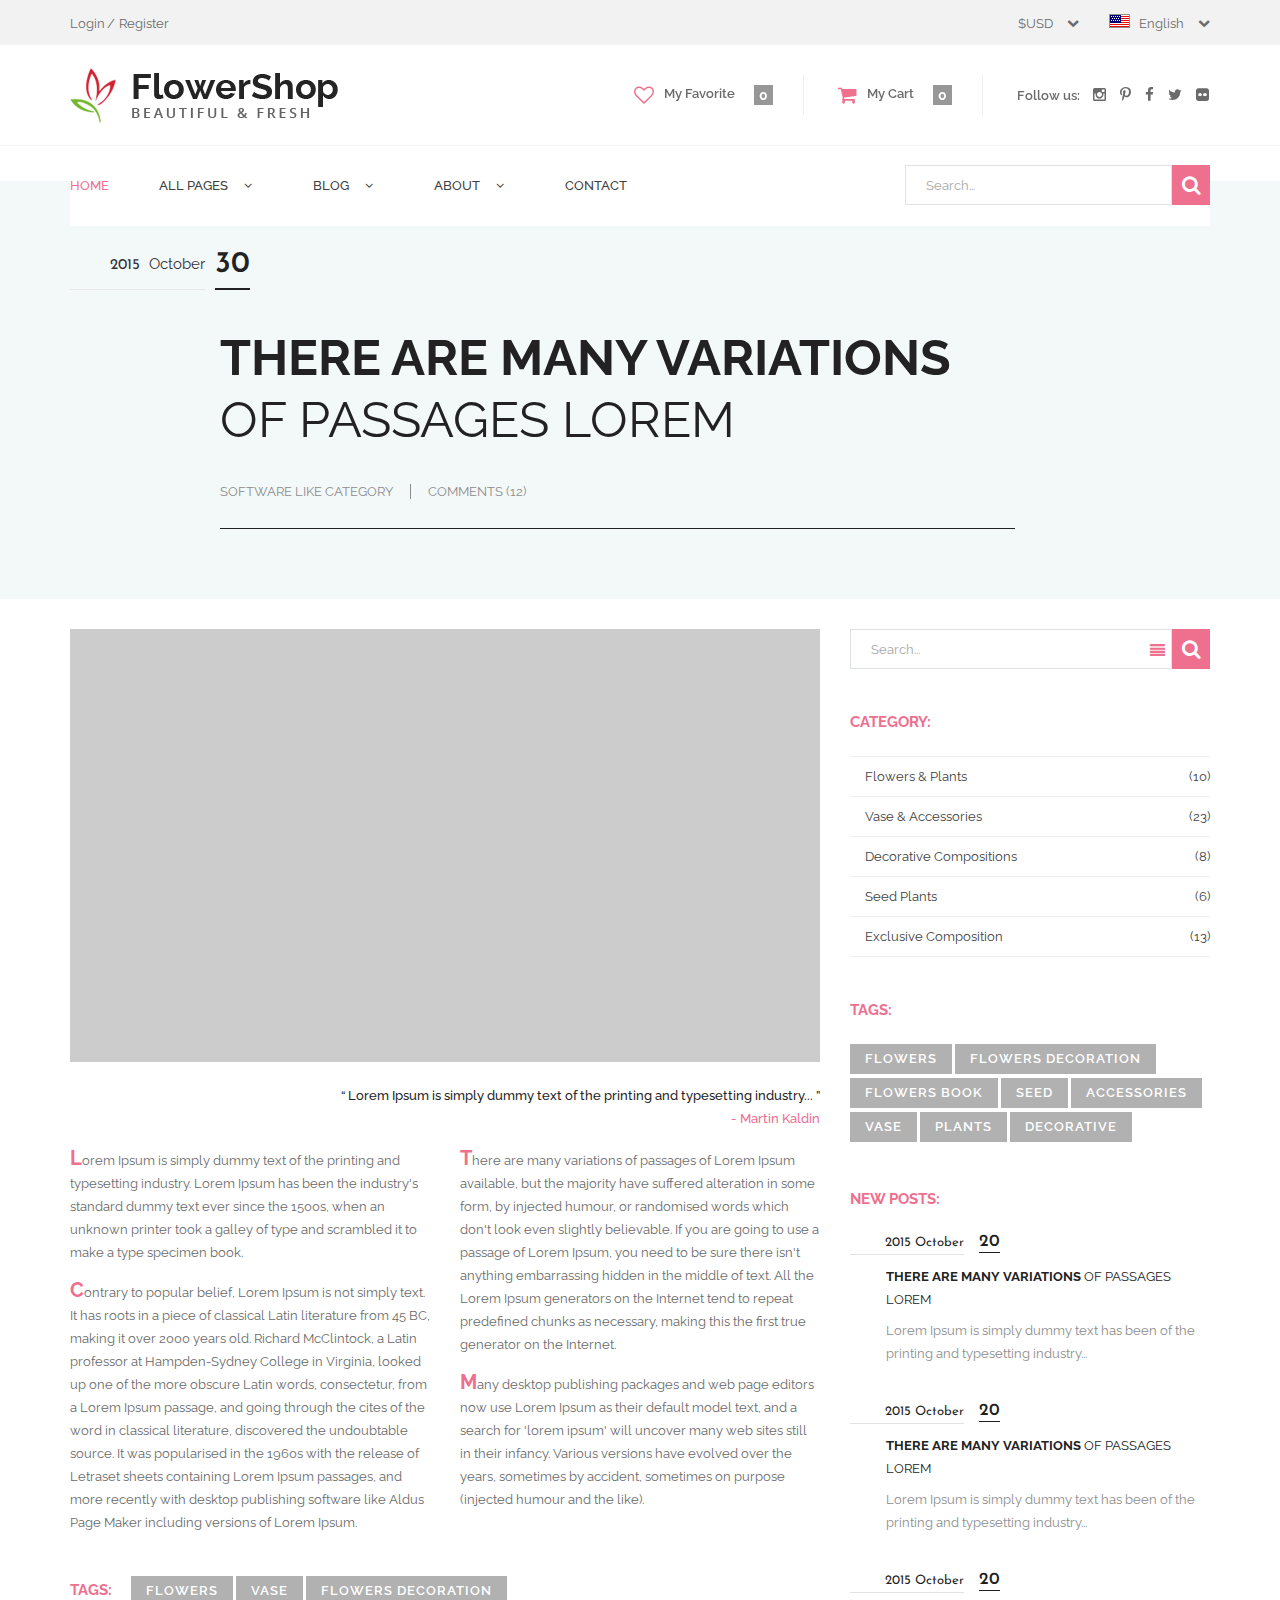
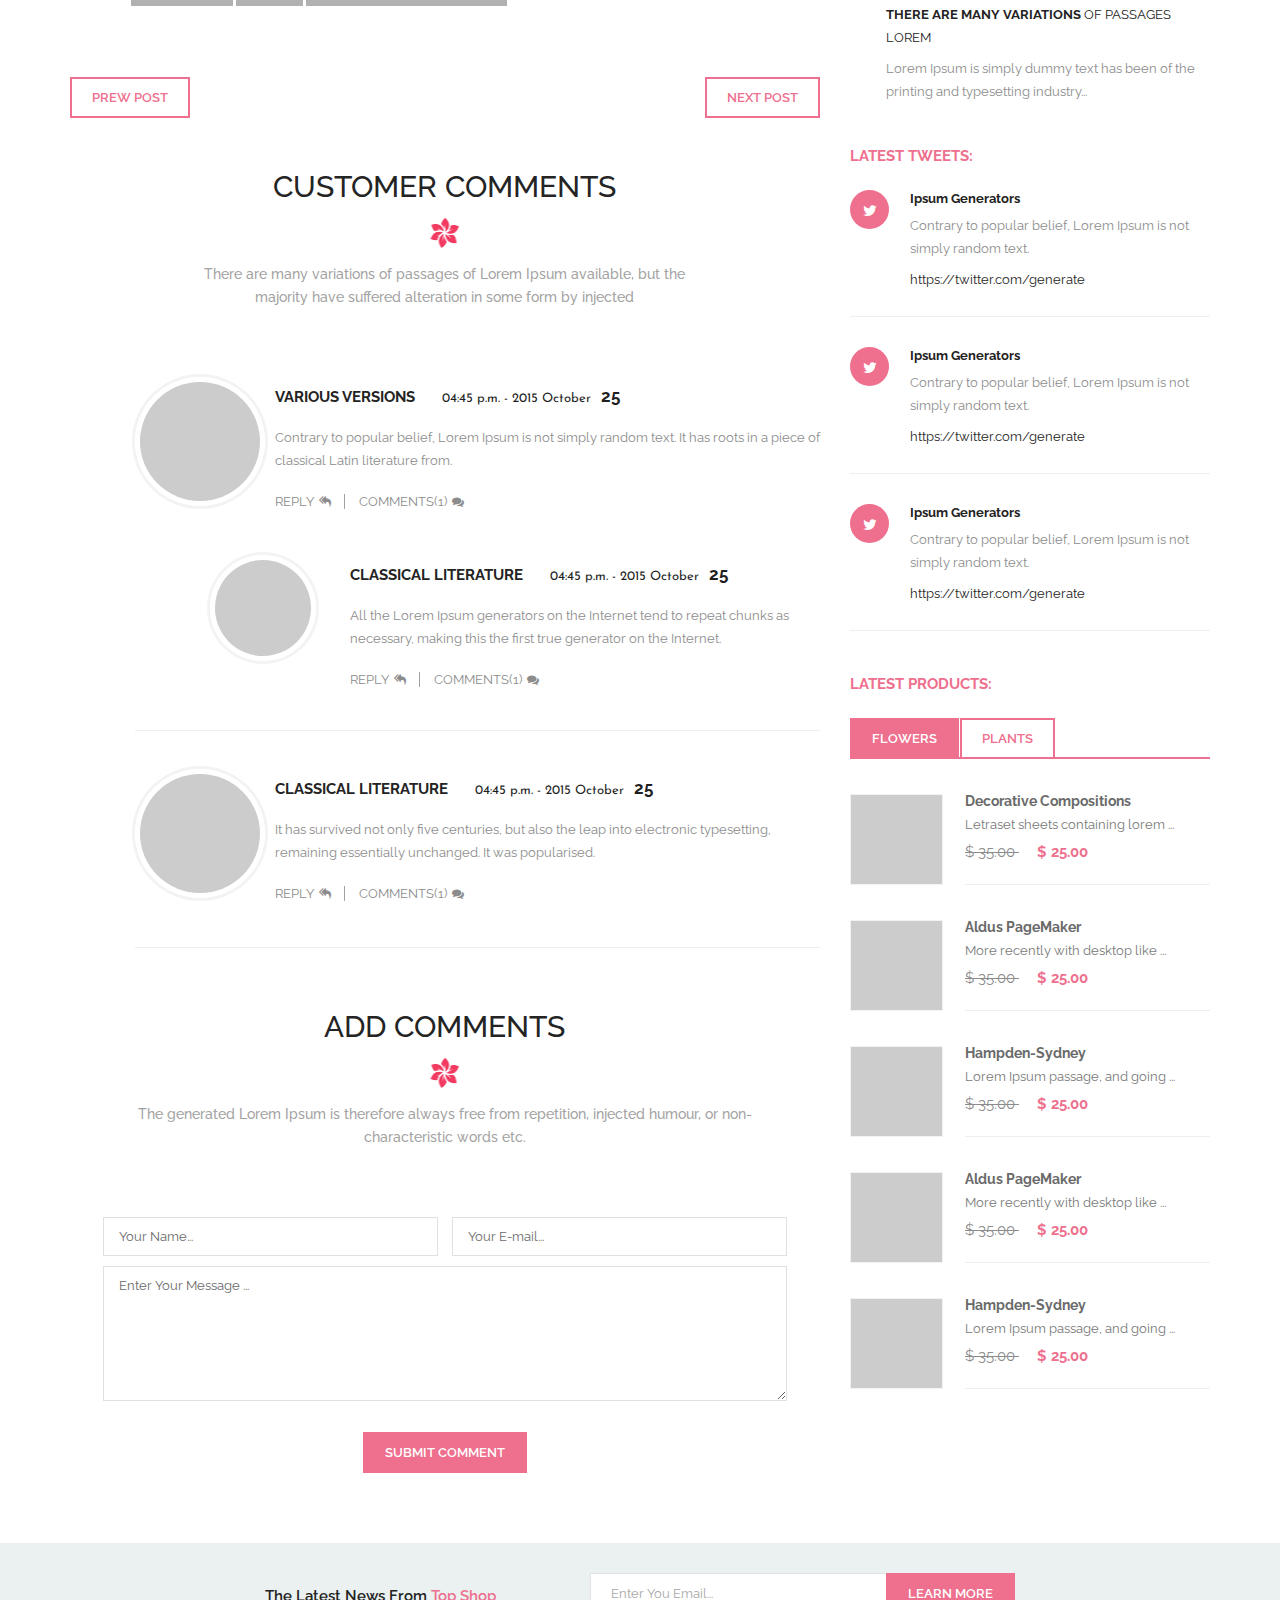
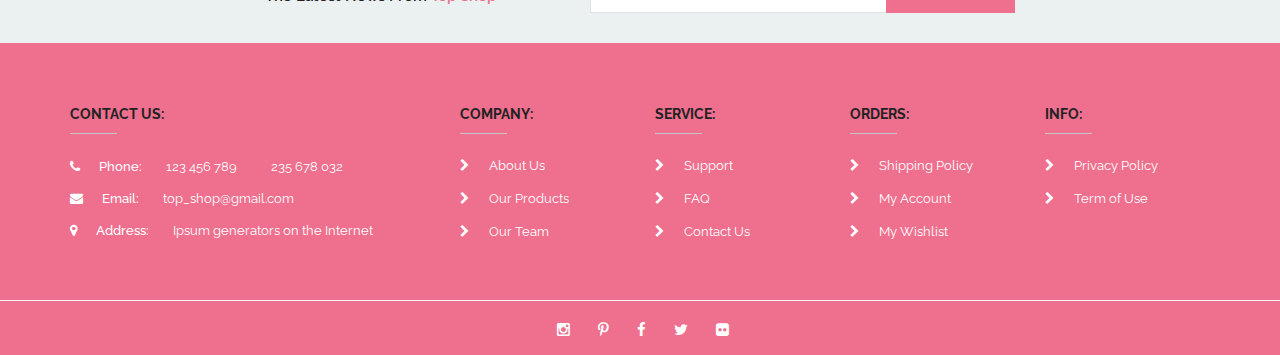
<file: blog-detail.html>
<!DOCTYPE html>
<html>
<head>
	<meta http-equiv="content-type" content="text/html; charset=utf-8" />
    <meta name="format-detection" content="telephone=no" />
    <meta name="apple-mobile-web-app-capable" content="yes" />
    <meta name="viewport" content="width=device-width, initial-scale=1, maximum-scale=1.0, user-scalable=no, minimal-ui"/>

    <!-- FONTS -->
    <link href='https://fonts.googleapis.com/css?family=Raleway:400,800,600,500,700' rel='stylesheet' type='text/css'>
    <link href='https://fonts.googleapis.com/css?family=Josefin+Sans:400,700' rel='stylesheet' type='text/css'>
    <link href='https://fonts.googleapis.com/css?family=Open+Sans:400,300,700,800,600' rel='stylesheet' type='text/css'>
    <link href="css/font-awesome.min.css" rel="stylesheet">
    <link href="css/stroke-gap.min.css" rel="stylesheet">  

	<!-- CSS -->
    <link href="css/bootstrap.min.css" rel="stylesheet" type="text/css" />
    <link href="css/idangerous.swiper.css" rel="stylesheet" type="text/css" />
    <link href="css/style.css" rel="stylesheet" type="text/css" />
    
    <link rel="shortcut icon" href="img/favicon.ico" />
  	<title>Flowers Top Shop</title>
</head>
<body class="">

    <!-- LOADER -->
    <div id="loader-wrapper">
		<div id="loader-container">
			<p id="loadingText">Loading</p>
		</div>
    </div>

    <!-- HEADER -->
    <header>
        <div class="header-top">
	        <div class="container">
	        	<div class="login fl">
	        		<a href="#">Login</a>
	        		<a href="#">Register</a>
	        	</div>
	        	<div class="custom-cont fr">
					<div class="settings">
						<div class="sort">
							<div class="text-sort active">
								<span>$USD<i class="fa fa-chevron-down"></i></span>
								<div class="sort-drop">
									<a href="#" class="text-sort">EU euro</a>
									<a href="#" class="text-sort">AU dollar</a>
								</div>
							</div>
						</div>
						<div class="sort">
							<div class="text-sort active lang">
								<span><img src="img/flag.png" alt="">English<i class="fa fa-chevron-down"></i></span>
								<div class="sort-drop">
									<a href="#" class="text-sort">German</a>
									<a href="#" class="text-sort">Spain</a>
								</div>
							</div>
						</div>
					</div>
				</div>
	        </div>
	    </div>
	    <div class="header-bottom">
	        <div class="container main">
				<div class="upper">
		        	<a href="index.html" id="logo"><img src="img/logo.png" alt=""></a>
		        	<a href="#" class="menu-icon">
		                <span class="line line-1"></span>
		                <span class="line line-2"></span>
		                <span class="line line-3"></span>
		            </a> 
	            </div>       
	        	<div class="bottom">
	        		<div class="info-block">
	        			<a href="#" class="info-one">
	        				<i class="fa fa-heart-o"></i>My Favorite<span>0</span>
	        			</a>
	        			<a href="#" class="info-one">
	        				<i class="fa fa-shopping-cart"></i>My Cart<span>0</span>
	        			</a>
	        			<div class="social">
							<span>Follow us:</span>
							<a href="#"><i class="fa fa-instagram"></i></a>
							<a href="#"><i class="fa fa-pinterest-p"></i></a>
							<a href="#"><i class="fa fa-facebook"></i></a>
							<a href="#"><i class="fa fa-twitter"></i></a>
	    					<a href="#"><i class="fa fa-flickr"></i></a>
						</div>
	        		</div>
	        		<div class="main-menu">
			        	<div class="menu">
			            	<div class="search">
					        	<form>
			    					<input required="" type="search" class="simple-input" placeholder="Search..." value="">
			    					<div class="submit-button">
			    						<input type="submit" class="submit" value=""><i class="fa fa-search"></i>
			    					</div>
			    				</form>
				        	</div>
				        	<nav>
				        		<ul>
				        			<li><a href="index.html" class="active">Home</a></li>
				        			<li class="sub-menu style-2"><a href="#">All pages<i class="fa fa-angle-down"></i></a>
									    <ul>
									        <li><a href="about_us.html">About us</a></li>
									        <li><a href="acheivements.html">Acheivements</a></li>
									        <li><a href="career.html">Career</a></li>
									        <li><a href="category.html">Category</a></li>
									        <li><a href="choose_us.html">Choose us</a></li>
									        <li><a href="contact_us.html">Contact us</a></li>
									        <li><a href="service.html">Service</a></li>
									        <li><a href="story.html">Story</a></li>
									        <li><a href="support.html">Support</a></li>
									        <li><a href="team.html">Team</a></li>
									    </ul> 
				        			</li>				        			
				        			<li class="sub-menu style-2"><a href="#">Blog<i class="fa fa-angle-down"></i></a>
				        				<ul>
				        					<li><a href="elements.html">Elements</a></li>
				        					<li><a href="product-detail.html">Product detail</a></li>
				        					<li><a href="product-list.html">Product list</a></li>
				        					<li><a href="gallery.html">Gallery</a></li>
				        					<li><a href="gallery-detail.html">Gallery detail</a></li>
				        					<li><a href="blog.html">Blog</a></li>
				        					<li><a href="blog-grid.html">Blog grid</a></li>
				        					<li><a href="blog-detail.html">Blog detail</a></li>
				        					<li><a href="contact.html">Contact</a></li>
				        				</ul>
				        			</li>				        			
				        			<li class="sub-menu style-1"><a href="#">About<i class="fa fa-angle-down"></i></a>
				        				<div class="mega">
				        				<div class="left-mega fl">
				        					<div class="menu-title">Category:</div>
				        					<div class="items">
				        						<div class="one-item">
				        							<i class="fa fa-leaf"></i>
				        							<div class="item-text">
				        								<a href="#" class="item-title">Flowers & Plants</a>
				        								<div class="item-description">Lorem Ipsum is simply dummy text of the printing and type</div>
				        							</div>
				        						</div>
				        						<div class="one-item">
				        							<i class="fa fa-pagelines"></i>
				        							<div class="item-text">
				        								<a href="#" class="item-title">Vase & Accessories</a>
				        								<div class="item-description">Lorem Ipsum is simply dummy text of the printing and type</div>
				        							</div>
				        						</div>
				        					</div>
				        					<div class="items">
				        						<div class="one-item">
				        							<i class="fa fa-diamond"></i>
				        							<div class="item-text">
				        								<a href="#" class="item-title">Decorative Compositions</a>
				        								<div class="item-description">Lorem Ipsum is simply dummy text of the printing and type</div>
				        							</div>
				        						</div>
				        						<div class="one-item">
				        							<i class="fa fa-pagelines"></i>
				        							<div class="item-text">
				        								<a href="#" class="item-title">Seed Plants</a>
				        								<div class="item-description">Lorem Ipsum is simply dummy text of the printing and type</div>
				        							</div>
				        						</div>
				        					</div>
				        				</div>
				        				<div class="right-mega fr">
				        					<div class="menu-title">popular products:</div>
				        					<div class="items style-2">
				        						<div class="one-item style-2">
				        							<a href="#"><img src="img/last-1.jpg" alt=""></a>
				        							<div class="item-text">
				        								<a href="#" class="item-title">Decorative Compositions</a>
				        								<div class="item-description">Letraset sheets containing lorem ipsum more </div>
				        								<div class="price">$ 35.00</div>
				        							</div>
				        						</div>
				        						<div class="one-item style-2">
				        							<a href="#"><img src="img/last-2.jpg" alt=""></a>
				        							<div class="item-text">
				        								<a href="#" class="item-title">Suffered Alteration in Some</a>
				        								<div class="item-description">Ipsum generators on the internet tend to repeat </div>
				        								<div class="price"><span class="old-price"> $ 35.00 </span>$ 25.00</div>
				        							</div>
				        						</div>
				        					</div>
				        				</div>
			        				</div>
				        			</li>
				        			<li><a href="contact.html">Contact</a></li>
				        		</ul>
				        	</nav>
				        </div>
			        </div>
	        	</div>
	        </div>
	   	 </div> 
    </header>
    <!-- CONTENT -->

    <div id="content-block">
    <!-- main block blog-->
    	<div class="block bg-4 padding-top-60 padding-bottom-45">
	    	<div class="container">
		    	<div class="row">
			    	<div class="col-md-10">
			    		<div class="one-blog detail-banner">
	    					<div class="blog-date">
	    						<span><i>2015</i>  October</span>
	    						<span>30</span>
	    					</div>
	    					<div class="special-text simple-article small color-1 blog-line">
	    						<div class="special-title h1"><b>There are many variations</b> of passages Lorem
	    							<div class="special-subtitle">software like category<a href="#">comments (12)</a></div>
	    						</div>
	    						
							</div>
						</div>
					</div>
				</div>
	    	</div>
	    </div>
	    <!--  -->
	    <!-- blog-detail-content -->
	    <div class="block padding-top-30 padding-bottom-70">
	    	<div class="container">
		    	<div class="row">
		    		<div class="col-md-8">
		    			<div class="blod-detail">
		    				<div class="for-img">
		    					<img src="img/blog-detail.jpg" alt="">
		    				</div>
		    				<div class="detail-content">
		    					<div class="quote text-right">
		    						<blockquote>“ Lorem Ipsum is simply dummy text of the printing and typesetting industry...  ”</blockquote>
		    						<div class="quote-author">- Martin Kaldin</div>
		    					</div>
		    					<div class="row">
		    						<div class="col-md-6">
		    							<div class="simple-article small color-2">
		    								<p>Lorem Ipsum is simply dummy text of the printing and typesetting industry. Lorem Ipsum has been the industry's standard dummy text ever since the 1500s, when an unknown printer took a galley of type and scrambled it to make a type specimen book.</p>
		    								<p>Contrary to popular belief, Lorem Ipsum is not simply text. It has roots in a piece of classical Latin literature from 45 BC, making it over 2000 years old. Richard McClintock, a Latin professor at Hampden-Sydney College in Virginia, looked up one of the more obscure Latin words, consectetur, from a Lorem Ipsum passage, and going through the cites of the word in classical literature, discovered the undoubtable source. It was popularised in the 1960s with the release of Letraset sheets containing Lorem Ipsum passages, and more recently with desktop publishing software like Aldus Page Maker including versions of Lorem Ipsum.</p>
		    							</div>
		    						</div>
		    						<div class="col-md-6">
		    							<div class="simple-article small color-2">
		    								<p>There are many variations of passages of Lorem Ipsum available, but the majority have suffered alteration in some form, by injected humour, or randomised words which don't look even slightly believable. If you are going to use a passage of Lorem Ipsum, you need to be sure there isn't anything embarrassing hidden in the middle of text. All the Lorem Ipsum generators on the Internet tend to repeat predefined chunks as necessary, making this the first true generator on the Internet.</p>
		    								<p>Many desktop publishing packages and web page editors now use Lorem Ipsum as their default model text, and a search for 'lorem ipsum' will uncover many web sites still in their infancy. Various versions have evolved over the years, sometimes by accident, sometimes on purpose (injected humour and the like).</p>
		    							</div>
		    						</div>
		    					</div>
		    				</div>
		    				<div class="one-widget style-2">
		    					<div class="widget-title">Tags:</div>
								<div class="tags-block">
									<a href="#" class="tag">flowers</a>
									<a href="#" class="tag">Vase</a>
									<a href="#" class="tag">flowers Decoration</a>
								</div>
							</div>
							<div class="detail-button">
								<a href="#" class="button color-1 style-1 fl">Prew post</a>
								<a href="#" class="button color-1 style-1 fr">Next post</a>
							</div>
							<div class="clearfix"></div>
							<div class="comments">
								<div class="row">
									<div class="col-md-8 col-md-push-2">
					    				<div class="simple-article text-center medium color-1">
					    					<h3 class="title"><span>Customer Comments</span></h3>
					    					<p>There are many variations of passages of Lorem Ipsum available, but the majority have suffered alteration in some form by injected</p>
					    				</div>
					    			</div>
					    		</div>
			    				<!-- comments list -->
			    				<ol class="commentlist style-2">
									<li class="comment">
								      	<div class="comment_container">
											<div class="avatar"><img src="img/com-1.jpg" alt=""></div>
								            <div class="comment-text">
									            <div class="comment-head"> 
									            	<div class="name"><a href="#">Various versions </a></div>
									                <span class="date">04:45 p.m. - 2015 October<b>25</b></span>
												</div><!-- /.comment-head -->
										   		<div class="comment-entry">
													<p>Contrary to popular belief, Lorem Ipsum is not simply random text. It has roots in a piece of classical Latin literature from.</p>
												</div><!-- /comment-entry -->
												
												<div class="reply">
													<a href="#">Reply<i class="fa fa-reply-all"></i></a>
													<a href="#">Comments<span>(1)</span><i class="fa fa-comments"></i></a>					
												</div><!-- /.reply -->
											</div><!--/.comment-text-->
										</div><!-- /.comment-container -->
										<ul class="children">
											<li class="comment">
										      	<div class="comment_container">
													<div class="avatar"><img src="img/com-2.jpg" alt=""></div>
										            <div class="comment-text">
											            <div class="comment-head"> 
											            	<div class="name"><a href="#">classical literature</a></div>
											                <span class="date">04:45 p.m. - 2015 October<b>25</b></span>
														</div><!-- /.comment-head -->
												   		<div class="comment-entry">
															<p>All the Lorem Ipsum generators on the Internet tend to repeat chunks as necessary, making this the first true generator on the Internet.</p>
														</div><!-- /comment-entry -->
														
														<div class="reply">
															<a href="#">Reply<i class="fa fa-reply-all"></i></a>
															<a href="#">Comments<span>(1)</span><i class="fa fa-comments"></i></a>					
														</div><!-- /.reply -->
													</div><!--/.comment-text-->
												</div><!-- /.comment-container -->
											</li><!-- #comment-## -->
										</ul>
									</li><!-- #comment-## -->
									<li class="comment">
								      	<div class="comment_container">
											<div class="avatar"><img src="img/com-3.jpg" alt=""></div>
								            <div class="comment-text">
									            <div class="comment-head"> 
									            	<div class="name"><a href="#">classical literature</a></div>
									                <span class="date">04:45 p.m. - 2015 October<b>25</b></span>
												</div><!-- /.comment-head -->
										   		<div class="comment-entry">
													<p>It has survived not only five centuries, but also the leap into electronic typesetting, remaining essentially unchanged. It was popularised.</p>
												</div><!-- /comment-entry -->
												
												<div class="reply">
													<a href="#">Reply<i class="fa fa-reply-all"></i></a>
													<a href="#">Comments<span>(1)</span><i class="fa fa-comments"></i></a>					
												</div><!-- /.reply -->
											</div><!--/.comment-text-->
										</div><!-- /.comment-container -->
									</li><!-- #comment-## -->
								</ol>
			    				<!--  -->
								<div class="add-comments">
				    				<div class="row">
				    					<div class="col-md-10 col-md-push-1">
						    				<div class="simple-article text-center medium color-1">
						    					<h3 class="title"><span>Add Comments</span></h3>
						    					<p>The generated Lorem Ipsum is therefore always free from repetition, injected humour, or non-characteristic words etc.</p>
						    				</div>
						    			</div>
				    				</div>
				    				<form class="text-center">
				    					<div class="fl">
											<input required="" type="text" class="simple-input" placeholder="Your Name..." value="">
										</div>
										<div class="fr">
				                        	<input required="" type="email" class="simple-input" placeholder="Your E-mail..." value="">
				                        </div>
				                        <textarea required="" placeholder="Enter Your Message ..."></textarea>
				                        <input type="submit" class="button color-1" value="submit comment" name="submit">
									</form>
								</div>
							</div>
		    			</div>
		    		</div>
		    		<div class="col-md-4">
		    			<div class="one-widget">
		    				<div class="search">
		    					<form>
			    					<input required="" type="search" class="simple-input" placeholder="Search..." value="">
			    					<div class="submit-button">
			    						<input type="submit" class="submit" value=""><i class="fa fa-search"></i>
			    					</div>
			    					<div class="search-category">
			    						<div class="icon-search"><i class="fa fa-align-justify"></i></div>
			    						<div class="drop-search">
			    							<div class="categories">
												<ul>
													<li><a href="#">Flowers &amp; Plants	<span>(10)</span></a></li>
													<li><a href="#">Vase &amp; Accessories 	<span>(23)</span></a></li>
													<li><a href="#">Decorative Compositions	<span>(8)</span></a></li>
													<li><a href="#">Seed Plants		 	<span>(6)</span></a></li>
													<li><a href="#">Exclusive Composition<span>(13)</span></a></li>
												</ul>
											</div>
											<div class="product-search">
												<div class="one-item style-2">
				        							<a href="#"><img src="img/last-3.jpg" alt=""></a>
				        							<div class="item-text">
				        								<a href="#" class="item-title">Decorative Compositions</a>
				        								<div class="item-description">Letraset sheets containing lorem ... </div>
				        								<div class="price"><span class="old-price"> $ 35.00 </span>$ 25.00</div>
				        							</div>
				        						</div>
				        						<div class="one-item style-2">
				        							<a href="#"><img src="img/last-4.jpg" alt=""></a>
				        							<div class="item-text">
				        								<a href="#" class="item-title">Decorative Compositions</a>
				        								<div class="item-description">Letraset sheets containing lorem ... </div>
				        								<div class="price"><span class="old-price"> $ 35.00 </span>$ 25.00</div>
				        							</div>
			        							</div>
			        							<div class="one-item style-2">
				        							<a href="#"><img src="img/last-5.jpg" alt=""></a>
				        							<div class="item-text">
				        								<a href="#" class="item-title">Decorative Compositions</a>
				        								<div class="item-description">Letraset sheets containing lorem ... </div>
				        								<div class="price"><span class="old-price"> $ 35.00 </span>$ 25.00</div>
				        							</div>
			        							</div>
											</div>
			    						</div>
			    					</div>
			    				</form>
		    				</div>
	    				</div>
	    				<div class="one-widget">
	    					<div class="widget-title">Category:</div>
		    				<div class="categories">
								<ul>
									<li><a href="#">Flowers & Plants	<span>(10)</span></a></li>
									<li><a href="#">Vase & Accessories 	<span>(23)</span></a></li>
									<li><a href="#">Decorative Compositions	<span>(8)</span></a></li>
									<li><a href="#">Seed Plants		 	<span>(6)</span></a></li>
									<li><a href="#">Exclusive Composition<span>(13)</span></a></li>
								
								</ul>
							</div>
						</div>
						<div class="one-widget">
	    					<div class="widget-title">Tags:</div>
							<div class="tags-block">
								<a href="#" class="tag">flowers</a>
								<a href="#" class="tag">flowers Decoration</a>
								<a href="#" class="tag">flowers book</a>
								<a href="#" class="tag">seed</a>
								<a href="#" class="tag">accessories</a>
								<a href="#" class="tag">Vase</a>
								<a href="#" class="tag">Plants</a>
								<a href="#" class="tag">Decorative</a>
							</div>
						</div>
						<div class="one-widget">
	    					<div class="widget-title">New posts:</div>
	    					<div class="new-post">
	    						<div class="post-date"><span>2015   October</span><b>20</b></div>
	    						<div class="post-text">
	    							<a href="#" class="post-title"><b>There are many variations</b> of passages Lorem</a>
	    							<p>Lorem Ipsum is simply dummy text has been of the printing and typesetting industry...</p>
	    						</div>
	    					</div>
	    					<div class="new-post">
	    						<div class="post-date"><span>2015   October</span><b>20</b></div>
	    						<div class="post-text">
	    							<a href="#" class="post-title"><b>There are many variations</b> of passages Lorem</a>
	    							<p>Lorem Ipsum is simply dummy text has been of the printing and typesetting industry...</p>
	    						</div>
	    					</div>
	    					<div class="new-post">
	    						<div class="post-date"><span>2015   October</span><b>20</b></div>
	    						<div class="post-text">
	    							<a href="#" class="post-title"><b>There are many variations</b> of passages Lorem</a>
	    							<p>Lorem Ipsum is simply dummy text has been of the printing and typesetting industry...</p>
	    						</div>
	    					</div>
	    				</div>
	    				<div class="one-widget">
	    					<div class="widget-title">Latest tweets:</div>
	    					<div class="tweets">
	    						<div class="one-tweet">
	    							<div class="icon-tweet"><i class="fa fa-twitter"></i></div>
	    							<div class="tweet-text">
	    								<a href="#">Ipsum Generators</a>
	    								<p>Contrary to popular belief, Lorem Ipsum is not simply random text.</p>
	    								<a href="#" class="link">https://twitter.com/generate</a>
	    							</div>
	    						</div>
	    						<div class="one-tweet">
	    							<div class="icon-tweet"><i class="fa fa-twitter"></i></div>
	    							<div class="tweet-text">
	    								<a href="#">Ipsum Generators</a>
	    								<p>Contrary to popular belief, Lorem Ipsum is not simply random text.</p>
	    								<a href="#" class="link">https://twitter.com/generate</a>
	    							</div>
	    						</div>
	    						<div class="one-tweet">
	    							<div class="icon-tweet"><i class="fa fa-twitter"></i></div>
	    							<div class="tweet-text">
	    								<a href="#">Ipsum Generators</a>
	    								<p>Contrary to popular belief, Lorem Ipsum is not simply random text.</p>
	    								<a href="#" class="link">https://twitter.com/generate</a>
	    							</div>
	    						</div>
	    					</div>
	    				</div>
	    				<div class="one-widget">
	    					<div class="widget-title">Latest products:</div>
	    					<div class="latest-products">
	    						<div class="tabs">
					    			<div class="tabs-drop">flowers</div>
							    	<div class="tabs-line">
							    		<a class="tab-switch active">flowers</a>
							    		<a class="tab-switch">plants</a>
							    	</div>
									<div class="tab-wrapper" style="display: block;">
										<div class="tab-block">
											<div class="one-item style-2">
			        							<a href="#"><img src="img/last-3.jpg" alt=""></a>
			        							<div class="item-text">
			        								<a href="#" class="item-title">Decorative Compositions</a>
			        								<div class="item-description">Letraset sheets containing lorem ... </div>
			        								<div class="price"><span class="old-price"> $ 35.00 </span>$ 25.00</div>
			        							</div>
			        						</div>
			        						<div class="one-item style-2">
			        							<a href="#"><img src="img/last-4.jpg" alt=""></a>
			        							<div class="item-text">
			        								<a href="#" class="item-title">Aldus PageMaker </a>
			        								<div class="item-description">More recently with desktop like ...  </div>
			        								<div class="price"><span class="old-price"> $ 35.00 </span>$ 25.00</div>
			        							</div>
			        						</div>
			        						<div class="one-item style-2">
			        							<a href="#"><img src="img/last-5.jpg" alt=""></a>
			        							<div class="item-text">
			        								<a href="#" class="item-title">Hampden-Sydney</a>
			        								<div class="item-description">Lorem Ipsum passage, and going ... </div>
			        								<div class="price"><span class="old-price"> $ 35.00 </span>$ 25.00</div>
			        							</div>
			        						</div>
			        						<div class="one-item style-2">
			        							<a href="#"><img src="img/last-6.jpg" alt=""></a>
			        							<div class="item-text">
			        								<a href="#" class="item-title">Aldus PageMaker </a>
			        								<div class="item-description">More recently with desktop like ...  </div>
			        								<div class="price"><span class="old-price"> $ 35.00 </span>$ 25.00</div>
			        							</div>
			        						</div>
			        						<div class="one-item style-2">
			        							<a href="#"><img src="img/last-7.jpg" alt=""></a>
			        							<div class="item-text">
			        								<a href="#" class="item-title">Hampden-Sydney</a>
			        								<div class="item-description">Lorem Ipsum passage, and going ... </div>
			        								<div class="price"><span class="old-price"> $ 35.00 </span>$ 25.00</div>
			        							</div>
			        						</div>
										</div>
									</div>
	    							<div class="tab-wrapper">
										<div class="tab-block">
											<div class="one-item style-2">
			        							<a href="#"><img src="img/last-3.jpg" alt=""></a>
			        							<div class="item-text">
			        								<a href="#" class="item-title">Decorative Compositions</a>
			        								<div class="item-description">Letraset sheets containing lorem ... </div>
			        								<div class="price"><span class="old-price"> $ 35.00 </span>$ 25.00</div>
			        							</div>
			        						</div>
			        						<div class="one-item style-2">
			        							<a href="#"><img src="img/last-4.jpg" alt=""></a>
			        							<div class="item-text">
			        								<a href="#" class="item-title">Aldus PageMaker </a>
			        								<div class="item-description">More recently with desktop like ...  </div>
			        								<div class="price"><span class="old-price"> $ 35.00 </span>$ 25.00</div>
			        							</div>
			        						</div>
			        						<div class="one-item style-2">
			        							<a href="#"><img src="img/last-5.jpg" alt=""></a>
			        							<div class="item-text">
			        								<a href="#" class="item-title">Hampden-Sydney</a>
			        								<div class="item-description">Lorem Ipsum passage, and going ... </div>
			        								<div class="price"><span class="old-price"> $ 35.00 </span>$ 25.00</div>
			        							</div>
			        						</div>
			        						<div class="one-item style-2">
			        							<a href="#"><img src="img/last-6.jpg" alt=""></a>
			        							<div class="item-text">
			        								<a href="#" class="item-title">Aldus PageMaker </a>
			        								<div class="item-description">More recently with desktop like ...  </div>
			        								<div class="price"><span class="old-price"> $ 35.00 </span>$ 25.00</div>
			        							</div>
			        						</div>
			        						<div class="one-item style-2">
			        							<a href="#"><img src="img/last-7.jpg" alt=""></a>
			        							<div class="item-text">
			        								<a href="#" class="item-title">Hampden-Sydney</a>
			        								<div class="item-description">Lorem Ipsum passage, and going ... </div>
			        								<div class="price"><span class="old-price"> $ 35.00 </span>$ 25.00</div>
			        							</div>
			        						</div>
										</div>
									</div>
	    						</div>
	    						<div class="clearfix"></div>
	    					</div>
	    				</div>
		    		</div>
		    	</div>
		    </div>
		</div>


	    <!--  -->
	    <!-- line grey -->
	    <div class="block grey-line padding-top-30 padding-bottom-30">
	    	<div class="container">
	    		<div class="row">
	    			<div class="col-md-8 col-md-push-2">
	    				<div class="row">
	    					<div class="col-md-5">
	    						<div class="line-text">The Latest News From <span>Top Shop</span></div>
	    					</div>
	    					<div class="col-md-7">
	    						<div class="search line">
						        	<form>
				    					<input required="" type="email" class="simple-input" placeholder="Enter You Email..." value="">
				    					<div class="submit-button button color-1">
				    						<input type="submit" class="submit" value="">
				    						<span>learn more</span>
				    					</div>
				    				</form>
					        	</div>
	    					</div>
	    				</div>
	    			</div>
	    		</div>
	    	</div>
	    </div>
    </div>
    <!--  -->
    <!-- FOOTER -->
    <footer>
		<div class="footer">
		    <div class="footer-top">
		        <div class="container">
		        	<div class="row">
		        		<div class="col-md-4">
		        			<div class="menu-title">Contact us:</div>
		        			<div class="one-contact">
		        				<i class="fa fa-phone"></i>
		        				<span>Phone:</span>
		        				<a href="tel:123456789">123 456 789</a>
		        				<a href="tel:123456789">235 678 032</a>
		        			</div>
		        			<div class="one-contact">
		        				<i class="fa fa-envelope"></i>
		        				<span>Email:</span>
		        				<a href="#">top_shop@gmail.com</a>
		        			</div>
		        			<div class="one-contact">
		        				<i class="fa fa-map-marker"></i>
		        				<span>Address:</span>
		        				<a href="#">Ipsum generators on the Internet</a>
		        			</div>
		        		</div>
		        		<div class="col-md-2 col-sm-3">
		        			<div class="menu-title">Company:</div>
		        			<div class="footer-nav">
	        					<a href="#"><i class="fa fa-chevron-right"></i>About Us</a>
	        					<a href=""><i class="fa fa-chevron-right"></i>Our Products</a>
	        					<a href="#"><i class="fa fa-chevron-right"></i>Our Team</a>
		        			</div>
		        		</div>
		        		<div class="col-md-2 col-sm-3">
		        			<div class="menu-title">Service:</div>
		        			<div class="footer-nav">
	        					<a href="#"><i class="fa fa-chevron-right"></i>Support</a>
	        					<a href=""><i class="fa fa-chevron-right"></i>FAQ</a>
	        					<a href="#"><i class="fa fa-chevron-right"></i>Contact Us</a>
		        			</div>
		        		</div>
		        		<div class="col-md-2 col-sm-3">
		        			<div class="menu-title">orders:</div>
		        			<div class="footer-nav">
	        					<a href="#"><i class="fa fa-chevron-right"></i>Shipping Policy</a>
	        					<a href=""><i class="fa fa-chevron-right"></i>My Account</a>
	        					<a href="#"><i class="fa fa-chevron-right"></i>My Wishlist</a>
		        			</div>
		        		</div>
		        		<div class="col-md-2 col-sm-3">
		        			<div class="menu-title">info:</div>
		        			<div class="footer-nav">
	        					<a href="#"><i class="fa fa-chevron-right"></i>Privacy Policy</a>
	        					<a href=""><i class="fa fa-chevron-right"></i>Term of Use</a>
		        			</div>
		        		</div>
		        	</div>
		        </div>
	        </div>
	        <div class="footer-bottom">
	            <div class="container">
	            	<div class="social">
						<a href="#"><i class="fa fa-instagram"></i></a>
						<a href="#"><i class="fa fa-pinterest-p"></i></a>
						<a href="#"><i class="fa fa-facebook"></i></a>
						<a href="#"><i class="fa fa-twitter"></i></a>
    					<a href="#"><i class="fa fa-flickr"></i></a>
					</div>
	            </div>
	        </div>
		</div>
    </footer>
    <script src="js/jquery-2.1.4.min.js"></script>
    <script src="js/idangerous.swiper.min.js"></script>
    <script src="js/jquery.viewportchecker.min.js"></script>  
    <script src="js/global.js"></script>
</body>
</html>
</file>
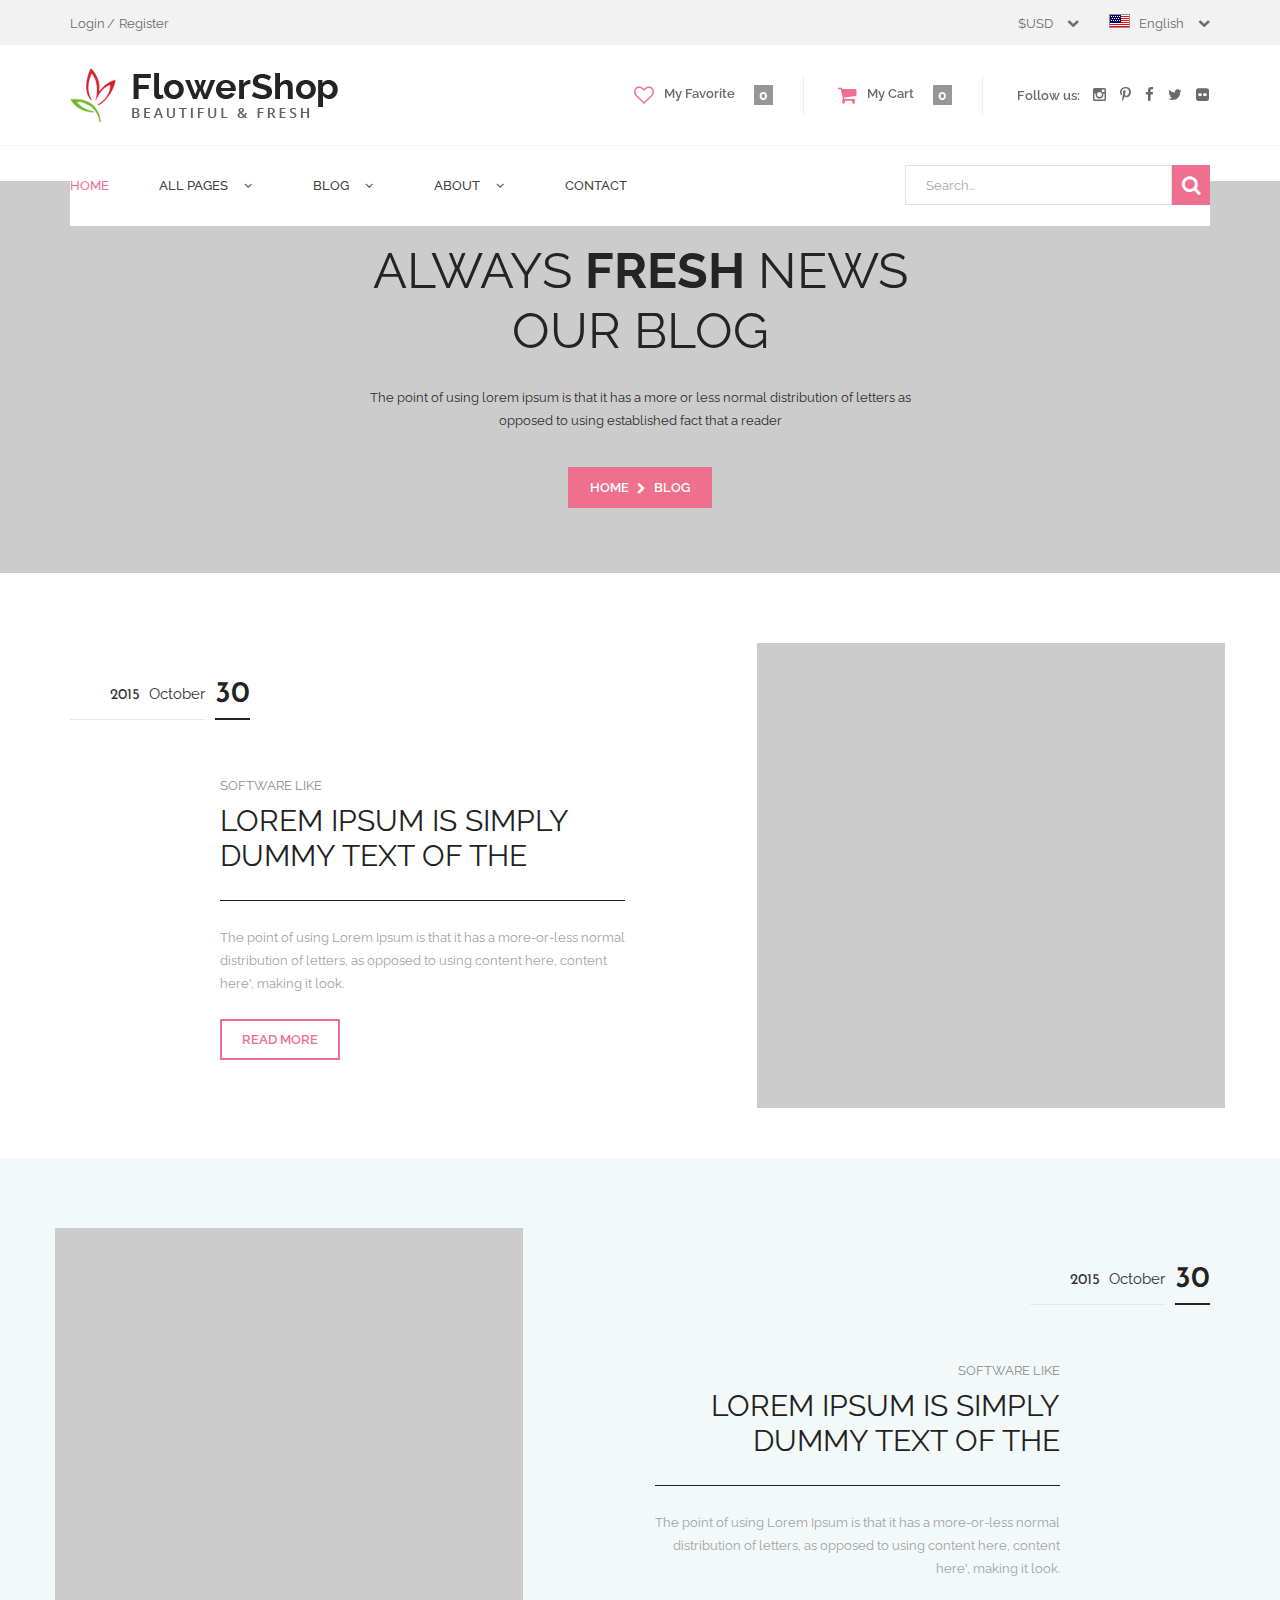
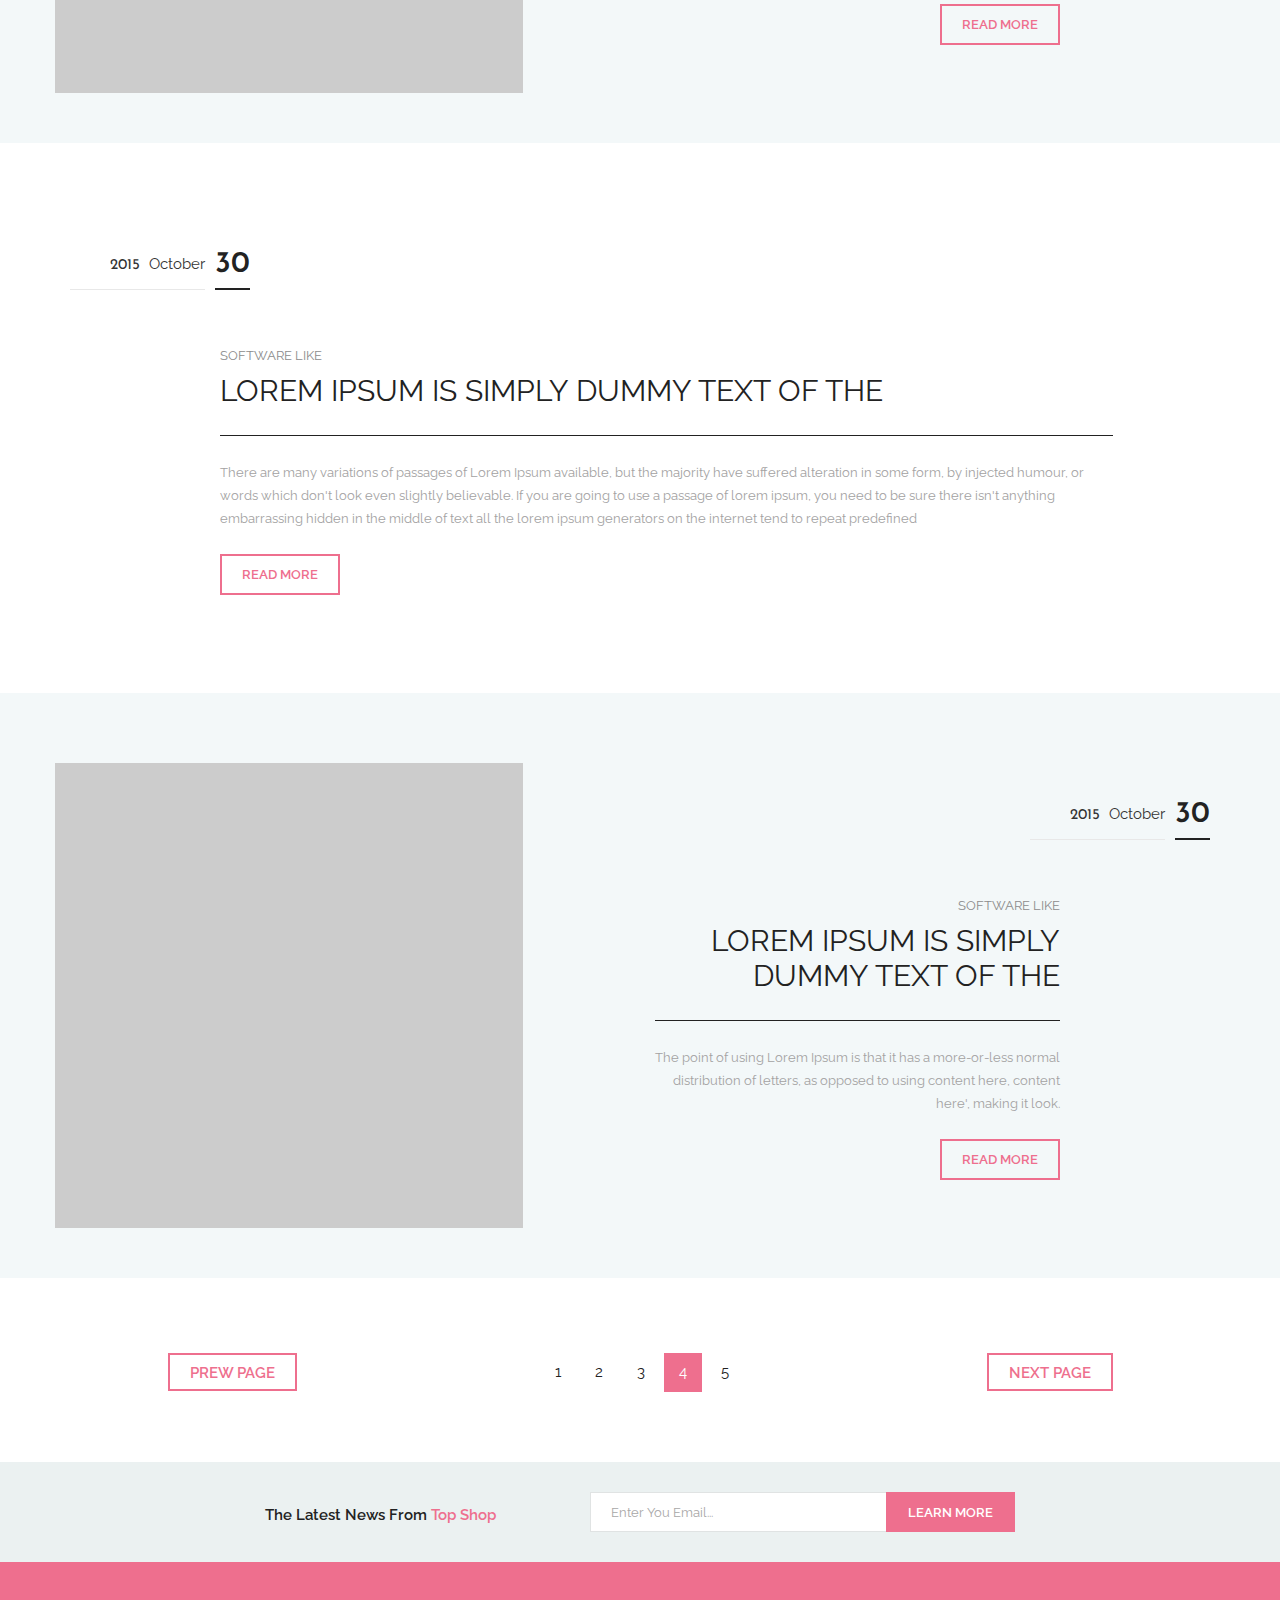
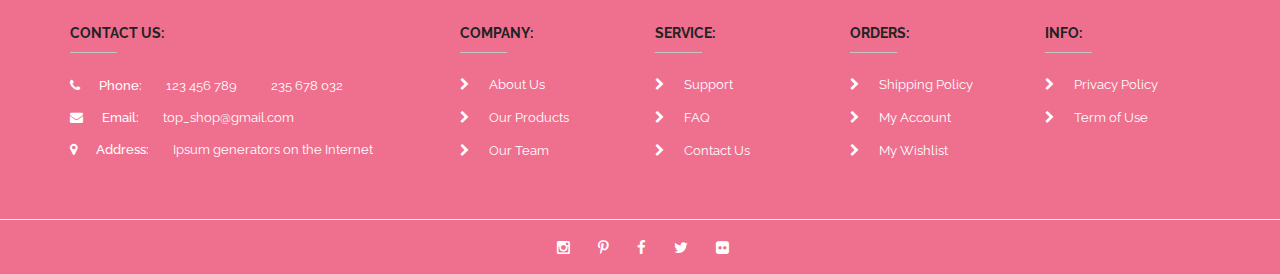
<file: blog.html>
<!DOCTYPE html>
<html>
<head>
	<meta http-equiv="content-type" content="text/html; charset=utf-8" />
    <meta name="format-detection" content="telephone=no" />
    <meta name="apple-mobile-web-app-capable" content="yes" />
    <meta name="viewport" content="width=device-width, initial-scale=1, maximum-scale=1.0, user-scalable=no, minimal-ui"/>

    <!-- FONTS -->
    <link href='https://fonts.googleapis.com/css?family=Raleway:400,800,600,500,700' rel='stylesheet' type='text/css'>
    <link href='https://fonts.googleapis.com/css?family=Josefin+Sans:400,700' rel='stylesheet' type='text/css'>
    <link href='https://fonts.googleapis.com/css?family=Open+Sans:400,300,700,800,600' rel='stylesheet' type='text/css'>
    <link href="css/font-awesome.min.css" rel="stylesheet">
    <link href="css/stroke-gap.min.css" rel="stylesheet"> 

	<!-- CSS -->
    <link href="css/bootstrap.min.css" rel="stylesheet" type="text/css" />
    <link href="css/idangerous.swiper.css" rel="stylesheet" type="text/css" />
    <link href="css/style.css" rel="stylesheet" type="text/css" />

    <link rel="shortcut icon" href="img/favicon.ico" />
  	<title>Flowers Top Shop</title>
</head>
<body class="">

    <!-- LOADER -->
    <div id="loader-wrapper">
		<div id="loader-container">
			<p id="loadingText">Loading</p>
		</div>
    </div>

    <!-- HEADER -->
    <header>
        <div class="header-top">
	        <div class="container">
	        	<div class="login fl">
	        		<a href="#">Login</a>
	        		<a href="#">Register</a>
	        	</div>
	        	<div class="custom-cont fr">
					<div class="settings">
						<div class="sort">
							<div class="text-sort active">
								<span>$USD<i class="fa fa-chevron-down"></i></span>
								<div class="sort-drop">
									<a href="#" class="text-sort">EU euro</a>
									<a href="#" class="text-sort">AU dollar</a>
								</div>
							</div>
						</div>
						<div class="sort">
							<div class="text-sort active lang">
								<span><img src="img/flag.png" alt="">English<i class="fa fa-chevron-down"></i></span>
								<div class="sort-drop">
									<a href="#" class="text-sort">German</a>
									<a href="#" class="text-sort">Spain</a>
								</div>
							</div>
						</div>
					</div>
				</div>
	        </div>
	    </div>
	    <div class="header-bottom">
	        <div class="container main">
				<div class="upper">
		        	<a href="index.html" id="logo"><img src="img/logo.png" alt=""></a>
		        	<a href="#" class="menu-icon">
		                <span class="line line-1"></span>
		                <span class="line line-2"></span>
		                <span class="line line-3"></span>
		            </a> 
	            </div>       
	        	<div class="bottom">
	        		<div class="info-block">
	        			<a href="#" class="info-one">
	        				<i class="fa fa-heart-o"></i>My Favorite<span>0</span>
	        			</a>
	        			<a href="#" class="info-one">
	        				<i class="fa fa-shopping-cart"></i>My Cart<span>0</span>
	        			</a>
	        			<div class="social">
							<span>Follow us:</span>
							<a href="#"><i class="fa fa-instagram"></i></a>
							<a href="#"><i class="fa fa-pinterest-p"></i></a>
							<a href="#"><i class="fa fa-facebook"></i></a>
							<a href="#"><i class="fa fa-twitter"></i></a>
	    					<a href="#"><i class="fa fa-flickr"></i></a>
						</div>
	        		</div>
	        		<div class="main-menu">
			        	<div class="menu">
			            	<div class="search">
					        	<form>
			    					<input required="" type="search" class="simple-input" placeholder="Search..." value="">
			    					<div class="submit-button">
			    						<input type="submit" class="submit" value=""><i class="fa fa-search"></i>
			    					</div>
			    				</form>
				        	</div>
				        	<nav>
				        		<ul>
				        			<li><a href="index.html" class="active">Home</a></li>
				        			<li class="sub-menu style-2"><a href="#">All pages<i class="fa fa-angle-down"></i></a>
									    <ul>
									        <li><a href="about_us.html">About us</a></li>
									        <li><a href="acheivements.html">Acheivements</a></li>
									        <li><a href="career.html">Career</a></li>
									        <li><a href="category.html">Category</a></li>
									        <li><a href="choose_us.html">Choose us</a></li>
									        <li><a href="contact_us.html">Contact us</a></li>
									        <li><a href="service.html">Service</a></li>
									        <li><a href="story.html">Story</a></li>
									        <li><a href="support.html">Support</a></li>
									        <li><a href="team.html">Team</a></li>
									    </ul> 
				        			</li>				        			
				        			<li class="sub-menu style-2"><a href="#">Blog<i class="fa fa-angle-down"></i></a>
				        				<ul>
				        					<li><a href="elements.html">Elements</a></li>
				        					<li><a href="product-detail.html">Product detail</a></li>
				        					<li><a href="product-list.html">Product list</a></li>
				        					<li><a href="gallery.html">Gallery</a></li>
				        					<li><a href="gallery-detail.html">Gallery detail</a></li>
				        					<li><a href="blog.html">Blog</a></li>
				        					<li><a href="blog-grid.html">Blog grid</a></li>
				        					<li><a href="blog-detail.html">Blog detail</a></li>
				        					<li><a href="contact.html">Contact</a></li>
				        				</ul>
				        			</li>				        			
				        			<li class="sub-menu style-1"><a href="#">About<i class="fa fa-angle-down"></i></a>
				        				<div class="mega">
				        				<div class="left-mega fl">
				        					<div class="menu-title">Category:</div>
				        					<div class="items">
				        						<div class="one-item">
				        							<i class="fa fa-leaf"></i>
				        							<div class="item-text">
				        								<a href="#" class="item-title">Flowers & Plants</a>
				        								<div class="item-description">Lorem Ipsum is simply dummy text of the printing and type</div>
				        							</div>
				        						</div>
				        						<div class="one-item">
				        							<i class="fa fa-pagelines"></i>
				        							<div class="item-text">
				        								<a href="#" class="item-title">Vase & Accessories</a>
				        								<div class="item-description">Lorem Ipsum is simply dummy text of the printing and type</div>
				        							</div>
				        						</div>
				        					</div>
				        					<div class="items">
				        						<div class="one-item">
				        							<i class="fa fa-diamond"></i>
				        							<div class="item-text">
				        								<a href="#" class="item-title">Decorative Compositions</a>
				        								<div class="item-description">Lorem Ipsum is simply dummy text of the printing and type</div>
				        							</div>
				        						</div>
				        						<div class="one-item">
				        							<i class="fa fa-pagelines"></i>
				        							<div class="item-text">
				        								<a href="#" class="item-title">Seed Plants</a>
				        								<div class="item-description">Lorem Ipsum is simply dummy text of the printing and type</div>
				        							</div>
				        						</div>
				        					</div>
				        				</div>
				        				<div class="right-mega fr">
				        					<div class="menu-title">popular products:</div>
				        					<div class="items style-2">
				        						<div class="one-item style-2">
				        							<a href="#"><img src="img/last-1.jpg" alt=""></a>
				        							<div class="item-text">
				        								<a href="#" class="item-title">Decorative Compositions</a>
				        								<div class="item-description">Letraset sheets containing lorem ipsum more </div>
				        								<div class="price">$ 35.00</div>
				        							</div>
				        						</div>
				        						<div class="one-item style-2">
				        							<a href="#"><img src="img/last-2.jpg" alt=""></a>
				        							<div class="item-text">
				        								<a href="#" class="item-title">Suffered Alteration in Some</a>
				        								<div class="item-description">Ipsum generators on the internet tend to repeat </div>
				        								<div class="price"><span class="old-price"> $ 35.00 </span>$ 25.00</div>
				        							</div>
				        						</div>
				        					</div>
				        				</div>
			        				</div>
				        			</li>
				        			<li><a href="contact.html">Contact</a></li>
				        		</ul>
				        	</nav>
				        </div>
			        </div>
	        	</div>
	        </div>
	   	 </div> 
    </header>
    <!-- CONTENT -->

    <div id="content-block">
    <!-- main block blog-->
    	<div class="block padding-top-60 padding-bottom-65" style="background: url(img/banner-bg.jpg) no-repeat; background-size: cover; background-position: center center;">
	    	<div class="container">
	    		<div class="row">
	    			<div class="col-md-6 col-md-push-3">
	    				<div class="banner-text text-center">
		    				<div class=" simple-article small">
		    					<div class="h1">always <b>fresh</b> news Our blog</div>
		    					<p>The point of using lorem ipsum is that it has a more or less normal distribution of letters as opposed to using established fact that a reader</p>
							</div>
							<a href="#" class="button color-1 blog-b">home <i class="fa fa-chevron-right"></i> blog</a>
	    				</div>
	    			</div>
	    		</div>
	    	</div>
	    </div>
	    <!-- blog post -->
	    <div class="block padding-top-70 padding-bottom-50">
	    	<div class="container">
	    		<div class="row">
		    		<div class="one-blog">
						<div class="special-img fr blog-img" style="background: url(img/blog-1.jpg) no-repeat center center; background-size: cover; background-position: center center;"></div>
	    				<div class="col-md-6 col-sm-6">
	    					<div class="cell-view blog">
		    					<div class="blog-date">
		    						<span><i>2015</i>  October</span>
		    						<span>30</span>
		    					</div>
		    					<div class="special-text simple-article small color-1 blog-line">
		    						<div class="special-subtitle">software like</div>
		    						<div class="special-title">Lorem Ipsum is simply dummy text of the </div>
		    						<p>The point of using Lorem Ipsum is that it has a more-or-less normal distribution of letters, as opposed to using content here, content here', making it look.</p>
		    						<div class="special-bottom">
		    							<a href="#" class="button color-1 style-1">read more</a>
		    						</div>
	    						</div>
	    					</div>
	    				</div>
					</div>
    			</div>
	    	</div>
	    </div>
	    <!--  -->
	    <!-- blog post -->
	    <div class="block bg-4 padding-top-70 padding-bottom-50">
	    	<div class="container">
	    		<div class="row">
	    			<div class="one-blog">
						<div class="special-img fl blog-img" style="background: url(img/blog-2.jpg) no-repeat; background-size: cover; background-position: center center;"></div>
	    				<div class="col-md-6 col-sm-6 col-md-push-6 col-sm-push-6">
	    					<div class="cell-view blog">
		    					<div class="blog-date text-right">
		    						<span><i>2015</i> October</span>
		    						<span>30</span>
		    					</div>
		    					<div class="special-text simple-article small color-1 blog-line text-right">
		    						<div class="special-subtitle">software like</div>
		    						<div class="special-title">Lorem Ipsum is simply dummy text of the </div>
		    						<p>The point of using Lorem Ipsum is that it has a more-or-less normal distribution of letters, as opposed to using content here, content here', making it look.</p>
		    						<div class="special-bottom">
		    							<a href="#" class="button color-1 style-1">read more</a>
		    						</div>
	    						</div>
	    					</div>
	    				</div>
					</div>
    			</div>
	    	</div>
	    </div>
	    <!--  -->
	    <!-- blog post -->
	    <div class="block padding-top-70 padding-bottom-50">
	    	<div class="container">
	    		<div class="row">
		    		<div class="one-blog">
	    				<div class="col-md-11 col-sm-11">
	    					<div class="cell-view blog">
		    					<div class="blog-date">
		    						<span><i>2015</i>  October</span>
		    						<span>30</span>
		    					</div>
		    					<div class="special-text simple-article small color-1 blog-line">
		    						<div class="special-subtitle">software like</div>
		    						<div class="special-title">Lorem Ipsum is simply dummy text of the </div>
		    						<p>There are many variations of passages of Lorem Ipsum available, but the majority have suffered alteration in some form, by injected humour, or  words which don't look even slightly believable. If you are going to use a passage of lorem ipsum, you need to be sure there isn't anything embarrassing hidden in the middle of text all the lorem ipsum generators on the internet tend to repeat predefined</p>
		    						<div class="special-bottom">
		    							<a href="#" class="button color-1 style-1">read more</a>
		    						</div>
	    						</div>
	    					</div>
	    				</div>
	    			</div>
	    		</div>
	    	</div>
	    </div>
	    <!--  -->
	    <!-- blog post -->
	    <div class="block bg-4 padding-top-70 padding-bottom-50">
	    	<div class="container">
	    		<div class="row">
		    		<div class="one-blog">
						<div class="special-img fl blog-img" style="background: url(img/blog-3.jpg) no-repeat; background-size: cover; background-position: center center;"></div>
	    				<div class="col-md-6 col-sm-6 col-md-push-6 col-sm-push-6">
	    					<div class="cell-view blog">
		    					<div class="blog-date text-right">
		    						<span><i>2015</i> October</span>
		    						<span>30</span>
		    					</div>
		    					<div class="special-text simple-article small color-1 blog-line text-right">
		    						<div class="special-subtitle">software like</div>
		    						<div class="special-title">Lorem Ipsum is simply dummy text of the </div>
		    						<p>The point of using Lorem Ipsum is that it has a more-or-less normal distribution of letters, as opposed to using content here, content here', making it look.</p>
		    						<div class="special-bottom">
		    							<a href="#" class="button color-1 style-1">read more</a>
		    						</div>
	    						</div>
	    					</div>
	    				</div>
	    			</div>
	    		</div>
	    	</div>
	    </div>
	    <!--  -->
	    <!-- blog-pagination -->
		<div class="block padding-bottom-70">
	    	<div class="container">
	    		<div class="row">
	    			<div class="col-md-10 col-md-push-1">
	    				<div class="page-pagination">
							<a href="#" class="prew button color-1 style-1">prew page</a>
							<a href="#">1</a>
							<a href="#">2</a>
							<a href="#">3</a>
							<a href="#" class="active">4</a>
							<a href="#">5</a>
							<a href="#" class="next button color-1 style-1">next page</a>
						</div>
	    			</div>
	    		</div>
	    	</div>
	    </div>
	    <!--  -->
	    <!-- line grey -->
	    <div class="block grey-line padding-top-30 padding-bottom-30">
	    	<div class="container">
	    		<div class="row">
	    			<div class="col-md-8 col-md-push-2">
	    				<div class="row">
	    					<div class="col-md-5">
	    						<div class="line-text">The Latest News From <span>Top Shop</span></div>
	    					</div>
	    					<div class="col-md-7">
	    						<div class="search line">
						        	<form>
				    					<input required="" type="email" class="simple-input" placeholder="Enter You Email..." value="">
				    					<div class="submit-button button color-1">
				    						<input type="submit" class="submit" value="">
				    						<span>learn more</span>
				    					</div>
				    				</form>
					        	</div>
	    					</div>
	    				</div>
	    			</div>
	    		</div>
	    	</div>
	    </div>
    </div>
    <!--  -->
    <!-- FOOTER -->
    <footer>
		<div class="footer">
		    <div class="footer-top">
		        <div class="container">
		        	<div class="row">
		        		<div class="col-md-4">
		        			<div class="menu-title">Contact us:</div>
		        			<div class="one-contact">
		        				<i class="fa fa-phone"></i>
		        				<span>Phone:</span>
		        				<a href="tel:123456789">123 456 789</a>
		        				<a href="tel:123456789">235 678 032</a>
		        			</div>
		        			<div class="one-contact">
		        				<i class="fa fa-envelope"></i>
		        				<span>Email:</span>
		        				<a href="#">top_shop@gmail.com</a>
		        			</div>
		        			<div class="one-contact">
		        				<i class="fa fa-map-marker"></i>
		        				<span>Address:</span>
		        				<a href="#">Ipsum generators on the Internet</a>
		        			</div>
		        		</div>
		        		<div class="col-md-2 col-sm-3">
		        			<div class="menu-title">Company:</div>
		        			<div class="footer-nav">
	        					<a href="#"><i class="fa fa-chevron-right"></i>About Us</a>
	        					<a href=""><i class="fa fa-chevron-right"></i>Our Products</a>
	        					<a href="#"><i class="fa fa-chevron-right"></i>Our Team</a>
		        			</div>
		        		</div>
		        		<div class="col-md-2 col-sm-3">
		        			<div class="menu-title">Service:</div>
		        			<div class="footer-nav">
	        					<a href="#"><i class="fa fa-chevron-right"></i>Support</a>
	        					<a href=""><i class="fa fa-chevron-right"></i>FAQ</a>
	        					<a href="#"><i class="fa fa-chevron-right"></i>Contact Us</a>
		        			</div>
		        		</div>
		        		<div class="col-md-2 col-sm-3">
		        			<div class="menu-title">orders:</div>
		        			<div class="footer-nav">
	        					<a href="#"><i class="fa fa-chevron-right"></i>Shipping Policy</a>
	        					<a href=""><i class="fa fa-chevron-right"></i>My Account</a>
	        					<a href="#"><i class="fa fa-chevron-right"></i>My Wishlist</a>
		        			</div>
		        		</div>
		        		<div class="col-md-2 col-sm-3">
		        			<div class="menu-title">info:</div>
		        			<div class="footer-nav">
	        					<a href="#"><i class="fa fa-chevron-right"></i>Privacy Policy</a>
	        					<a href=""><i class="fa fa-chevron-right"></i>Term of Use</a>
		        			</div>
		        		</div>
		        	</div>
		        </div>
	        </div>
	        <div class="footer-bottom">
	            <div class="container">
	            	<div class="social">
						<a href="#"><i class="fa fa-instagram"></i></a>
						<a href="#"><i class="fa fa-pinterest-p"></i></a>
						<a href="#"><i class="fa fa-facebook"></i></a>
						<a href="#"><i class="fa fa-twitter"></i></a>
    					<a href="#"><i class="fa fa-flickr"></i></a>
					</div>
	            </div>
	        </div>
		</div>
    </footer>
    <script src="js/jquery-2.1.4.min.js"></script>
    <script src="js/idangerous.swiper.min.js"></script>
    <script src="js/jquery.viewportchecker.min.js"></script>      
    <script src="js/global.js"></script>
</body>
</html>
</file>
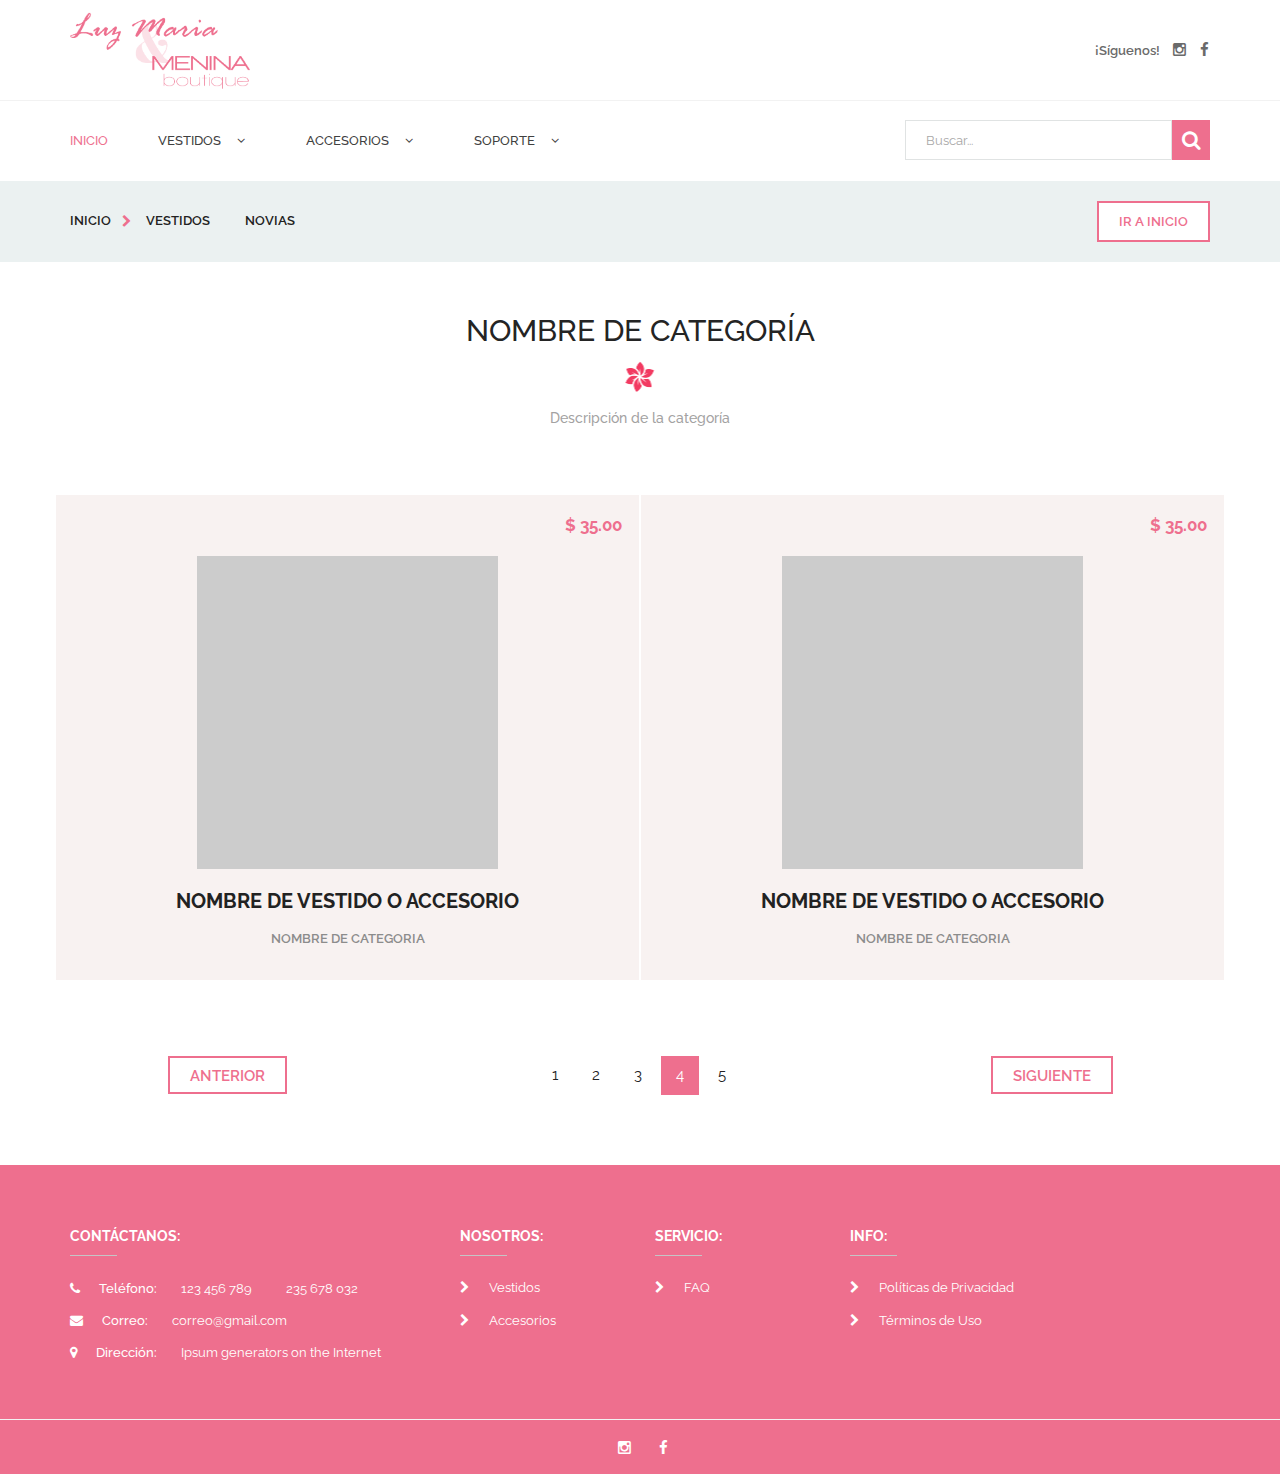
<file: categoria.html>
<!DOCTYPE html>
<html>
<head>
	<meta http-equiv="content-type" content="text/html; charset=utf-8" />
    <meta name="format-detection" content="telephone=no" />
    <meta name="apple-mobile-web-app-capable" content="yes" />
    <meta name="viewport" content="width=device-width, initial-scale=1, maximum-scale=1.0, user-scalable=no, minimal-ui"/>

    <!-- FONTS -->
    <link href='https://fonts.googleapis.com/css?family=Raleway:400,800,600,500,700' rel='stylesheet' type='text/css'>
    <link href='https://fonts.googleapis.com/css?family=Josefin+Sans:400,700' rel='stylesheet' type='text/css'>
    <link href='https://fonts.googleapis.com/css?family=Open+Sans:400,300,700,800,600' rel='stylesheet' type='text/css'>
    <link href="css/font-awesome.min.css" rel="stylesheet">
    <link href="css/stroke-gap.min.css" rel="stylesheet">

	<!-- CSS -->
    <link href="css/bootstrap.min.css" rel="stylesheet" type="text/css" />
    <link href="css/idangerous.swiper.css" rel="stylesheet" type="text/css" />
    <link href="css/style.css" rel="stylesheet" type="text/css" />
    
    <link rel="shortcut icon" href="img/favicon.ico" />
  	<title>Vestidos</title>
</head>
<body>
	<!-- LOADER -->
    <div id="loader-wrapper">
		<div id="loader-container">
			<p id="loadingText">Cargando</p>
		</div>
    </div>
    <!-- HEADER -->
    <header>
	    <div class="header-bottom">
	        <div class="container main">
				<div class="upper">
		        	<a href="index.html" id="logo" class="logo"><img src="img/logo_menina_boutique.png" alt=""></a>
		        	<a href="#" class="menu-icon">
		                <span class="line line-1"></span>
		                <span class="line line-2"></span>
		                <span class="line line-3"></span>
		            </a> 
	            </div>       
	        	<div class="bottom">
	        		<div class="info-block">
	        			<div class="social">
							<span>¡Síguenos!</span>
							<a href="instagram.com/boutique_luzmaria" target="_blank"><i class="fa fa-instagram"></i></a>
							<a href="https://www.facebook.com/Luz-Mar%C3%ADa-Boutique-244630189604933" target="_blank"><i class="fa fa-facebook"></i></a>
						</div>
	        		</div>
	        		<div class="main-menu">
			        	<div class="menu">
			            	<div class="search">
					        	<form>
			    					<input required="" type="search" class="simple-input" placeholder="Buscar..." value="">
			    					<div class="submit-button">
			    						<input type="submit" class="submit" value=""><i class="fa fa-search"></i>
			    					</div>
			    				</form>
				        	</div>
				        	<nav>
				        		<ul>
				        			<li><a href="index.html" class="active">Inicio</a></li>
									<li class="sub-menu style-2"><a href="#">Vestidos<i class="fa fa-angle-down"></i></a>
									    <ul>
									        <li><a href="categoria.html">Novias</a></li>
									        <li><a href="categoria.html">XV Años</a></li>
									        <li><a href="categoria.html">3 años</a></li>
									        <li><a href="categoria.html">Especiales</a></li>
									    </ul> 
				        			</li>
									<li class="sub-menu style-2"><a href="#">Accesorios<i class="fa fa-angle-down"></i></a>
									    <ul>
									        <li><a href="categoria.html">Coronas</a></li>
									        <li><a href="categoria.html">Ramos</a></li>
									    </ul> 
				        			</li>
									<li class="sub-menu style-2"><a href="#">Soporte<i class="fa fa-angle-down"></i></a>
									    <ul>
									        <li><a href="faq.html">Preguntas Frecuentes</a></li>
									    </ul> 
				        			</li>				        			
				        		</ul>
				        	</nav>
				        </div>
			        </div>
	        	</div>
	        </div>
	   	 </div> 
    </header>
    <div id="content-block">
    	<!-- breadcrumbs -->
    	<div class="block grey-line">
    		<div class="container">
    			<div class="row">
		    		<div class="top-line">
		    			<div class="col-md-8">
			    			<div class="breadcrumbs fl">
			    				<ul>
				    				<li><a href="index.html">Inicio<i class="fa fa-chevron-right"></i></a></li>
				    				<li><a href="grid-categorias.html">Vestidos</a></li>
									<li><a href="categoria.html">Novias</a></li>
			    				</ul>
			    			</div>
			    		</div>
			    		<div class="col-md-4">
			    			<div class="fr">
			    				<a href="index.html" class="button color-1 style-1">Ir a Inicio</a>
			    			</div>
			    		</div>
		    		</div>
		    	</div>
    		</div>
    	</div>
    	<!--  -->
    	<!-- title -->
    	<div class="block padding-top-50">
	    	<div class="container">
	    		<div class="row">
	    			<div class="col-md-6 col-md-push-3">
	    				<div class="simple-article text-center medium color-1 margin-bottom-65">
	    					<h3 class="title"><span>Nombre de Categoría</span></h3>
	    					<p>Descripción de la categoría</p>
	    				</div>
	    			</div>
	    		</div>
	    	</div>
	    </div>
	    <!--  -->
	    <!-- products and sidebar -->
	    <div class="block padding-bottom-70">
	    	<div class="container">
	    		<div class="row">
	    			<div class="col-12">
	    				<div class="row nopadding">
		    				<div class="col-md-6 nopadding col-sm-6">
		    					<div class="one-product">
		    						<div class="price">$ 35.00</div>
		    						<img src="img/prod-1.png" alt="">
		    						<a href="product-detail.html" class="h4 prod-title">Nombre de Vestido o Accesorio</a>
		    						<div class="prod-subtitle">Nombre de categoria</div>
		    					</div>
		    				</div>
		    				<div class="col-md-6 nopadding col-sm-6">
		    					<div class="one-product">
		    						<div class="price">$ 35.00</div>
		    						<img src="img/prod-1.png" alt="">
		    						<a href="product-detail.html" class="h4 prod-title">Nombre de Vestido o Accesorio</a>
		    						<div class="prod-subtitle">Nombre de categoria</div>
		    					</div>
		    				</div>
			    		</div>
	    			</div>
	    			<div class="clearfix"></div>
	    			<div class="col-md-10 col-md-push-1">
	    				<div class="page-pagination">
							<a href="#" class="prew button color-1 style-1">Anterior</a>
							<a href="#">1</a>
							<a href="#">2</a>
							<a href="#">3</a>
							<a href="#" class="active">4</a>
							<a href="#">5</a>
							<a href="#" class="next button color-1 style-1">Siguiente</a>
						</div>
	    			</div>
	    		</div>
	    	</div>
	    </div>
    </div>
	<!-- FOOTER -->
	<footer>
		<div class="footer">
			<div class="footer-top">
				<div class="container">
					<div class="row">
						<div class="col-md-4">
							<div class="menu-title" style="color:#fff !important;">Contáctanos:</div>
							<div class="one-contact">
								<i class="fa fa-phone"></i>
								<span>Teléfono:</span>
								<a href="tel:123456789">123 456 789</a>
								<a href="tel:123456789">235 678 032</a>
							</div>
							<div class="one-contact">
								<i class="fa fa-envelope"></i>
								<span>Correo:</span>
								<a href="#">correo@gmail.com</a>
							</div>
							<div class="one-contact">
								<i class="fa fa-map-marker"></i>
								<span>Dirección:</span>
								<a href="#">Ipsum generators on the Internet</a>
							</div>
						</div>
						<div class="col-md-2 col-sm-3">
							<div class="menu-title" style="color:#fff !important;">Nosotros:</div>
							<div class="footer-nav">
								<a href="vestidos.html"><i class="fa fa-chevron-right"></i>Vestidos</a>
								<a href="accesorios.html"><i class="fa fa-chevron-right"></i>Accesorios</a>
							</div>
						</div>
						<div class="col-md-2 col-sm-3">
							<div class="menu-title" style="color:#fff !important;">Servicio:</div>
							<div class="footer-nav">
								<a href="faq.html"><i class="fa fa-chevron-right"></i>FAQ</a>
							</div>
						</div>
						<div class="col-md-2 col-sm-3">
							<div class="menu-title" style="color:#fff !important;">info:</div>
							<div class="footer-nav">
								<a href="#"><i class="fa fa-chevron-right"></i>Políticas de Privacidad</a>
								<a href="#"><i class="fa fa-chevron-right"></i>Términos de Uso</a>
							</div>
						</div>
					</div>
				</div>
			</div>
			<div class="footer-bottom">
				<div class="container">
					<div class="social">
						<a href="instagram.com/boutique_luzmaria" target="_blank"><i class="fa fa-instagram"></i></a>
						<a href="https://www.facebook.com/Luz-Mar%C3%ADa-Boutique-244630189604933" target="_blank"><i class="fa fa-facebook"></i></a>
					</div>
				</div>
			</div>
		</div>
	</footer>
    <script src="js/jquery-2.1.4.min.js"></script>
    <script src="js/idangerous.swiper.min.js"></script>
    <script src="js/jquery.viewportchecker.min.js"></script>     
    <script src="js/global.js"></script>
</body>
</html>
</file>
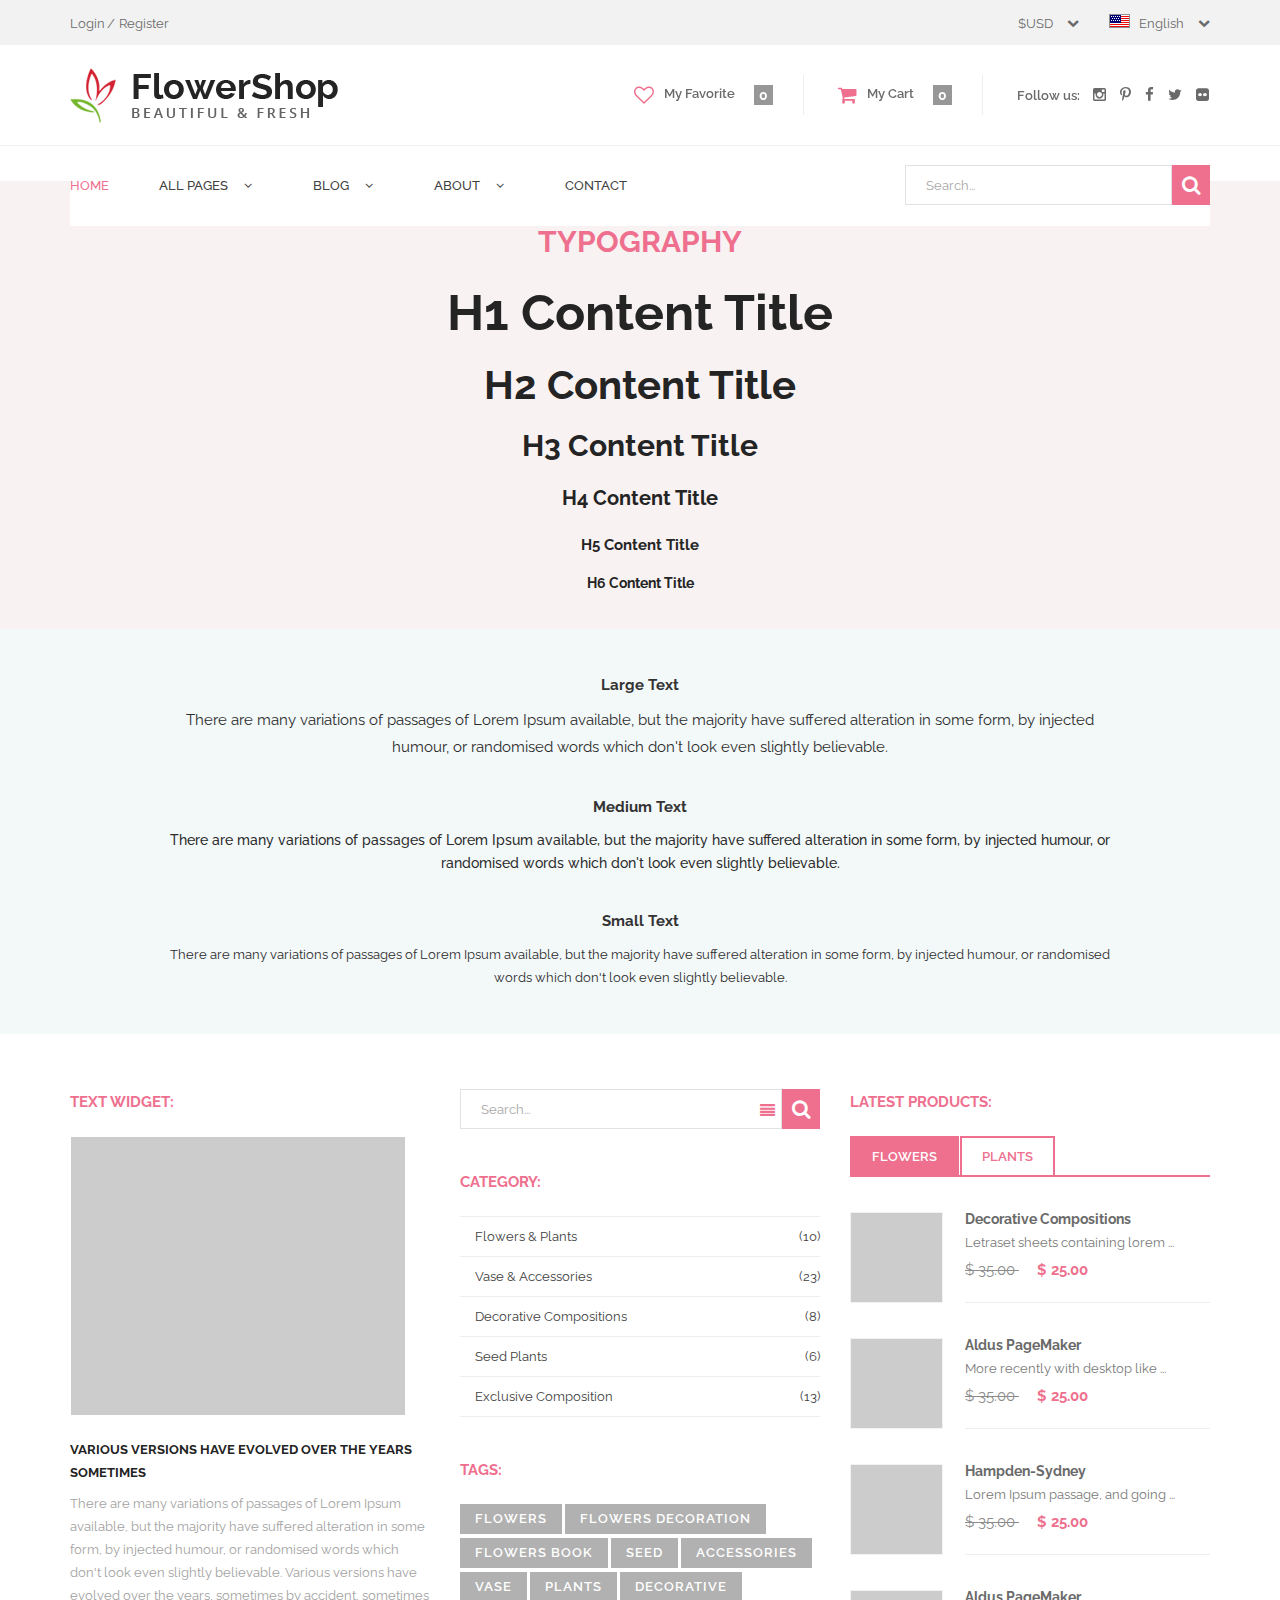
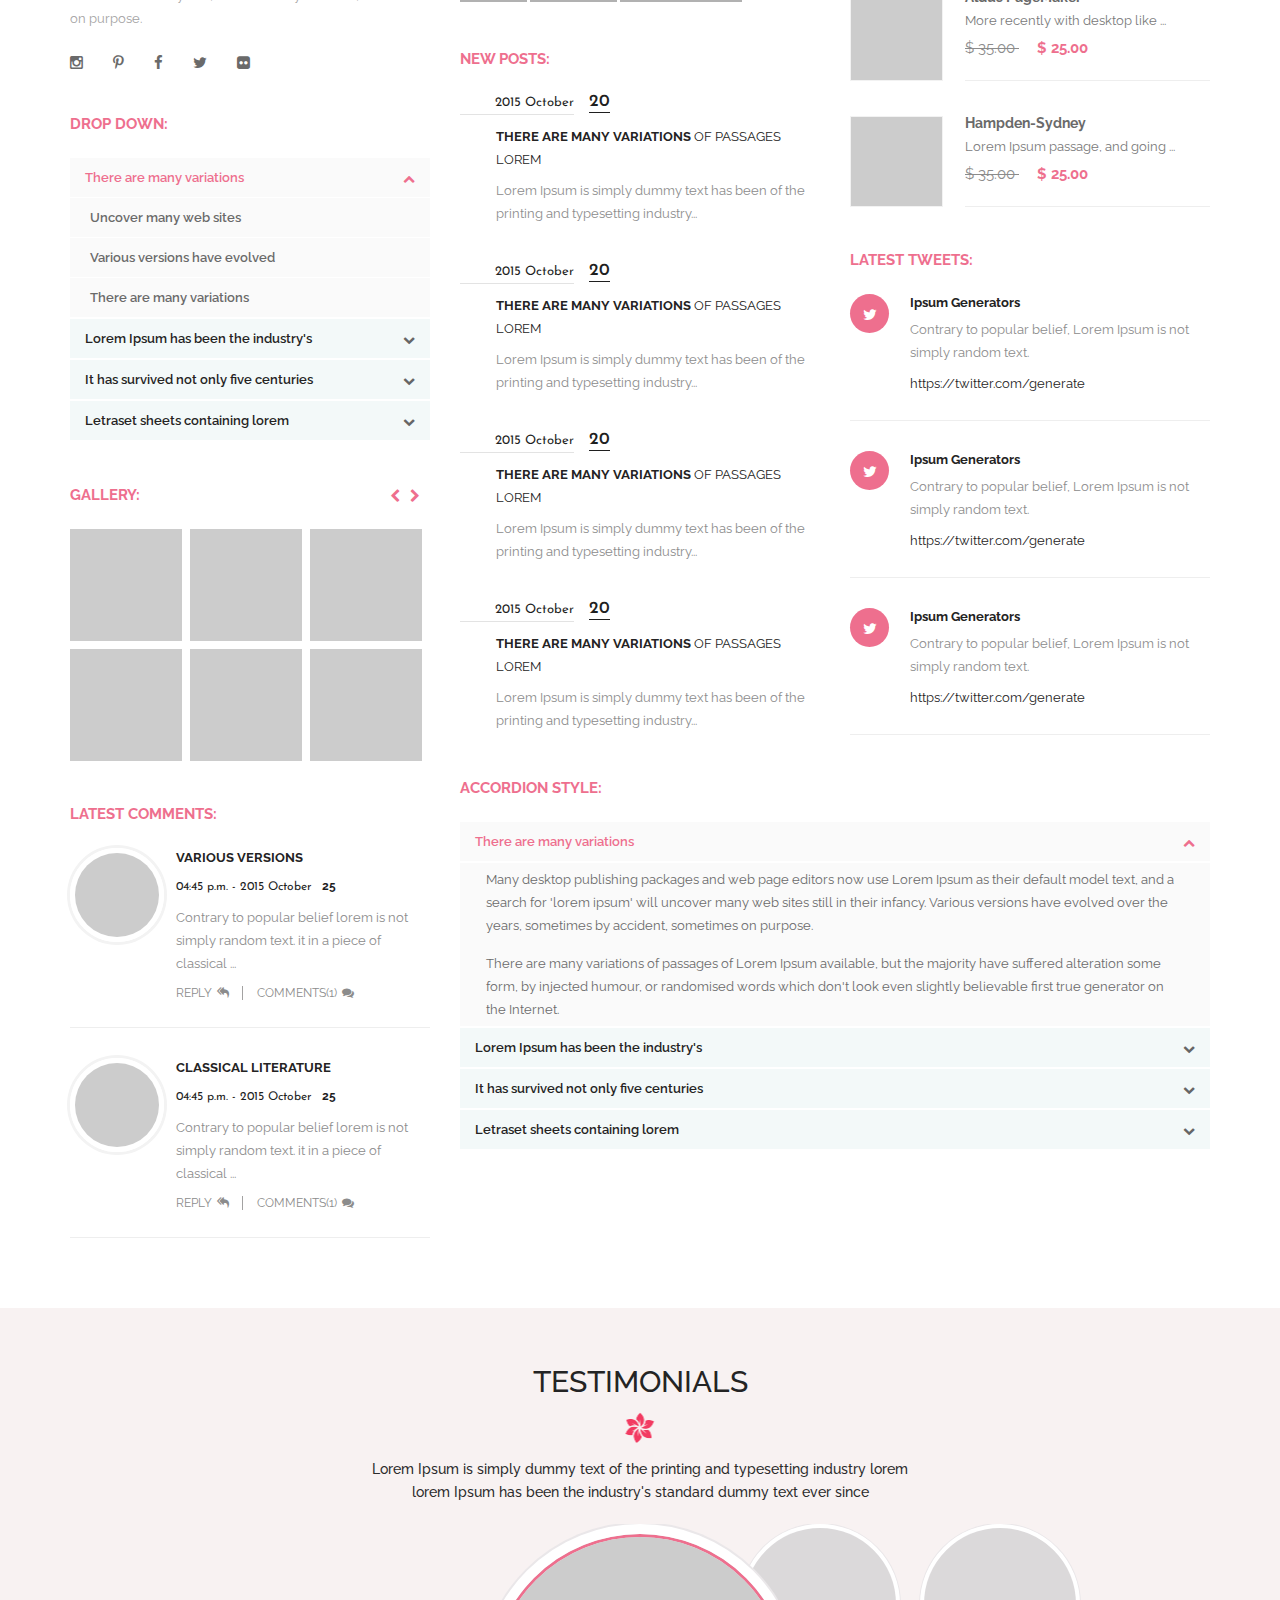
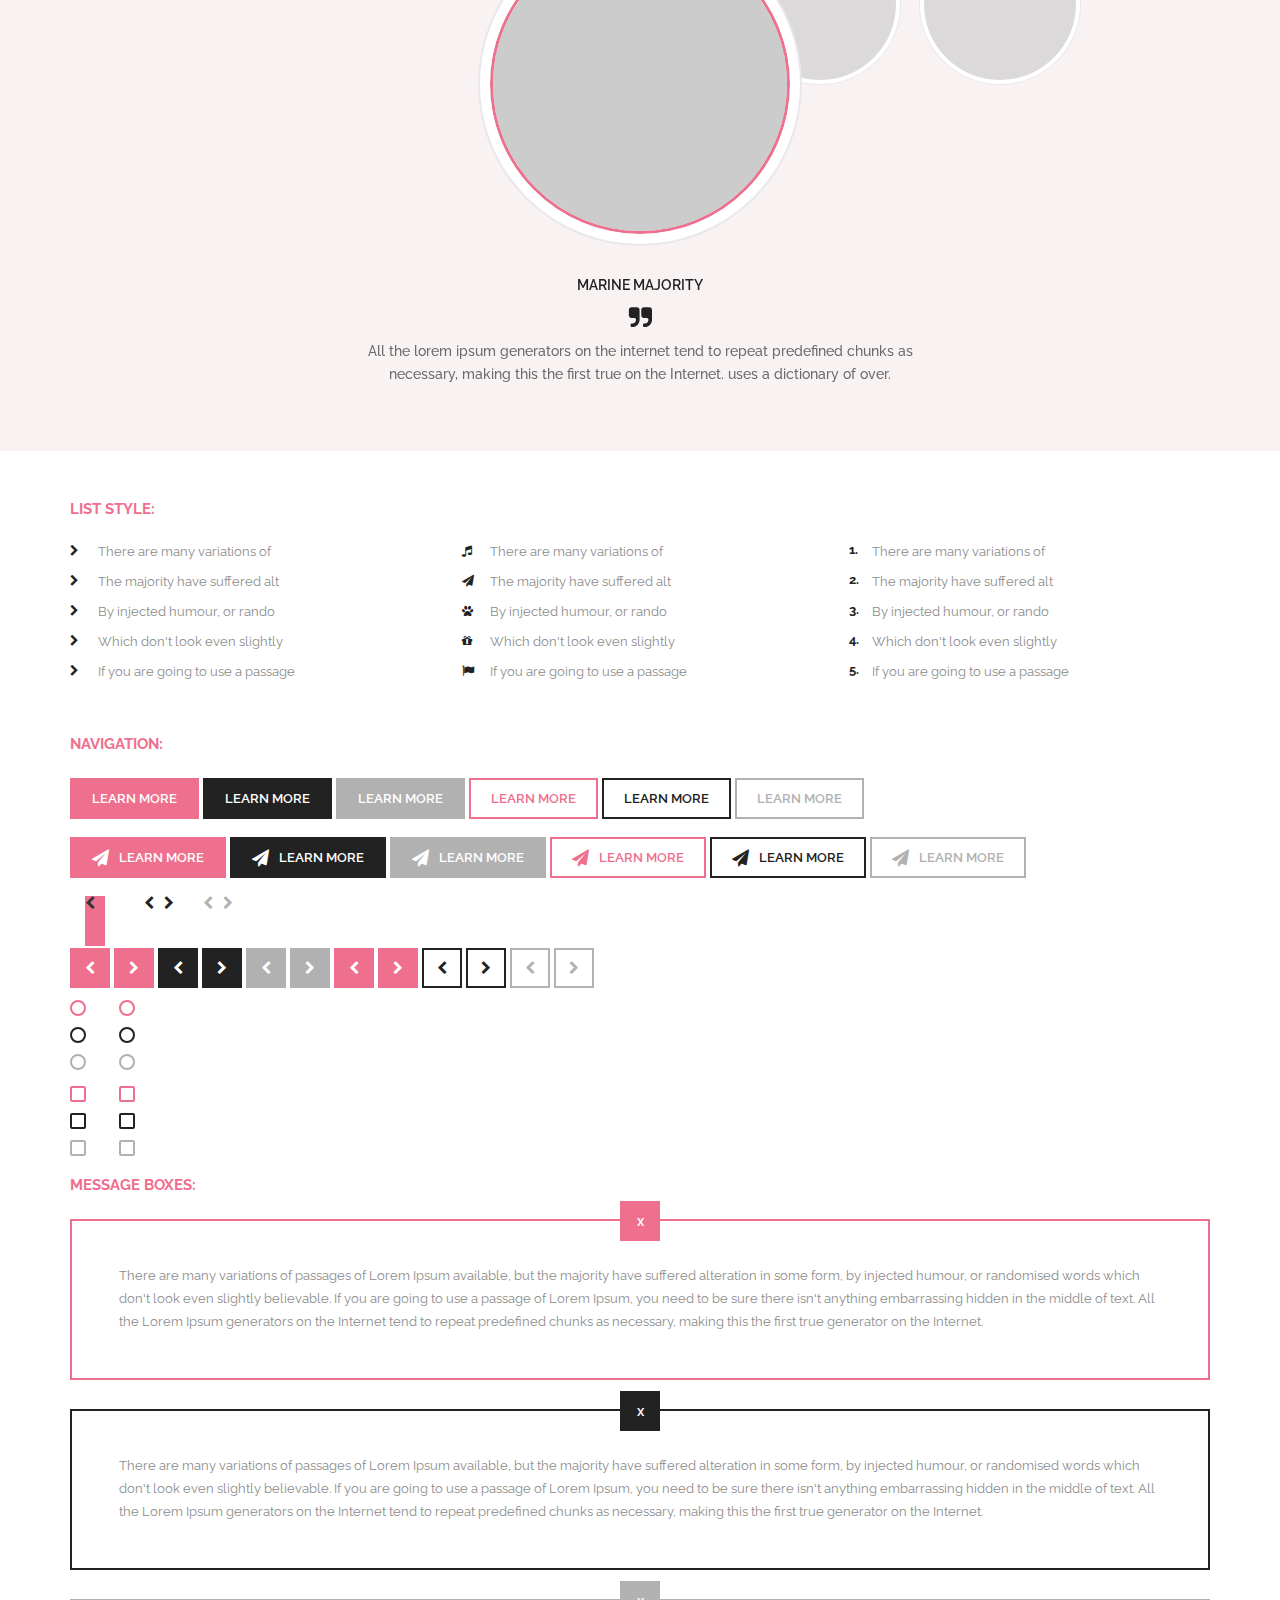
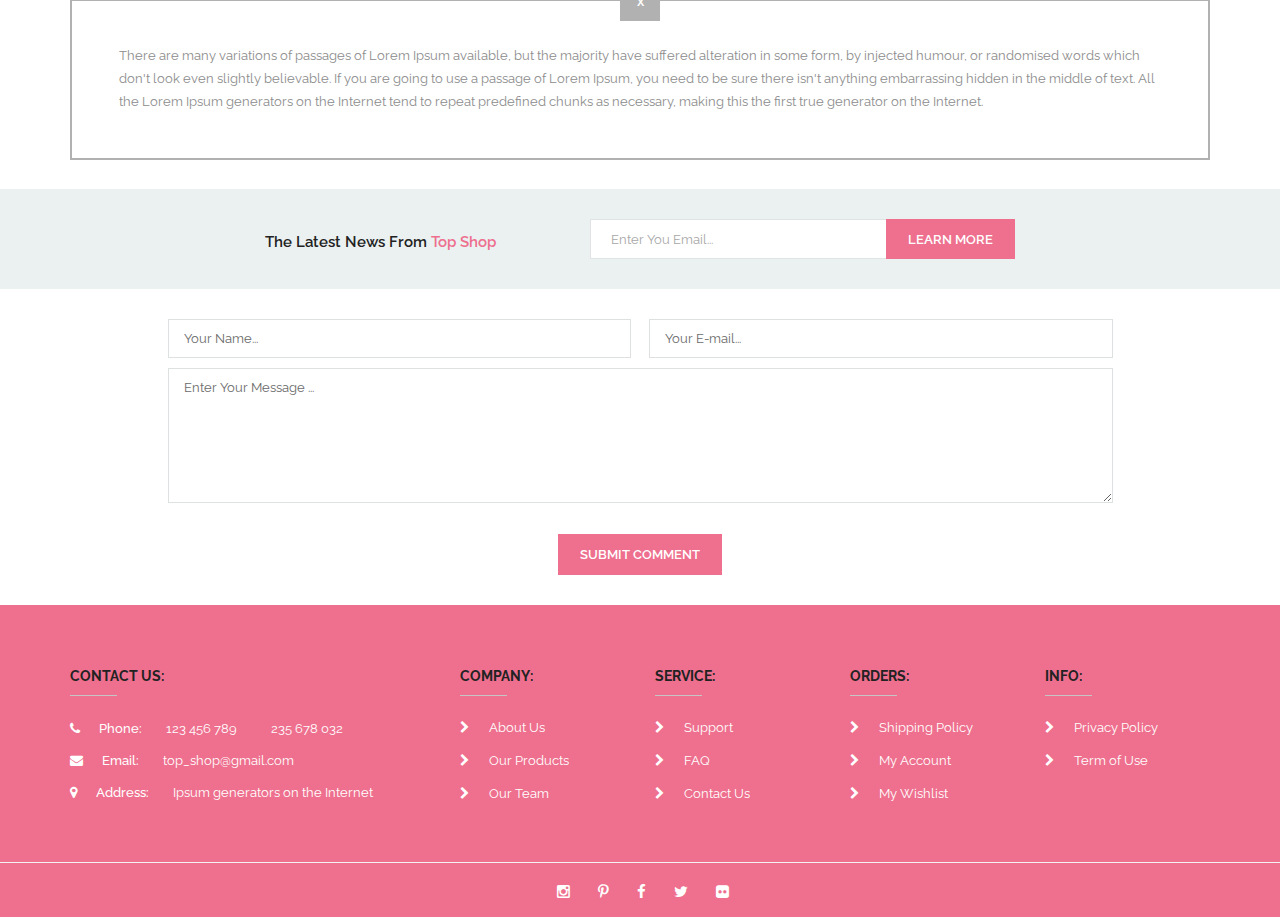
<file: elements.html>
<!DOCTYPE html>
<html>
<head>
	<meta http-equiv="content-type" content="text/html; charset=utf-8" />
    <meta name="format-detection" content="telephone=no" />
    <meta name="apple-mobile-web-app-capable" content="yes" />
    <meta name="viewport" content="width=device-width, initial-scale=1, maximum-scale=1.0, user-scalable=no, minimal-ui"/>

    <!-- FONTS -->
    <link href='https://fonts.googleapis.com/css?family=Raleway:400,800,600,500,700' rel='stylesheet' type='text/css'>
    <link href='https://fonts.googleapis.com/css?family=Josefin+Sans:400,700' rel='stylesheet' type='text/css'>
    <link href='https://fonts.googleapis.com/css?family=Open+Sans:400,300,700,800,600' rel='stylesheet' type='text/css'>
    <link href="css/font-awesome.min.css" rel="stylesheet">
    <link href="css/stroke-gap.min.css" rel="stylesheet"> 

	<!-- CSS -->
    <link href="css/bootstrap.min.css" rel="stylesheet" type="text/css" />
    <link href="css/idangerous.swiper.css" rel="stylesheet" type="text/css" />
    <link href="css/style.css" rel="stylesheet" type="text/css" />

    <link rel="shortcut icon" href="img/favicon.ico" />
  	<title>Flowers Top Shop</title>
</head>
<body class="">

    <!-- LOADER -->
    <div id="loader-wrapper">
		<div id="loader-container">
			<p id="loadingText">Loading</p>
		</div>
    </div>

    <!-- HEADER -->
    <header>
        <div class="header-top">
	        <div class="container">
	        	<div class="login fl">
	        		<a href="#">Login</a>
	        		<a href="#">Register</a>
	        	</div>
	        	<div class="custom-cont fr">
					<div class="settings">
						<div class="sort">
							<div class="text-sort active">
								<span>$USD<i class="fa fa-chevron-down"></i></span>
								<div class="sort-drop">
									<a href="#" class="text-sort">EU euro</a>
									<a href="#" class="text-sort">AU dollar</a>
								</div>
							</div>
						</div>
						<div class="sort">
							<div class="text-sort active lang">
								<span><img src="img/flag.png" alt="">English<i class="fa fa-chevron-down"></i></span>
								<div class="sort-drop">
									<a href="#" class="text-sort">German</a>
									<a href="#" class="text-sort">Spain</a>
								</div>
							</div>
						</div>
					</div>
				</div>
	        </div>
	    </div>
	    <div class="header-bottom">
	        <div class="container main">
				<div class="upper">
		        	<a href="index.html" id="logo"><img src="img/logo.png" alt=""></a>
		        	<a href="#" class="menu-icon">
		                <span class="line line-1"></span>
		                <span class="line line-2"></span>
		                <span class="line line-3"></span>
		            </a> 
	            </div>       
	        	<div class="bottom">
	        		<div class="info-block">
	        			<a href="#" class="info-one">
	        				<i class="fa fa-heart-o"></i>My Favorite<span>0</span>
	        			</a>
	        			<a href="#" class="info-one">
	        				<i class="fa fa-shopping-cart"></i>My Cart<span>0</span>
	        			</a>
	        			<div class="social">
							<span>Follow us:</span>
							<a href="#"><i class="fa fa-instagram"></i></a>
							<a href="#"><i class="fa fa-pinterest-p"></i></a>
							<a href="#"><i class="fa fa-facebook"></i></a>
							<a href="#"><i class="fa fa-twitter"></i></a>
	    					<a href="#"><i class="fa fa-flickr"></i></a>
						</div>
	        		</div>
	        		<div class="main-menu">
			        	<div class="menu">
			            	<div class="search">
					        	<form>
			    					<input required="" type="search" class="simple-input" placeholder="Search..." value="">
			    					<div class="submit-button">
			    						<input type="submit" class="submit" value=""><i class="fa fa-search"></i>
			    					</div>
			    				</form>
				        	</div>
				        	<nav>
				        		<ul>
				        			<li><a href="index.html" class="active">Home</a></li>
				        			<li class="sub-menu style-2"><a href="#">All pages<i class="fa fa-angle-down"></i></a>
									    <ul>
									        <li><a href="about_us.html">About us</a></li>
									        <li><a href="acheivements.html">Acheivements</a></li>
									        <li><a href="career.html">Career</a></li>
									        <li><a href="category.html">Category</a></li>
									        <li><a href="choose_us.html">Choose us</a></li>
									        <li><a href="contact_us.html">Contact us</a></li>
									        <li><a href="service.html">Service</a></li>
									        <li><a href="story.html">Story</a></li>
									        <li><a href="support.html">Support</a></li>
									        <li><a href="team.html">Team</a></li>
									    </ul> 
				        			</li>				        			
				        			<li class="sub-menu style-2"><a href="#">Blog<i class="fa fa-angle-down"></i></a>
				        				<ul>
				        					<li><a href="elements.html">Elements</a></li>
				        					<li><a href="product-detail.html">Product detail</a></li>
				        					<li><a href="product-list.html">Product list</a></li>
				        					<li><a href="gallery.html">Gallery</a></li>
				        					<li><a href="gallery-detail.html">Gallery detail</a></li>
				        					<li><a href="blog.html">Blog</a></li>
				        					<li><a href="blog-grid.html">Blog grid</a></li>
				        					<li><a href="blog-detail.html">Blog detail</a></li>
				        					<li><a href="contact.html">Contact</a></li>
				        				</ul>
				        			</li>				        			
				        			<li class="sub-menu style-1"><a href="#">About<i class="fa fa-angle-down"></i></a>
				        				<div class="mega">
				        				<div class="left-mega fl">
				        					<div class="menu-title">Category:</div>
				        					<div class="items">
				        						<div class="one-item">
				        							<i class="fa fa-leaf"></i>
				        							<div class="item-text">
				        								<a href="#" class="item-title">Flowers & Plants</a>
				        								<div class="item-description">Lorem Ipsum is simply dummy text of the printing and type</div>
				        							</div>
				        						</div>
				        						<div class="one-item">
				        							<i class="fa fa-pagelines"></i>
				        							<div class="item-text">
				        								<a href="#" class="item-title">Vase & Accessories</a>
				        								<div class="item-description">Lorem Ipsum is simply dummy text of the printing and type</div>
				        							</div>
				        						</div>
				        					</div>
				        					<div class="items">
				        						<div class="one-item">
				        							<i class="fa fa-diamond"></i>
				        							<div class="item-text">
				        								<a href="#" class="item-title">Decorative Compositions</a>
				        								<div class="item-description">Lorem Ipsum is simply dummy text of the printing and type</div>
				        							</div>
				        						</div>
				        						<div class="one-item">
				        							<i class="fa fa-pagelines"></i>
				        							<div class="item-text">
				        								<a href="#" class="item-title">Seed Plants</a>
				        								<div class="item-description">Lorem Ipsum is simply dummy text of the printing and type</div>
				        							</div>
				        						</div>
				        					</div>
				        				</div>
				        				<div class="right-mega fr">
				        					<div class="menu-title">popular products:</div>
				        					<div class="items style-2">
				        						<div class="one-item style-2">
				        							<a href="#"><img src="img/last-1.jpg" alt=""></a>
				        							<div class="item-text">
				        								<a href="#" class="item-title">Decorative Compositions</a>
				        								<div class="item-description">Letraset sheets containing lorem ipsum more </div>
				        								<div class="price">$ 35.00</div>
				        							</div>
				        						</div>
				        						<div class="one-item style-2">
				        							<a href="#"><img src="img/last-2.jpg" alt=""></a>
				        							<div class="item-text">
				        								<a href="#" class="item-title">Suffered Alteration in Some</a>
				        								<div class="item-description">Ipsum generators on the internet tend to repeat </div>
				        								<div class="price"><span class="old-price"> $ 35.00 </span>$ 25.00</div>
				        							</div>
				        						</div>
				        					</div>
				        				</div>
			        				</div>
				        			</li>
				        			<li><a href="contact.html">Contact</a></li>
				        		</ul>
				        	</nav>
				        </div>
			        </div>
	        	</div>
	        </div>
	   	 </div> 
    </header>
    <!-- CONTENT -->

    <div id="content-block">
    	<div class="block padding-top-30 padding-bottom-15" style="background-color: #f8f2f2;">
	    	<div class="container">
		    	<div class="typography text-center simple-article">
		    		<div>Typography</div>
		    		<h1>H1 Content Title</h1>
		    		<h2>H2 Content Title</h2>
		    		<h3>H3 Content Title</h3>
		    		<h4>H4 Content Title</h4>
		    		<h5>H5 Content Title</h5>
		    		<h6>H6 Content Title</h6>
	    		</div>
	    	</div>
    	</div>
    	<div class="block padding-top-45 padding-bottom-10" style="background-color: #f3f8f9;">
	    	<div class="container">
	    		<div class="row">
	    			<div class="col-md-10 col-md-push-1">
				    	<div class="text-center simple-article large margin-bottom-35">
				    		<div class="el-title">Large Text</div>
				    		<p>There are many variations of passages of Lorem Ipsum available, but the majority have suffered alteration in some form, by injected humour, or randomised words which don't look even slightly believable.</p>
			    		</div>
			    		<div class="text-center simple-article medium margin-bottom-35">
				    		<div class="el-title">Medium Text</div>
				    		<p>There are many variations of passages of Lorem Ipsum available, but the majority have suffered alteration in some form, by injected humour, or randomised words which don't look even slightly believable.</p>
			    		</div>
			    		<div class="text-center simple-article small margin-bottom-35">
				    		<div class="el-title">Small Text</div>
				    		<p>There are many variations of passages of Lorem Ipsum available, but the majority have suffered alteration in some form, by injected humour, or randomised words which don't look even slightly believable.</p>
			    		</div>
			    	</div>
			    </div>
	    	</div>
    	</div>
    	<div class="block padding-top-55">
	    	<div class="container">
	    		<div class="row">
	    			<div class="col-md-4">
	    				<div class="widget">
	    					<div class="one-widget">
	    						<div class="widget-title">text widget:</div>
	    						<div class="text-widget">
	    							<a href="#"><img src="img/w-1.jpg" alt=""></a>
	    							<div class="simple-article small color-1">
	    								<a href="#" class="article-title">Various versions have evolved over the years sometimes</a>
	    								<p>There are many variations of passages of Lorem Ipsum available, but the majority have suffered alteration in some form, by injected humour, or randomised words which don't look even slightly believable. Various versions have evolved over the years, sometimes by accident, sometimes on purpose.</p>
	    							</div>
	    							<div class="social">
	    								<a href="#"><i class="fa fa-instagram"></i></a>
										<a href="#"><i class="fa fa-pinterest-p"></i></a>
										<a href="#"><i class="fa fa-facebook"></i></a>
										<a href="#"><i class="fa fa-twitter"></i></a>
				    					<a href="#"><i class="fa fa-flickr"></i></a>
	    							</div>
	    						</div>
	    					</div>
	    					<div class="one-widget">
	    						<div class="widget-title">Drop Down:</div>
	    						<div class="accordeon">	
							        <div class="accordeon-title active">
							            There are many variations
							        </div>
							        <div class="accordeon-content" style="display: block;">
							           <div class="one-content">Uncover many web sites</div>
							           <div class="one-content">Various versions have evolved</div>
							           <div class="one-content">There are many variations</div>
							        </div>
							        <div class="accordeon-title">
							            Lorem Ipsum has been the industry's
							        </div>
							        <div class="accordeon-content">
							           <div class="one-content">Uncover many web sites</div>
							           <div class="one-content">Various versions have evolved</div>
							           <div class="one-content">There are many variations</div>
							        </div>
							        <div class="accordeon-title">
							            It has survived not only five centuries
							        </div>
							        <div class="accordeon-content">
							           <div class="one-content">Uncover many web sites</div>
							           <div class="one-content">Various versions have evolved</div>
							           <div class="one-content">There are many variations</div>
							        </div>
							        <div class="accordeon-title">
							            Letraset sheets containing lorem
							        </div>
							        <div class="accordeon-content">
							           <div class="one-content">Uncover many web sites</div>
							           <div class="one-content">Various versions have evolved</div>
							           <div class="one-content">There are many variations</div>
							        </div>
							    </div>
	    					</div>
	    					<div class="one-widget">
	    						<div class="widget-title">gallery:</div>
	    						<div class="widget-slider">
	    							<div class="swiper-container" data-autoplay="5000" data-loop="0" data-speed="500" data-center="0" data-slides-per-view="3" data-mode="horizontal">
						                <div class="swiper-wrapper">
						                    <div class="swiper-slide"> 
						                        <div class="slider-photo">
						                        	<a href="#"><img src="img/slider-1.jpg" alt=""><span></span></a>
						                        	<a href="#"><img src="img/slider-2.jpg" alt=""><span></span></a>
						                        </div>
						                    </div>
						                    <div class="swiper-slide"> 
						                        <div class="slider-photo">
						                        	<a href="#"><img src="img/slider-3.jpg" alt=""><span></span></a>
						                        	<a href="#"><img src="img/slider-4.jpg" alt=""><span></span></a>
						                        </div>
						                    </div>
						                    <div class="swiper-slide"> 
						                        <div class="slider-photo">
						                        	<a href="#"><img src="img/slider-5.jpg" alt=""><span></span></a>
						                        	<a href="#"><img src="img/slider-6.jpg" alt=""><span></span></a>
						                        </div>
						                    </div>
						                    <div class="swiper-slide"> 
						                        <div class="slider-photo">
						                        	<a href="#"><img src="img/slider-1.jpg" alt=""><span></span></a>
						                        	<a href="#"><img src="img/slider-2.jpg" alt=""><span></span></a>
						                        </div>
						                    </div>
						                    <div class="swiper-slide"> 
						                        <div class="slider-photo">
						                        	<a href="#"><img src="img/slider-3.jpg" alt=""><span></span></a>
						                        	<a href="#"><img src="img/slider-4.jpg" alt=""><span></span></a>
						                        </div>
						                    </div>
						                    <div class="swiper-slide"> 
						                        <div class="slider-photo">
						                        	<a href="#"><img src="img/slider-5.jpg" alt=""><span></span></a>
						                        	<a href="#"><img src="img/slider-6.jpg" alt=""><span></span></a>
						                        </div>
						                    </div>
						                </div>
						                <div class="pagination nopagination"></div>
						                
						            </div>
					            	<div class="swiper-arrow-left"><i class="fa fa-chevron-left"></i></div>
					                <div class="swiper-arrow-right"><i class="fa fa-chevron-right"></i></div>
	    						</div>
	    					</div>
	    					<div class="one-widget">
	    						<div class="widget-title">latest comments:</div>
	    						<!-- COMMENTS  -->
								<ol class="commentlist">
									<li class="comment">
								      	<div class="comment_container">
											<div class="avatar"><img src="img/l-c-1.jpg" alt=""></div>
								            <div class="comment-text">
									            <div class="comment-head"> 
									            	<div class="name"><a href="#">Various versions </a></div>
									                <span class="date">04:45 p.m. - 2015 October<b>25</b></span>
												</div><!-- /.comment-head -->
										   		<div class="comment-entry">
													<p>Contrary to popular belief lorem is not simply random text. it in a piece of classical ...</p>
												</div><!-- /comment-entry -->
												
												<div class="reply">
													<a href="#">Reply<i class="fa fa-reply-all"></i></a>
													<a href="#">Comments<span>(1)</span><i class="fa fa-comments"></i></a>					
												</div><!-- /.reply -->
											</div><!--/.comment-text-->
										</div><!-- /.comment-container -->
									</li><!-- #comment-## -->
									<li class="comment">
								      	<div class="comment_container">
											<div class="avatar"><img src="img/l-c-2.jpg" alt=""></div>
								            <div class="comment-text">
									            <div class="comment-head"> 
									            	<div class="name"><a href="#">classical literature</a></div>
									                <span class="date">04:45 p.m. - 2015 October<b>25</b></span>
												</div><!-- /.comment-head -->
										   		<div class="comment-entry">
													<p>Contrary to popular belief lorem is not simply random text. it in a piece of classical ...</p>
												</div><!-- /comment-entry -->
												
												<div class="reply">
													<a href="#">Reply<i class="fa fa-reply-all"></i></a>
													<a href="#">Comments<span>(1)</span><i class="fa fa-comments"></i></a>					
												</div><!-- /.reply -->
											</div><!--/.comment-text-->
										</div><!-- /.comment-container -->
									</li><!-- #comment-## -->
									
								</ol>

	    					</div>
	    				</div>
	    			</div>
	    			<div class="col-md-8">
		    			<div class="row">
			    			<div class="col-md-6">
			    				<div class="one-widget">
				    				<div class="search">
				    					<form>
					    					<input required="" type="search" class="simple-input" placeholder="Search..." value="">
					    					<div class="submit-button">
					    						<input type="submit" class="submit" value=""><i class="fa fa-search"></i>
					    					</div>
					    					<div class="search-category">
					    						<div class="icon-search"><i class="fa fa-align-justify"></i></div>
					    						<div class="drop-search">
					    							<div class="categories">
														<ul>
															<li><a href="#">Flowers &amp; Plants	<span>(10)</span></a></li>
															<li><a href="#">Vase &amp; Accessories 	<span>(23)</span></a></li>
															<li><a href="#">Decorative Compositions	<span>(8)</span></a></li>
															<li><a href="#">Seed Plants		 	<span>(6)</span></a></li>
															<li><a href="#">Exclusive Composition<span>(13)</span></a></li>
														</ul>
													</div>
													<div class="product-search">
														<div class="one-item style-2">
						        							<a href="#"><img src="img/last-3.jpg" alt=""></a>
						        							<div class="item-text">
						        								<a href="#" class="item-title">Decorative Compositions</a>
						        								<div class="item-description">Letraset sheets containing lorem ... </div>
						        								<div class="price"><span class="old-price"> $ 35.00 </span>$ 25.00</div>
						        							</div>
						        						</div>
						        						<div class="one-item style-2">
						        							<a href="#"><img src="img/last-4.jpg" alt=""></a>
						        							<div class="item-text">
						        								<a href="#" class="item-title">Decorative Compositions</a>
						        								<div class="item-description">Letraset sheets containing lorem ... </div>
						        								<div class="price"><span class="old-price"> $ 35.00 </span>$ 25.00</div>
						        							</div>
					        							</div>
					        							<div class="one-item style-2">
						        							<a href="#"><img src="img/last-5.jpg" alt=""></a>
						        							<div class="item-text">
						        								<a href="#" class="item-title">Decorative Compositions</a>
						        								<div class="item-description">Letraset sheets containing lorem ... </div>
						        								<div class="price"><span class="old-price"> $ 35.00 </span>$ 25.00</div>
						        							</div>
					        							</div>
													</div>
					    						</div>
					    					</div>
					    				</form>
				    				</div>
			    				</div>
			    				<div class="one-widget">
			    					<div class="widget-title">Category:</div>
				    				<div class="categories">
										<ul>
											<li><a href="#">Flowers & Plants	<span>(10)</span></a></li>
											<li><a href="#">Vase & Accessories 	<span>(23)</span></a></li>
											<li><a href="#">Decorative Compositions	<span>(8)</span></a></li>
											<li><a href="#">Seed Plants		 	<span>(6)</span></a></li>
											<li><a href="#">Exclusive Composition<span>(13)</span></a></li>
										
										</ul>
									</div>
								</div>
								<div class="one-widget">
			    					<div class="widget-title">Tags:</div>
									<div class="tags-block">
										<a href="#" class="tag">flowers</a>
										<a href="#" class="tag">flowers Decoration</a>
										<a href="#" class="tag">flowers book</a>
										<a href="#" class="tag">seed</a>
										<a href="#" class="tag">accessories</a>
										<a href="#" class="tag">Vase</a>
										<a href="#" class="tag">Plants</a>
										<a href="#" class="tag">Decorative</a>
									</div>
								</div>
								<div class="one-widget">
			    					<div class="widget-title">New posts:</div>
			    					<div class="new-post">
			    						<div class="post-date"><span>2015   October</span><b>20</b></div>
			    						<div class="post-text">
			    							<a href="#" class="post-title"><b>There are many variations</b> of passages Lorem</a>
			    							<p>Lorem Ipsum is simply dummy text has been of the printing and typesetting industry...</p>
			    						</div>
			    					</div>
			    					<div class="new-post">
			    						<div class="post-date"><span>2015   October</span><b>20</b></div>
			    						<div class="post-text">
			    							<a href="#" class="post-title"><b>There are many variations</b> of passages Lorem</a>
			    							<p>Lorem Ipsum is simply dummy text has been of the printing and typesetting industry...</p>
			    						</div>
			    					</div>
			    					<div class="new-post">
			    						<div class="post-date"><span>2015   October</span><b>20</b></div>
			    						<div class="post-text">
			    							<a href="#" class="post-title"><b>There are many variations</b> of passages Lorem</a>
			    							<p>Lorem Ipsum is simply dummy text has been of the printing and typesetting industry...</p>
			    						</div>
			    					</div>
			    					<div class="new-post">
			    						<div class="post-date"><span>2015   October</span><b>20</b></div>
			    						<div class="post-text">
			    							<a href="#" class="post-title"><b>There are many variations</b> of passages Lorem</a>
			    							<p>Lorem Ipsum is simply dummy text has been of the printing and typesetting industry...</p>
			    						</div>
			    					</div>
			    				</div>
			    			</div>
			    			<div class="col-md-6">
			    				<div class="one-widget">
			    					<div class="widget-title">Latest products:</div>
			    					<div class="latest-products">
			    						<div class="tabs">
							    			<div class="tabs-drop">flowers</div>
									    	<div class="tabs-line">
									    		<a class="tab-switch active">flowers</a>
									    		<a class="tab-switch">plants</a>
									    	</div>
											<div class="tab-wrapper" style="display: block;">
												<div class="tab-block">
													<div class="one-item style-2">
					        							<a href="#"><img src="img/last-3.jpg" alt=""></a>
					        							<div class="item-text">
					        								<a href="#" class="item-title">Decorative Compositions</a>
					        								<div class="item-description">Letraset sheets containing lorem ... </div>
					        								<div class="price"><span class="old-price"> $ 35.00 </span>$ 25.00</div>
					        							</div>
					        						</div>
					        						<div class="one-item style-2">
					        							<a href="#"><img src="img/last-4.jpg" alt=""></a>
					        							<div class="item-text">
					        								<a href="#" class="item-title">Aldus PageMaker </a>
					        								<div class="item-description">More recently with desktop like ...  </div>
					        								<div class="price"><span class="old-price"> $ 35.00 </span>$ 25.00</div>
					        							</div>
					        						</div>
					        						<div class="one-item style-2">
					        							<a href="#"><img src="img/last-5.jpg" alt=""></a>
					        							<div class="item-text">
					        								<a href="#" class="item-title">Hampden-Sydney</a>
					        								<div class="item-description">Lorem Ipsum passage, and going ... </div>
					        								<div class="price"><span class="old-price"> $ 35.00 </span>$ 25.00</div>
					        							</div>
					        						</div>
					        						<div class="one-item style-2">
					        							<a href="#"><img src="img/last-6.jpg" alt=""></a>
					        							<div class="item-text">
					        								<a href="#" class="item-title">Aldus PageMaker </a>
					        								<div class="item-description">More recently with desktop like ...  </div>
					        								<div class="price"><span class="old-price"> $ 35.00 </span>$ 25.00</div>
					        							</div>
					        						</div>
					        						<div class="one-item style-2">
					        							<a href="#"><img src="img/last-7.jpg" alt=""></a>
					        							<div class="item-text">
					        								<a href="#" class="item-title">Hampden-Sydney</a>
					        								<div class="item-description">Lorem Ipsum passage, and going ... </div>
					        								<div class="price"><span class="old-price"> $ 35.00 </span>$ 25.00</div>
					        							</div>
					        						</div>
												</div>
											</div>
			    							<div class="tab-wrapper">
												<div class="tab-block">
													<div class="one-item style-2">
					        							<a href="#"><img src="img/last-3.jpg" alt=""></a>
					        							<div class="item-text">
					        								<a href="#" class="item-title">Decorative Compositions</a>
					        								<div class="item-description">Letraset sheets containing lorem ... </div>
					        								<div class="price"><span class="old-price"> $ 35.00 </span>$ 25.00</div>
					        							</div>
					        						</div>
					        						<div class="one-item style-2">
					        							<a href="#"><img src="img/last-4.jpg" alt=""></a>
					        							<div class="item-text">
					        								<a href="#" class="item-title">Aldus PageMaker </a>
					        								<div class="item-description">More recently with desktop like ...  </div>
					        								<div class="price"><span class="old-price"> $ 35.00 </span>$ 25.00</div>
					        							</div>
					        						</div>
					        						<div class="one-item style-2">
					        							<a href="#"><img src="img/last-5.jpg" alt=""></a>
					        							<div class="item-text">
					        								<a href="#" class="item-title">Hampden-Sydney</a>
					        								<div class="item-description">Lorem Ipsum passage, and going ... </div>
					        								<div class="price"><span class="old-price"> $ 35.00 </span>$ 25.00</div>
					        							</div>
					        						</div>
					        						<div class="one-item style-2">
					        							<a href="#"><img src="img/last-6.jpg" alt=""></a>
					        							<div class="item-text">
					        								<a href="#" class="item-title">Aldus PageMaker </a>
					        								<div class="item-description">More recently with desktop like ...  </div>
					        								<div class="price"><span class="old-price"> $ 35.00 </span>$ 25.00</div>
					        							</div>
					        						</div>
					        						<div class="one-item style-2">
					        							<a href="#"><img src="img/last-7.jpg" alt=""></a>
					        							<div class="item-text">
					        								<a href="#" class="item-title">Hampden-Sydney</a>
					        								<div class="item-description">Lorem Ipsum passage, and going ... </div>
					        								<div class="price"><span class="old-price"> $ 35.00 </span>$ 25.00</div>
					        							</div>
					        						</div>
												</div>
											</div>
			    						</div>
			    						<div class="clearfix"></div>
			    					</div>
			    				</div>
			    				<div class="one-widget">
			    					<div class="widget-title">Latest tweets:</div>
			    					<div class="tweets">
			    						<div class="one-tweet">
			    							<div class="icon-tweet"><i class="fa fa-twitter"></i></div>
			    							<div class="tweet-text">
			    								<a href="#">Ipsum Generators</a>
			    								<p>Contrary to popular belief, Lorem Ipsum is not simply random text.</p>
			    								<a href="#" class="link">https://twitter.com/generate</a>
			    							</div>
			    						</div>
			    						<div class="one-tweet">
			    							<div class="icon-tweet"><i class="fa fa-twitter"></i></div>
			    							<div class="tweet-text">
			    								<a href="#">Ipsum Generators</a>
			    								<p>Contrary to popular belief, Lorem Ipsum is not simply random text.</p>
			    								<a href="#" class="link">https://twitter.com/generate</a>
			    							</div>
			    						</div>
			    						<div class="one-tweet">
			    							<div class="icon-tweet"><i class="fa fa-twitter"></i></div>
			    							<div class="tweet-text">
			    								<a href="#">Ipsum Generators</a>
			    								<p>Contrary to popular belief, Lorem Ipsum is not simply random text.</p>
			    								<a href="#" class="link">https://twitter.com/generate</a>
			    							</div>
			    						</div>
			    					</div>
			    				</div>
			    			</div>
			    		</div>
		    		</div>
		    		<div class="col-md-8">
		    			<div class="one-widget">
    						<div class="widget-title">accordion style:</div>
    						<div class="accordeon">	
						        <div class="accordeon-title active">
						            There are many variations
						        </div>
						        <div class="accordeon-content" style="display: block;">
						           <div class="simple-article small">
						           		<p>Many desktop publishing packages and web page editors now use Lorem Ipsum as their default model text, and a search for 'lorem ipsum' will uncover many web sites still in their infancy. Various versions have evolved over the years, sometimes by accident, sometimes on purpose.</p>
						           		<p>There are many variations of passages of Lorem Ipsum available, but the majority have suffered alteration some form, by injected humour, or randomised words which don't look even slightly believable first true generator on the Internet.</p>
						           </div>
						        </div>
						        <div class="accordeon-title">
						            Lorem Ipsum has been the industry's
						        </div>
						        <div class="accordeon-content">
						           <div class="simple-article small">
						           		<p>Many desktop publishing packages and web page editors now use Lorem Ipsum as their default model text, and a search for 'lorem ipsum' will uncover many web sites still in their infancy. Various versions have evolved over the years, sometimes by accident, sometimes on purpose.</p>
						           		<p>There are many variations of passages of Lorem Ipsum available, but the majority have suffered alteration some form, by injected humour, or randomised words which don't look even slightly believable first true generator on the Internet.</p>
						           </div>
						        </div>
						        <div class="accordeon-title">
						            It has survived not only five centuries
						        </div>
						        <div class="accordeon-content">
						           <div class="simple-article small">
						           		<p>Many desktop publishing packages and web page editors now use Lorem Ipsum as their default model text, and a search for 'lorem ipsum' will uncover many web sites still in their infancy. Various versions have evolved over the years, sometimes by accident, sometimes on purpose.</p>
						           		<p>There are many variations of passages of Lorem Ipsum available, but the majority have suffered alteration some form, by injected humour, or randomised words which don't look even slightly believable first true generator on the Internet.</p>
						           </div>
						        </div>
						        <div class="accordeon-title">
						            Letraset sheets containing lorem
						        </div>
						        <div class="accordeon-content">
						          	<div class="simple-article small">
						           		<p>Many desktop publishing packages and web page editors now use Lorem Ipsum as their default model text, and a search for 'lorem ipsum' will uncover many web sites still in their infancy. Various versions have evolved over the years, sometimes by accident, sometimes on purpose.</p>
						           		<p>There are many variations of passages of Lorem Ipsum available, but the majority have suffered alteration some form, by injected humour, or randomised words which don't look even slightly believable first true generator on the Internet.</p>
						           </div>
						        </div>
						    </div>
						</div>
		    		</div>
	    		</div>
	    	</div>
	    </div>
	    <div class="block padding-top-55 padding-bottom-45" style="background: #f8f2f2;">
	    	<div class="container">
	    		<div class="row">
	    			<div class="col-md-6 col-md-push-3">
	    				<div class="simple-article text-center medium">
	    					<h3 class="title"><span>Testimonials</span></h3>
	    					<p>Lorem Ipsum is simply dummy text of the printing and typesetting industry lorem lorem Ipsum has been the industry's standard dummy text ever since</p>
	    				</div>
	    			</div>
	    		</div>
	    	</div>
	    	<div class="testimonials">
	    		<div class="swiper-container" data-autoplay="5000" data-loop="0" data-speed="500" data-center="1" data-slides-per-view="auto" data-mode="horizontal">
	                <div class="swiper-wrapper">
	                    <div class="swiper-slide">
		                    <div class="one-slide center">
		                    	<div class="slide-img">
		                    		<a href="#" class="one-img"><img src="img/sl-1.jpg" alt=""></a>
		                    	</div>
		                    	<div class="slider-description simple-article medium text-center">
			                        <div class="slider-title"><a href="#" class="h6"> marine majority<i class="fa fa-quote-right"></i></a></div>
			                        <p>All the lorem ipsum generators on the internet tend to repeat predefined chunks as necessary, making this the first true on the Internet. uses a dictionary of over.</p>
		                        </div>
		                    </div>
	                    </div>
	                   <div class="swiper-slide active">
		                    <div class="one-slide center">
		                    	<div class="slide-img">
		                    		<a href="#" class="one-img"><img src="img/sl-2.jpg" alt=""></a>
		                    	</div>
		                    	<div class="slider-description simple-article medium text-center">
			                       <div class="slider-title"><a href="#" class="h6"> marine majority<i class="fa fa-quote-right"></i></a></div>
			                        <p>All the lorem ipsum generators on the internet tend to repeat predefined chunks as necessary, making this the first true on the Internet. uses a dictionary of over.</p>
		                        </div>
		                    </div>
	                    </div>
	                    <div class="swiper-slide active">
		                    <div class="one-slide center">
		                    	<div class="slide-img">
		                    		<a href="#" class="one-img"><img src="img/sl-1.jpg" alt=""></a>
		                    	</div>
		                    	<div class="slider-description simple-article medium text-center">
			                        <div class="slider-title"><a href="#" class="h6"> marine majority<i class="fa fa-quote-right"></i></a></div>
			                        <p>All the lorem ipsum generators on the internet tend to repeat predefined chunks as necessary, making this the first true on the Internet. uses a dictionary of over.</p>
		                        </div>
		                    </div>
	                    </div>
	                </div>
	                <div class="pagination nopagination"></div>
	            </div>
	    	</div>
	    </div>
	    <div class="block padding-top-45 padding-bottom-15">
	    	<div class="container">
				<div class="element-list simple-article">
					<div class="widget-title">list style:</div>
					<div class="row">	
						<div class="col-md-4 col-sm-4">
							<ul class="style-1">	
								<li>There are many variations of </li>
								<li>The majority have suffered alt</li>
								<li>By injected humour, or rando</li>
								<li>Which don't look even slightly </li>
								<li>If you are going to use a passage</li>
							</ul>
						</div>
						<div class="col-md-4 col-sm-4">
							<ul class="style-2">	
								<li><i class="fa fa-music"></i>There are many variations of </li>
								<li><i class="fa fa-paper-plane"></i>The majority have suffered alt</li>
								<li><i class="fa fa-paw"></i>By injected humour, or rando</li>
								<li><i class="fa fa-gift"></i>Which don't look even slightly </li>
								<li><i class="fa fa-flag"></i>If you are going to use a passage</li>
							</ul>
						</div>
						<div class="col-md-4 col-sm-4">
							<ol>	
								<li>There are many variations of </li>
								<li>The majority have suffered alt</li>
								<li>By injected humour, or rando</li>
								<li>Which don't look even slightly </li>
								<li>If you are going to use a passage</li>
							</ol>
						</div>
					</div>
				</div>
			</div>
		</div>
		<div class="block">
	    	<div class="container">
	    		<div class="widget-title">Navigation:</div>
				<div class="el-button">
		    		<a href="#" class="button color-1">learn more</a>
		    		<a href="#" class="button color-2">learn more</a>
		    		<a href="#" class="button color-3">learn more</a>
		    		<a href="#" class="button color-1 style-1">learn more</a>
		    		<a href="#" class="button color-2 style-1">learn more</a>
		    		<a href="#" class="button color-3 style-1">learn more</a>
		    		<br>
		    		<a href="#" class="button color-1 size-1"><i class="fa fa-paper-plane"></i>learn more</a>
		    		<a href="#" class="button color-2 size-1"><i class="fa fa-paper-plane"></i>learn more</a>
		    		<a href="#" class="button color-3 size-1"><i class="fa fa-paper-plane"></i>learn more</a>
		    		<a href="#" class="button color-1 style-1 size-1"><i class="fa fa-paper-plane"></i>learn more</a>
		    		<a href="#" class="button color-2 style-1 size-1"><i class="fa fa-paper-plane"></i>learn more</a>
		    		<a href="#" class="button color-3 style-1 size-1"><i class="fa fa-paper-plane"></i>learn more</a>
	    		</div>
	    		<div class="el-arrows">
					<div class="el-arrows-1">
		    			<div class="swiper-arrow-left color-1"><i class="fa fa-chevron-left"></i></div>
						<div class="swiper-arrow-right color-1"><i class="fa fa-chevron-right"></i></div>
					</div>
					<div class="el-arrows-1">
		    			<div class="swiper-arrow-left color-2"><i class="fa fa-chevron-left"></i></div>
						<div class="swiper-arrow-right color-2"><i class="fa fa-chevron-right"></i></div>
					</div>
					<div class="el-arrows-1">
		    			<div class="swiper-arrow-left color-3"><i class="fa fa-chevron-left"></i></div>
						<div class="swiper-arrow-right color-3"><i class="fa fa-chevron-right"></i></div>
					</div>
					<br>
					<div class="el-arrows-1 style-1">
		    			<div class="swiper-arrow-left color-1 style-1"><i class="fa fa-chevron-left"></i></div>
						<div class="swiper-arrow-right color-1 style-1"><i class="fa fa-chevron-right"></i></div>
					</div>
					<div class="el-arrows-1 style-1">
		    			<div class="swiper-arrow-left color-2 style-1"><i class="fa fa-chevron-left"></i></div>
						<div class="swiper-arrow-right color-2 style-1"><i class="fa fa-chevron-right"></i></div>
					</div>
					<div class="el-arrows-1 style-1">
		    			<div class="swiper-arrow-left color-3 style-1"><i class="fa fa-chevron-left"></i></div>
						<div class="swiper-arrow-right color-3 style-1"><i class="fa fa-chevron-right"></i></div>
					</div>
					<div class="el-arrows-1 style-1">
		    			<div class="swiper-arrow-left color-1 style-1 type-1"><i class="fa fa-chevron-left"></i></div>
						<div class="swiper-arrow-right color-1 style-1 type-1"><i class="fa fa-chevron-right"></i></div>
					</div>
					<div class="el-arrows-1 style-1">
		    			<div class="swiper-arrow-left color-2 style-1 type-1"><i class="fa fa-chevron-left"></i></div>
						<div class="swiper-arrow-right color-2 style-1 type-1"><i class="fa fa-chevron-right"></i></div>
					</div>
					<div class="el-arrows-1 style-1">
		    			<div class="swiper-arrow-left color-3 style-1 type-1"><i class="fa fa-chevron-left"></i></div>
						<div class="swiper-arrow-right color-3 style-1 type-1"><i class="fa fa-chevron-right"></i></div>
					</div>
	    		</div>
	    		<div class="radio-button">
	    			<div class="checkbox">
				        <label class="custom-checkbox">
				            <input type="radio" name="one"><span></span>
				        </label>
				        <label class="custom-checkbox">
				            <input type="radio" name="one"><span></span>
				        </label>
			        </div>
			        <div class="checkbox">
				        <label class="custom-checkbox color-1">
				            <input type="radio" name="two"><span></span>
				        </label>
				        <label class="custom-checkbox color-1">
				            <input type="radio" name="two"><span></span>
				        </label>
			        </div>
			        <div class="checkbox">
				        <label class="custom-checkbox color-2">
				            <input type="radio" name="three"><span></span>
				        </label>
				        <label class="custom-checkbox color-2">
				            <input type="radio" name="three"><span></span>
				        </label>
			        </div>
	    		</div>
	    		<div class="checkboxs">
		    		<div class="checkbox">
		    			<label class="custom-checkbox">
				            <input type="checkbox"><span></span>
				        </label>
				        <label class="custom-checkbox">
				            <input type="checkbox"><span></span>
				        </label>
		    		</div>
		    		<div class="checkbox">
		    			<label class="custom-checkbox color-1">
				            <input type="checkbox"><span></span>
				        </label>
				        <label class="custom-checkbox color-1">
				            <input type="checkbox"><span></span>
				        </label>
		    		</div>
		    		<div class="checkbox">
		    			<label class="custom-checkbox color-2">
				            <input type="checkbox"><span></span>
				        </label>
				        <label class="custom-checkbox color-2">
				            <input type="checkbox"><span></span>
				        </label>
		    		</div>
	    		</div>
	    	</div>
	    </div>
	    <div class="block">
	    	<div class="container">
	    		<div class="widget-title">Message boxes:</div>
				<div class="messages">
		    		<div class="message color-1">
		    			<a href="#" class="message-close">x</a>
		    			<div class="simple-article small">
		    				<p>There are many variations of passages of Lorem Ipsum available, but the majority have suffered alteration in some form, by injected humour, or randomised words which don't look even slightly believable. If you are going to use a passage of Lorem Ipsum, you need to be sure there isn't anything embarrassing hidden in the middle of text. All the Lorem Ipsum generators on the Internet tend to repeat predefined chunks as necessary, making this the first true generator on the Internet.</p>
		    			</div>
		    		</div>
		    		<div class="message color-2">
		    			<a href="#" class="message-close">x</a>
		    			<div class="simple-article small">
		    				<p>There are many variations of passages of Lorem Ipsum available, but the majority have suffered alteration in some form, by injected humour, or randomised words which don't look even slightly believable. If you are going to use a passage of Lorem Ipsum, you need to be sure there isn't anything embarrassing hidden in the middle of text. All the Lorem Ipsum generators on the Internet tend to repeat predefined chunks as necessary, making this the first true generator on the Internet.</p>
		    			</div>
		    		</div>
		    		<div class="message color-3">
		    			<a href="#" class="message-close">x</a>
		    			<div class="simple-article small">
		    				<p>There are many variations of passages of Lorem Ipsum available, but the majority have suffered alteration in some form, by injected humour, or randomised words which don't look even slightly believable. If you are going to use a passage of Lorem Ipsum, you need to be sure there isn't anything embarrassing hidden in the middle of text. All the Lorem Ipsum generators on the Internet tend to repeat predefined chunks as necessary, making this the first true generator on the Internet.</p>
		    			</div>
		    		</div>
	    		</div>
	    	</div>
	    </div>
	    <div class="block grey-line padding-top-30 padding-bottom-30">
	    	<div class="container">
	    		<div class="row">
	    			<div class="col-md-8 col-md-push-2">
	    				<div class="row">
	    					<div class="col-md-5">
	    						<div class="line-text">The Latest News From <span>Top Shop</span></div>
	    					</div>
	    					<div class="col-md-7">
	    						<div class="search line">
						        	<form>
				    					<input required="" type="email" class="simple-input" placeholder="Enter You Email..." value="">
				    					<div class="submit-button button color-1">
				    						<input type="submit" class="submit" value="">
				    						<span>learn more</span>
				    					</div>
				    				</form>
					        	</div>
	    					</div>
	    				</div>
	    			</div>
	    		</div>
	    	</div>
	    </div>
	    <div class="block padding-top-30 padding-bottom-30">
	    	<div class="container">
	    		<div class="row">
	    			<div class="col-md-10 col-md-push-1">
	    				<form class="text-center">
	    					<div class="fl">
								<input required="" type="text" class="simple-input" placeholder="Your Name..." value="">
							</div>
							<div class="fr">
	                        	<input required="" type="email" class="simple-input" placeholder="Your E-mail..." value="">
	                        </div>
	                        <textarea required="" placeholder="Enter Your Message ..."></textarea>
	                        <input type="submit" class="button color-1" value="submit comment" name="submit">
						</form>
	    			</div>
	    		</div>
	    	</div>
	    </div>

    </div>

    <!-- FOOTER -->
    <footer>
		<div class="footer">
		    <div class="footer-top">
		        <div class="container">
		        	<div class="row">
		        		<div class="col-md-4">
		        			<div class="menu-title">Contact us:</div>
		        			<div class="one-contact">
		        				<i class="fa fa-phone"></i>
		        				<span>Phone:</span>
		        				<a href="tel:123456789">123 456 789</a>
		        				<a href="tel:123456789">235 678 032</a>
		        			</div>
		        			<div class="one-contact">
		        				<i class="fa fa-envelope"></i>
		        				<span>Email:</span>
		        				<a href="#">top_shop@gmail.com</a>
		        			</div>
		        			<div class="one-contact">
		        				<i class="fa fa-map-marker"></i>
		        				<span>Address:</span>
		        				<a href="#">Ipsum generators on the Internet</a>
		        			</div>
		        		</div>
		        		<div class="col-md-2 col-sm-3">
		        			<div class="menu-title">Company:</div>
		        			<div class="footer-nav">
	        					<a href="#"><i class="fa fa-chevron-right"></i>About Us</a>
	        					<a href=""><i class="fa fa-chevron-right"></i>Our Products</a>
	        					<a href="#"><i class="fa fa-chevron-right"></i>Our Team</a>
		        			</div>
		        		</div>
		        		<div class="col-md-2 col-sm-3">
		        			<div class="menu-title">Service:</div>
		        			<div class="footer-nav">
	        					<a href="#"><i class="fa fa-chevron-right"></i>Support</a>
	        					<a href=""><i class="fa fa-chevron-right"></i>FAQ</a>
	        					<a href="#"><i class="fa fa-chevron-right"></i>Contact Us</a>
		        			</div>
		        		</div>
		        		<div class="col-md-2 col-sm-3">
		        			<div class="menu-title">orders:</div>
		        			<div class="footer-nav">
	        					<a href="#"><i class="fa fa-chevron-right"></i>Shipping Policy</a>
	        					<a href=""><i class="fa fa-chevron-right"></i>My Account</a>
	        					<a href="#"><i class="fa fa-chevron-right"></i>My Wishlist</a>
		        			</div>
		        		</div>
		        		<div class="col-md-2 col-sm-3">
		        			<div class="menu-title">info:</div>
		        			<div class="footer-nav">
	        					<a href="#"><i class="fa fa-chevron-right"></i>Privacy Policy</a>
	        					<a href=""><i class="fa fa-chevron-right"></i>Term of Use</a>
		        			</div>
		        		</div>
		        	</div>
		        </div>
	        </div>
	        <div class="footer-bottom">
	            <div class="container">
	            	<div class="social">
						<a href="#"><i class="fa fa-instagram"></i></a>
						<a href="#"><i class="fa fa-pinterest-p"></i></a>
						<a href="#"><i class="fa fa-facebook"></i></a>
						<a href="#"><i class="fa fa-twitter"></i></a>
    					<a href="#"><i class="fa fa-flickr"></i></a>
					</div>
	            </div>
	        </div>
		</div>
    </footer>
    <script src="js/jquery-2.1.4.min.js"></script>
    <script src="js/idangerous.swiper.min.js"></script>
    <script src="js/jquery.viewportchecker.min.js"></script>     
    <script src="js/global.js"></script>
</body>
</html>
</file>
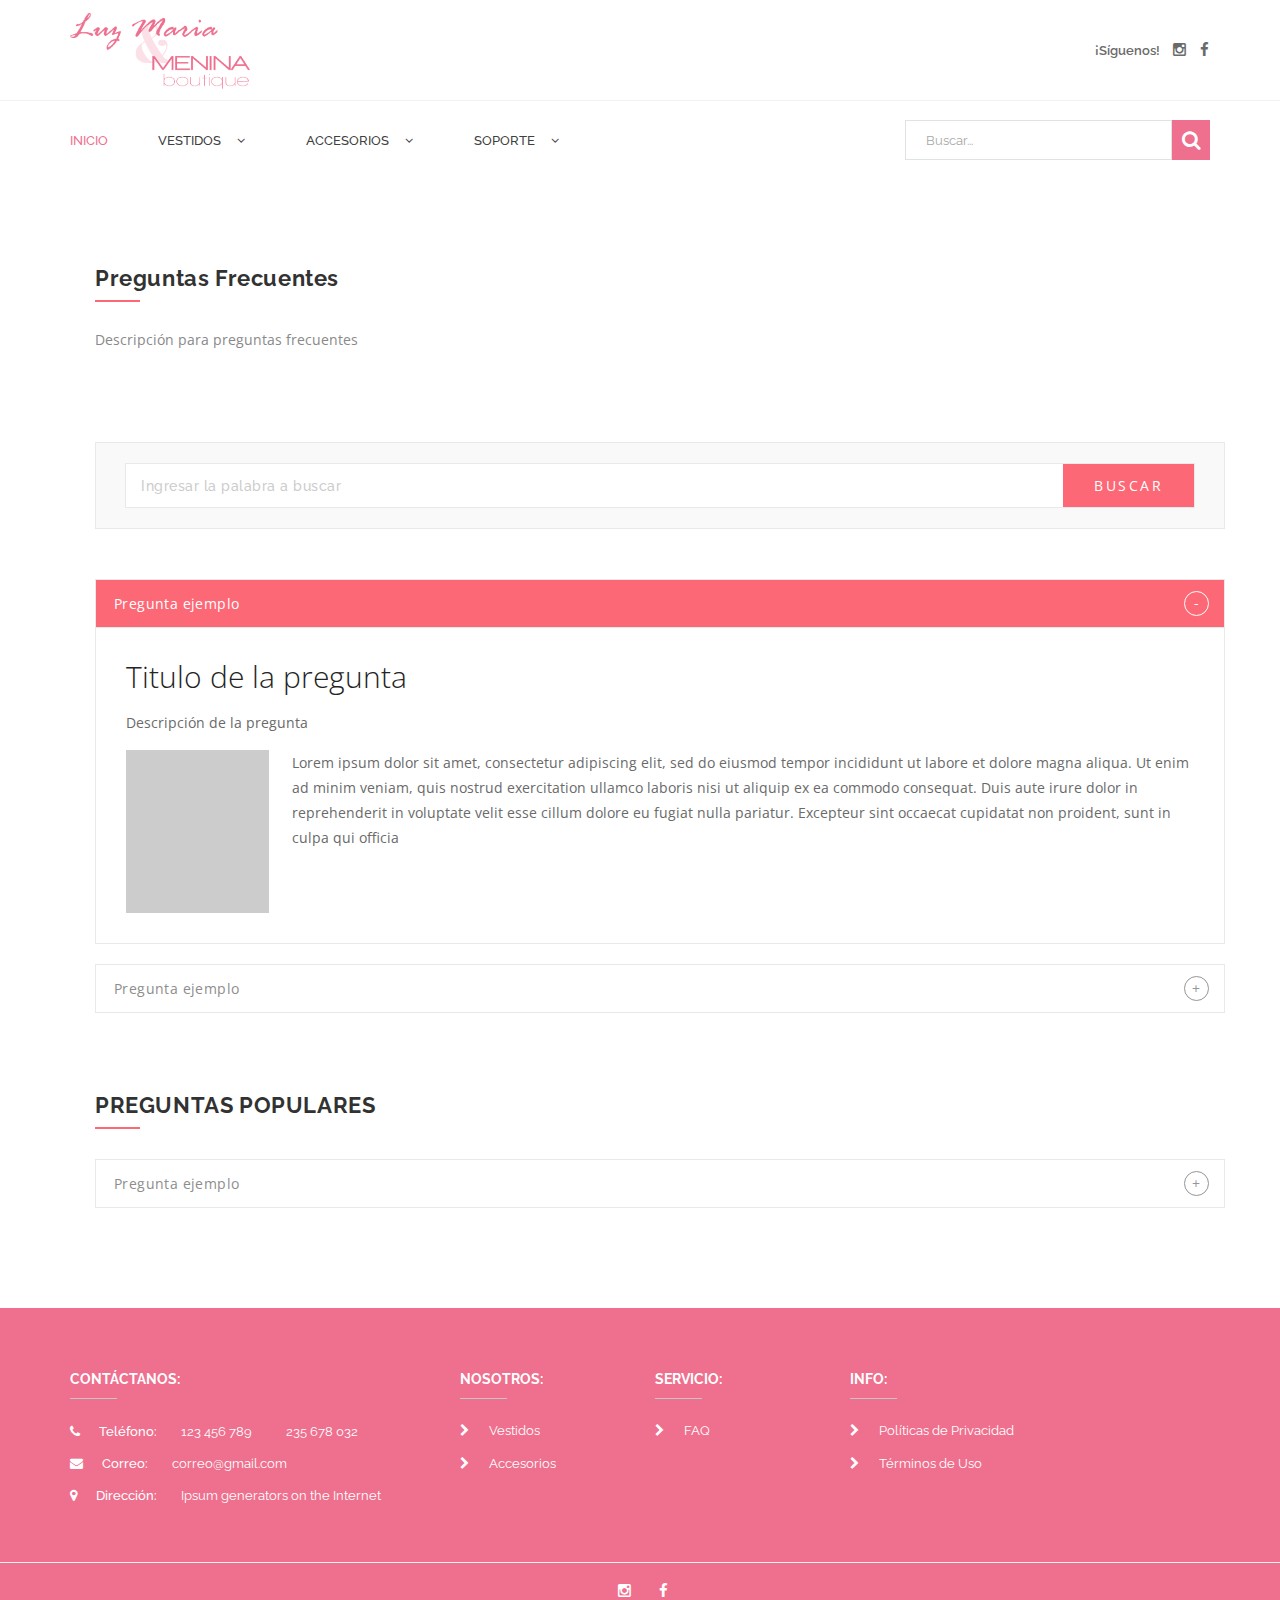
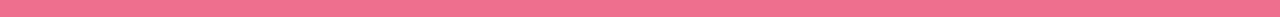
<file: faq.html>
<!DOCTYPE html>
<html>
<head>
    <meta http-equiv="content-type" content="text/html; charset=utf-8" />
    <meta name="format-detection" content="telephone=no" />
    <meta name="apple-mobile-web-app-capable" content="yes" />
    <meta name="viewport" content="width=device-width, initial-scale=1, maximum-scale=1.0, user-scalable=no, minimal-ui"/>

    <!-- FONTS -->
    <link href='https://fonts.googleapis.com/css?family=Raleway:400,800,600,500,700' rel='stylesheet' type='text/css'>
    <link href='https://fonts.googleapis.com/css?family=Josefin+Sans:400,700' rel='stylesheet' type='text/css'>
    <link href='https://fonts.googleapis.com/css?family=Open+Sans:400,300,700,800,600' rel='stylesheet' type='text/css'>
    <link href="css/font-awesome.min.css" rel="stylesheet">
    <link href="css/stroke-gap.min.css" rel="stylesheet">

    <!-- CSS -->
    <link href="css/bootstrap.min.css" rel="stylesheet">
    <link href="css/idangerous.swiper.css" rel="stylesheet">
    <link href="css/style.css" rel="stylesheet">

    <link rel="shortcut icon" href="img/favicon.ico">
    <title>Flowers Top Shop</title>
</head>
<body>
    <!-- LOADER -->
    <div id="loader-wrapper">
		<div id="loader-container">
			<p id="loadingText">Cargando</p>
		</div>
    </div>
    <!-- HEADER -->
    <header>
	    <div class="header-bottom">
	        <div class="container main">
				<div class="upper">
		        	<a href="index.html" id="logo" class="logo"><img src="img/logo_menina_boutique.png" alt=""></a>
		        	<a href="#" class="menu-icon">
		                <span class="line line-1"></span>
		                <span class="line line-2"></span>
		                <span class="line line-3"></span>
		            </a> 
	            </div>       
	        	<div class="bottom">
	        		<div class="info-block">
	        			<div class="social">
							<span>¡Síguenos!</span>
							<a href="instagram.com/boutique_luzmaria" target="_blank"><i class="fa fa-instagram"></i></a>
							<a href="https://www.facebook.com/Luz-Mar%C3%ADa-Boutique-244630189604933" target="_blank"><i class="fa fa-facebook"></i></a>
						</div>
	        		</div>
	        		<div class="main-menu">
			        	<div class="menu">
			            	<div class="search">
					        	<form>
			    					<input required="" type="search" class="simple-input" placeholder="Buscar..." value="">
			    					<div class="submit-button">
			    						<input type="submit" class="submit" value=""><i class="fa fa-search"></i>
			    					</div>
			    				</form>
				        	</div>
				        	<nav>
				        		<ul>
				        			<li><a href="index.html" class="active">Inicio</a></li>
									<li class="sub-menu style-2"><a href="#">Vestidos<i class="fa fa-angle-down"></i></a>
									    <ul>
									        <li><a href="categoria.html">Novias</a></li>
									        <li><a href="categoria.html">XV Años</a></li>
									        <li><a href="categoria.html">3 años</a></li>
									        <li><a href="categoria.html">Especiales</a></li>
									    </ul> 
				        			</li>
									<li class="sub-menu style-2"><a href="#">Accesorios<i class="fa fa-angle-down"></i></a>
									    <ul>
									        <li><a href="categoria.html">Coronas</a></li>
									        <li><a href="categoria.html">Ramos</a></li>
									    </ul> 
				        			</li>
									<li class="sub-menu style-2"><a href="#">Soporte<i class="fa fa-angle-down"></i></a>
									    <ul>
									        <li><a href="faq.html">Preguntas Frecuentes</a></li>
									    </ul> 
				        			</li>				        			
				        		</ul>
				        	</nav>
				        </div>
			        </div>
	        	</div>
	        </div>
	   	 </div> 
    </header>
    <!-- CONTENT -->
    <div id="content-block">     

        <div class="block padding-top-85">
            <div class="container">
                <div class="row">
                    <div class="col-12 col-sm-push-4">
                        <div class="left-margin-block size-2">
                            <h3 class="title-4 color-2 margin-bottom-25">Preguntas Frecuentes</h3>
                            <div class="simple-article font-2 middle color-6 margin-bottom-90">
                                <p>Descripción para preguntas frecuentes</p>
                            </div>
                            <div class="tt-search-2 margin-bottom-50">
                                <div class="tt-search-2-inner">
                                    <form>
                                        <input type="text" required="" placeholder="Ingresar la palabra a buscar">
                                        <input type="submit" value="Buscar">
                                    </form>
                                </div>
                            </div>
                            <div class="accordeon type-3 margin-bottom-80"> 
                                <div class="accordeon-title active">
                                    Pregunta ejemplo
                                </div>
                                <div class="accordeon-content" style="display: block;">
                                    <div class="simple-article font-2 middle light-grey margin-bottom-90">
                                        <h3 class="font-light">Titulo de la pregunta</h3>
                                        <p>Descripción de la pregunta</p>
                                        <p><img src="img/accordion.jpg" alt="" align="left">Lorem ipsum dolor sit amet, consectetur adipiscing elit, sed do eiusmod tempor incididunt ut labore et dolore magna aliqua. Ut enim ad minim veniam, quis nostrud exercitation ullamco laboris nisi ut aliquip ex ea commodo consequat. Duis aute irure dolor in reprehenderit in voluptate velit esse cillum dolore eu fugiat nulla pariatur. Excepteur sint occaecat cupidatat non proident, sunt in culpa qui officia</p>
                                    </div>
                                </div>  
                                <div class="accordeon-title">
                                    Pregunta ejemplo
                                </div>
                                <div class="accordeon-content">
                                    <div class="simple-article font-2 middle light-grey margin-bottom-90">
                                        <h3 class="font-light">Titulo de la pregunta</h3>
                                        <p>Descripción de la pregunta</p>
                                        <p><img src="img/accordion.jpg" alt="" align="left">Lorem ipsum dolor sit amet, consectetur adipiscing elit, sed do eiusmod tempor incididunt ut labore et dolore magna aliqua. Ut enim ad minim veniam, quis nostrud exercitation ullamco laboris nisi ut aliquip ex ea commodo consequat. Duis aute irure dolor in reprehenderit in voluptate velit esse cillum dolore eu fugiat nulla pariatur. Excepteur sint occaecat cupidatat non proident, sunt in culpa qui officia</p>
                                    </div>
                                </div>    
                            </div>

                            <h3 class="title-4 color-2 margin-bottom-30">PREGUNTAS POPULARES</h3>
                            <div class="accordeon type-3 margin-bottom-100"> 
                                <div class="accordeon-title">
                                    Pregunta ejemplo
                                </div>
                                <div class="accordeon-content">
                                    <div class="simple-article font-2 middle light-grey margin-bottom-90">
                                        <h3 class="font-light">Titulo de la pregunta</h3>
                                        <p>Descripción de la pregunta</p>
                                        <p><img src="img/accordion.jpg" alt="" align="left">Lorem ipsum dolor sit amet, consectetur adipiscing elit, sed do eiusmod tempor incididunt ut labore et dolore magna aliqua. Ut enim ad minim veniam, quis nostrud exercitation ullamco laboris nisi ut aliquip ex ea commodo consequat. Duis aute irure dolor in reprehenderit in voluptate velit esse cillum dolore eu fugiat nulla pariatur. Excepteur sint occaecat cupidatat non proident, sunt in culpa qui officia</p>
                                    </div>
                                </div>    
                            </div>                                                                                    
                        </div>
                    </div>                
                </div>
            </div>
        </div>        

    </div>                          
    <!-- FOOTER -->
    <footer>
        <div class="footer">
            <div class="footer-top">
                <div class="container">
                    <div class="row">
                        <div class="col-md-4">
                            <div class="menu-title" style="color:#fff !important;">Contáctanos:</div>
                            <div class="one-contact">
                                <i class="fa fa-phone"></i>
                                <span>Teléfono:</span>
                                <a href="tel:123456789">123 456 789</a>
                                <a href="tel:123456789">235 678 032</a>
                            </div>
                            <div class="one-contact">
                                <i class="fa fa-envelope"></i>
                                <span>Correo:</span>
                                <a href="#">correo@gmail.com</a>
                            </div>
                            <div class="one-contact">
                                <i class="fa fa-map-marker"></i>
                                <span>Dirección:</span>
                                <a href="#">Ipsum generators on the Internet</a>
                            </div>
                        </div>
                        <div class="col-md-2 col-sm-3">
                            <div class="menu-title" style="color:#fff !important;">Nosotros:</div>
                            <div class="footer-nav">
                                <a href="vestidos.html"><i class="fa fa-chevron-right"></i>Vestidos</a>
                                <a href="accesorios.html"><i class="fa fa-chevron-right"></i>Accesorios</a>
                            </div>
                        </div>
                        <div class="col-md-2 col-sm-3">
                            <div class="menu-title" style="color:#fff !important;">Servicio:</div>
                            <div class="footer-nav">
                                <a href="faq.html"><i class="fa fa-chevron-right"></i>FAQ</a>
                            </div>
                        </div>
                        <div class="col-md-2 col-sm-3">
                            <div class="menu-title" style="color:#fff !important;">info:</div>
                            <div class="footer-nav">
                                <a href="#"><i class="fa fa-chevron-right"></i>Políticas de Privacidad</a>
                                <a href="#"><i class="fa fa-chevron-right"></i>Términos de Uso</a>
                            </div>
                        </div>
                    </div>
                </div>
            </div>
            <div class="footer-bottom">
                <div class="container">
                    <div class="social">
                        <a href="instagram.com/boutique_luzmaria" target="_blank"><i class="fa fa-instagram"></i></a>
                        <a href="https://www.facebook.com/Luz-Mar%C3%ADa-Boutique-244630189604933" target="_blank"><i class="fa fa-facebook"></i></a>
                    </div>
                </div>
            </div>
        </div>
    </footer>
    <script src="js/jquery-2.1.4.min.js"></script>
    <script src="js/idangerous.swiper.min.js"></script>
    <script src="js/jquery.viewportchecker.min.js"></script>        
    <script src="js/global.js"></script>
</body>
</html>
</file>
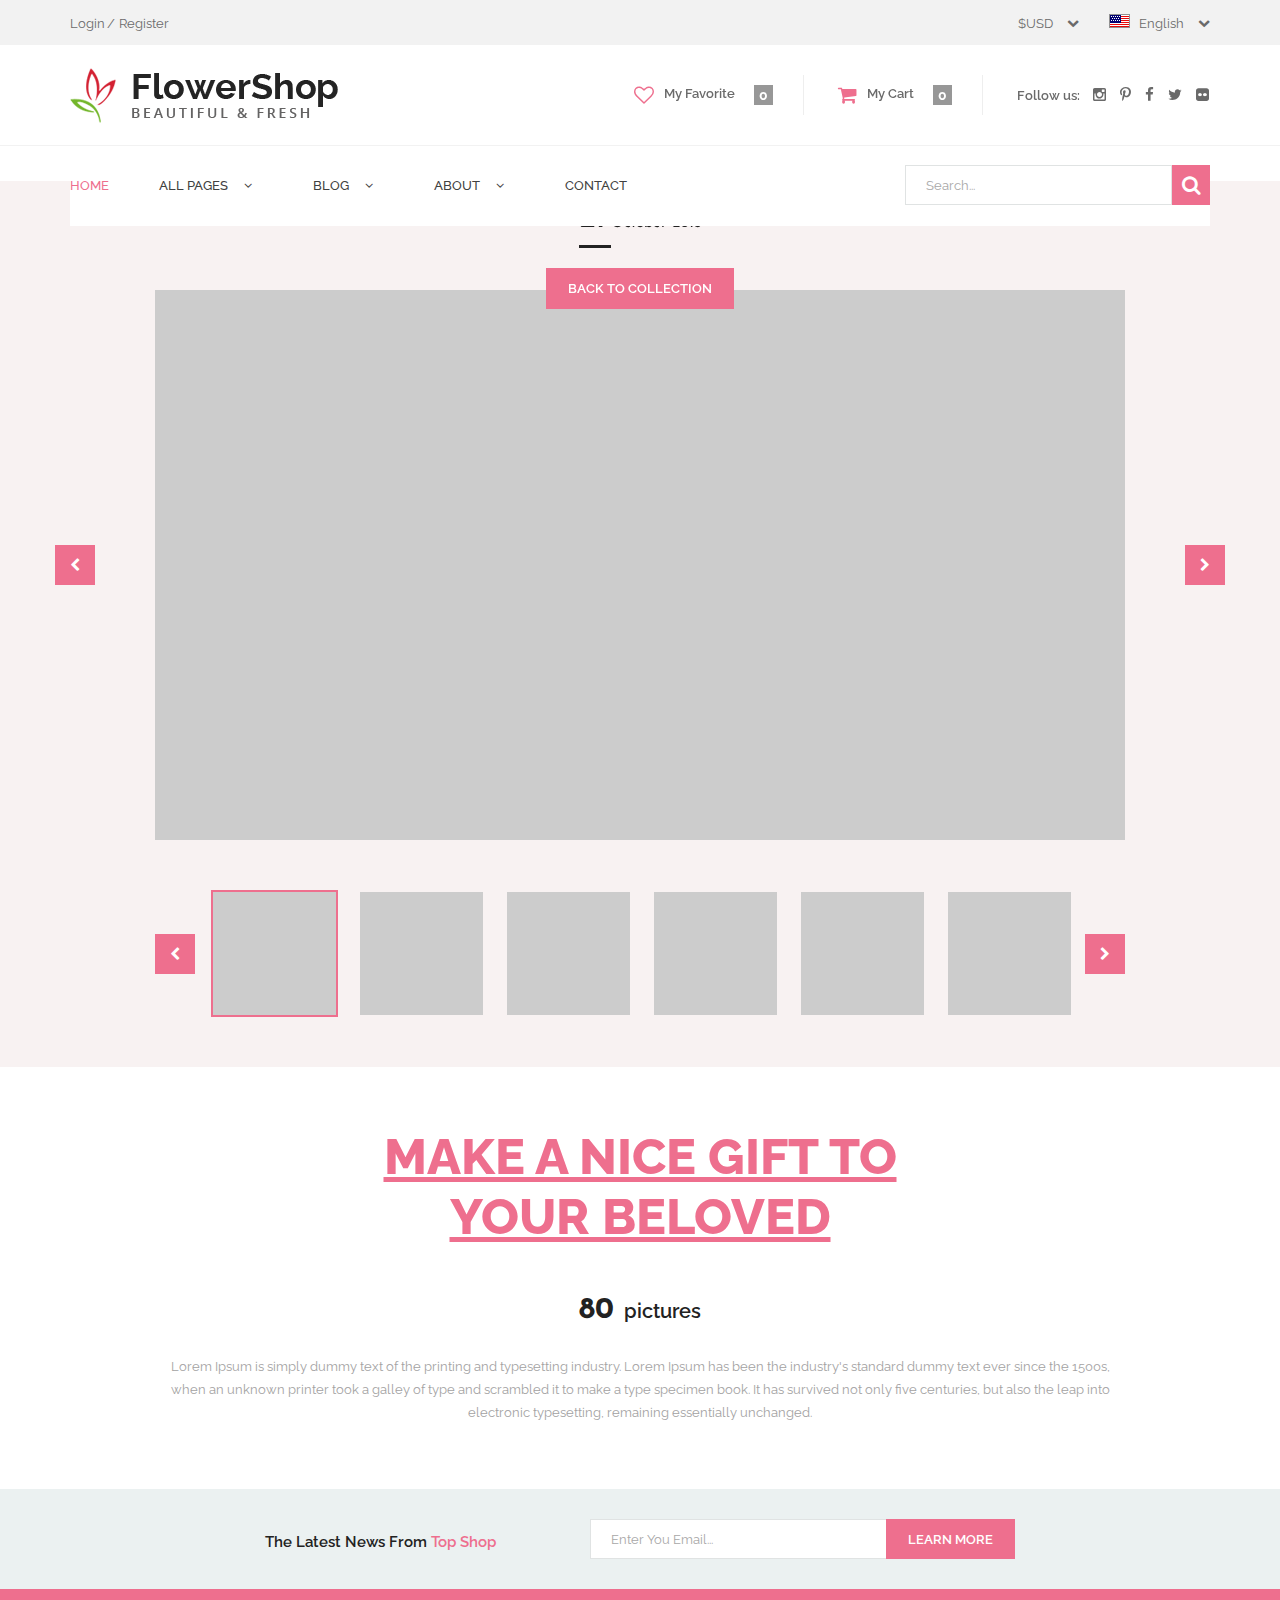
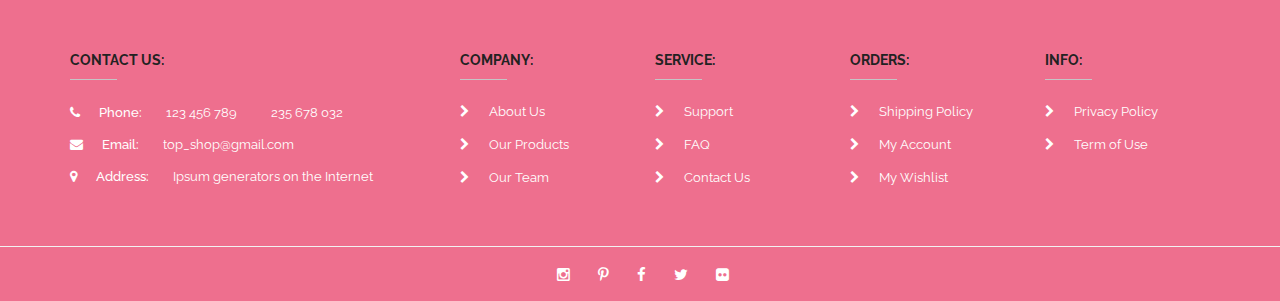
<file: gallery-detail.html>
<!DOCTYPE html>
<html>
<head>
	<meta http-equiv="content-type" content="text/html; charset=utf-8" />
    <meta name="format-detection" content="telephone=no" />
    <meta name="apple-mobile-web-app-capable" content="yes" />
    <meta name="viewport" content="width=device-width, initial-scale=1, maximum-scale=1.0, user-scalable=no, minimal-ui"/>

    <!-- FONTS -->
    <link href='https://fonts.googleapis.com/css?family=Raleway:400,800,600,500,700' rel='stylesheet' type='text/css'>
    <link href='https://fonts.googleapis.com/css?family=Josefin+Sans:400,700' rel='stylesheet' type='text/css'>
    <link href='https://fonts.googleapis.com/css?family=Open+Sans:400,300,700,800,600' rel='stylesheet' type='text/css'>
    <link href="css/font-awesome.min.css" rel="stylesheet">
    <link href="css/stroke-gap.min.css" rel="stylesheet"> 

	<!-- CSS -->
    <link href="css/bootstrap.min.css" rel="stylesheet" type="text/css" />
    <link href="css/idangerous.swiper.css" rel="stylesheet" type="text/css" />
    <link href="css/style.css" rel="stylesheet" type="text/css" />

    <link rel="shortcut icon" href="img/favicon.ico" />
  	<title>Flowers Top Shop</title>
</head>
<body class="">

    <!-- LOADER -->
    <div id="loader-wrapper">
		<div id="loader-container">
			<p id="loadingText">Loading</p>
		</div>
    </div>

    <!-- HEADER -->
    <header>
        <div class="header-top">
	        <div class="container">
	        	<div class="login fl">
	        		<a href="#">Login</a>
	        		<a href="#">Register</a>
	        	</div>
	        	<div class="custom-cont fr">
					<div class="settings">
						<div class="sort">
							<div class="text-sort active">
								<span>$USD<i class="fa fa-chevron-down"></i></span>
								<div class="sort-drop">
									<a href="#" class="text-sort">EU euro</a>
									<a href="#" class="text-sort">AU dollar</a>
								</div>
							</div>
						</div>
						<div class="sort">
							<div class="text-sort active lang">
								<span><img src="img/flag.png" alt="">English<i class="fa fa-chevron-down"></i></span>
								<div class="sort-drop">
									<a href="#" class="text-sort">German</a>
									<a href="#" class="text-sort">Spain</a>
								</div>
							</div>
						</div>
					</div>
				</div>
	        </div>
	    </div>
	    <div class="header-bottom">
	        <div class="container main">
				<div class="upper">
		        	<a href="index.html" id="logo"><img src="img/logo.png" alt=""></a>
		        	<a href="#" class="menu-icon">
		                <span class="line line-1"></span>
		                <span class="line line-2"></span>
		                <span class="line line-3"></span>
		            </a> 
	            </div>       
	        	<div class="bottom">
	        		<div class="info-block">
	        			<a href="#" class="info-one">
	        				<i class="fa fa-heart-o"></i>My Favorite<span>0</span>
	        			</a>
	        			<a href="#" class="info-one">
	        				<i class="fa fa-shopping-cart"></i>My Cart<span>0</span>
	        			</a>
	        			<div class="social">
							<span>Follow us:</span>
							<a href="#"><i class="fa fa-instagram"></i></a>
							<a href="#"><i class="fa fa-pinterest-p"></i></a>
							<a href="#"><i class="fa fa-facebook"></i></a>
							<a href="#"><i class="fa fa-twitter"></i></a>
	    					<a href="#"><i class="fa fa-flickr"></i></a>
						</div>
	        		</div>
	        		<div class="main-menu">
			        	<div class="menu">
			            	<div class="search">
					        	<form>
			    					<input required="" type="search" class="simple-input" placeholder="Search..." value="">
			    					<div class="submit-button">
			    						<input type="submit" class="submit" value=""><i class="fa fa-search"></i>
			    					</div>
			    				</form>
				        	</div>
				        	<nav>
				        		<ul>
				        			<li><a href="index.html" class="active">Home</a></li>
				        			<li class="sub-menu style-2"><a href="#">All pages<i class="fa fa-angle-down"></i></a>
									    <ul>
									        <li><a href="about_us.html">About us</a></li>
									        <li><a href="acheivements.html">Acheivements</a></li>
									        <li><a href="career.html">Career</a></li>
									        <li><a href="category.html">Category</a></li>
									        <li><a href="choose_us.html">Choose us</a></li>
									        <li><a href="contact_us.html">Contact us</a></li>
									        <li><a href="service.html">Service</a></li>
									        <li><a href="story.html">Story</a></li>
									        <li><a href="support.html">Support</a></li>
									        <li><a href="team.html">Team</a></li>
									    </ul> 
				        			</li>				        			
				        			<li class="sub-menu style-2"><a href="#">Blog<i class="fa fa-angle-down"></i></a>
				        				<ul>
				        					<li><a href="elements.html">Elements</a></li>
				        					<li><a href="product-detail.html">Product detail</a></li>
				        					<li><a href="product-list.html">Product list</a></li>
				        					<li><a href="gallery.html">Gallery</a></li>
				        					<li><a href="gallery-detail.html">Gallery detail</a></li>
				        					<li><a href="blog.html">Blog</a></li>
				        					<li><a href="blog-grid.html">Blog grid</a></li>
				        					<li><a href="blog-detail.html">Blog detail</a></li>
				        					<li><a href="contact.html">Contact</a></li>
				        				</ul>
				        			</li>				        			
				        			<li class="sub-menu style-1"><a href="#">About<i class="fa fa-angle-down"></i></a>
				        				<div class="mega">
				        				<div class="left-mega fl">
				        					<div class="menu-title">Category:</div>
				        					<div class="items">
				        						<div class="one-item">
				        							<i class="fa fa-leaf"></i>
				        							<div class="item-text">
				        								<a href="#" class="item-title">Flowers & Plants</a>
				        								<div class="item-description">Lorem Ipsum is simply dummy text of the printing and type</div>
				        							</div>
				        						</div>
				        						<div class="one-item">
				        							<i class="fa fa-pagelines"></i>
				        							<div class="item-text">
				        								<a href="#" class="item-title">Vase & Accessories</a>
				        								<div class="item-description">Lorem Ipsum is simply dummy text of the printing and type</div>
				        							</div>
				        						</div>
				        					</div>
				        					<div class="items">
				        						<div class="one-item">
				        							<i class="fa fa-diamond"></i>
				        							<div class="item-text">
				        								<a href="#" class="item-title">Decorative Compositions</a>
				        								<div class="item-description">Lorem Ipsum is simply dummy text of the printing and type</div>
				        							</div>
				        						</div>
				        						<div class="one-item">
				        							<i class="fa fa-pagelines"></i>
				        							<div class="item-text">
				        								<a href="#" class="item-title">Seed Plants</a>
				        								<div class="item-description">Lorem Ipsum is simply dummy text of the printing and type</div>
				        							</div>
				        						</div>
				        					</div>
				        				</div>
				        				<div class="right-mega fr">
				        					<div class="menu-title">popular products:</div>
				        					<div class="items style-2">
				        						<div class="one-item style-2">
				        							<a href="#"><img src="img/last-1.jpg" alt=""></a>
				        							<div class="item-text">
				        								<a href="#" class="item-title">Decorative Compositions</a>
				        								<div class="item-description">Letraset sheets containing lorem ipsum more </div>
				        								<div class="price">$ 35.00</div>
				        							</div>
				        						</div>
				        						<div class="one-item style-2">
				        							<a href="#"><img src="img/last-2.jpg" alt=""></a>
				        							<div class="item-text">
				        								<a href="#" class="item-title">Suffered Alteration in Some</a>
				        								<div class="item-description">Ipsum generators on the internet tend to repeat </div>
				        								<div class="price"><span class="old-price"> $ 35.00 </span>$ 25.00</div>
				        							</div>
				        						</div>
				        					</div>
				        				</div>
			        				</div>
				        			</li>
				        			<li><a href="contact.html">Contact</a></li>
				        		</ul>
				        	</nav>
				        </div>
			        </div>
	        	</div>
	        </div>
	   	 </div> 
    </header>
    <!-- CONTENT -->

    <div id="content-block">
    <!-- main slider gallery detail-->
    	<div class="block padding-bottom-50" style="background: #f8f2f2;">
	    	<div class="container">
	    		<div class="row">
			    	<div class="main-slider style-2"> 
    				<div class="swiper-chained-top">
			            <div class="swiper-container" data-autoplay="0" data-loop="1" data-speed="500" data-center="0" data-slides-per-view="1" data-mode="horizontal" >
		                    <div class="swiper-wrapper">
		                    	<div class="swiper-slide"> 
		                    		<div class="gallery-slide">
		                    			<img src="img/img-slider.jpg" alt="">
			                    		<div class="top-inform">
			                    			<div class="info-date">
			                    				<span>27</span>October 2015 
			                    			</div>
			                    			<a href="#" class="button color-1">Back to collection</a>
			                    		</div>
			                    	</div>
		                        </div>
		                        <div class="swiper-slide"> 
		                    		<div class="gallery-slide">
		                    			<img src="img/img-slider-2.jpg" alt="">
			                    		<div class="top-inform">
			                    			<div class="info-date">
			                    				<span>27</span>October 2015 
			                    			</div>
			                    			<a href="#" class="button color-1">Back to collection</a>
			                    		</div>
			                    	</div>
		                        </div>
		                        <div class="swiper-slide"> 
		                    		<div class="gallery-slide">
		                    			<img src="img/img-slider.jpg" alt="">
			                    		<div class="top-inform">
			                    			<div class="info-date">
			                    				<span>27</span>October 2015 
			                    			</div>
			                    			<a href="#" class="button color-1">Back to collection</a>
			                    		</div>
			                    	</div>
		                        </div>
		                        <div class="swiper-slide"> 
		                    		<div class="gallery-slide">
		                    			<img src="img/img-slider-2.jpg" alt="">
			                    		<div class="top-inform">
			                    			<div class="info-date">
			                    				<span>27</span>October 2015 
			                    			</div>
			                    			<a href="#" class="button color-1">Back to collection</a>
			                    		</div>
			                    	</div>
		                        </div>
		                        <div class="swiper-slide"> 
		                    		<div class="gallery-slide">
		                    			<img src="img/img-slider.jpg" alt="">
			                    		<div class="top-inform">
			                    			<div class="info-date">
			                    				<span>27</span>October 2015 
			                    			</div>
			                    			<a href="#" class="button color-1">Back to collection</a>
			                    		</div>
			                    	</div>
		                        </div>
		                        <div class="swiper-slide"> 
		                    		<div class="gallery-slide">
		                    			<img src="img/img-slider.jpg" alt="">
			                    		<div class="top-inform">
			                    			<div class="info-date">
			                    				<span>27</span>October 2015 
			                    			</div>
			                    			<a href="#" class="button color-1">Back to collection</a>
			                    		</div>
			                    	</div>
		                        </div>
							</div>
		                    <div class="pagination nopagination"></div>
			            </div>
			            <div class="swiper-arrow-left color-1 style-1 type-1"><i class="fa fa-chevron-left"></i></div>
			            <div class="swiper-arrow-right color-1 style-1 type-1"><i class="fa fa-chevron-right"></i></div>
			        </div>
	                <div class="bottom-slider swiper-chained-bottom">
		                <div class="swiper-container" data-autoplay="0" data-loop="0" data-speed="500" data-center="0" data-slides-per-view="responsive" data-xs-slides="3" data-sm-slides="5" data-md-slides="6" data-lg-slides="6" data-add-slides="4" data-mode="horizontal">
		                    <div class="swiper-wrapper">
		                        <div class="swiper-slide chained-active"><span><img src="img/1.jpg" alt=""></span></div>
		                        <div class="swiper-slide"><span><img src="img/2.jpg" alt=""></span></div>
		                        <div class="swiper-slide"><span><img src="img/3.jpg" alt=""></span></div>
		                        <div class="swiper-slide"><span><img src="img/4.jpg" alt=""></span></div>
		                        <div class="swiper-slide"><span><img src="img/5.jpg" alt=""></span></div>
		                        <div class="swiper-slide"><span><img src="img/6.jpg" alt=""></span></div>
		                    </div>
		                    <div class="pagination nopagination"></div>
		                </div>
						<div class="swiper-arrow-left color-1 style-1 type-1"><i class="fa fa-chevron-left"></i></div>
			            <div class="swiper-arrow-right color-1 style-1 type-1"><i class="fa fa-chevron-right"></i></div>
	           		</div>
			    	</div>
		    	</div>
		    </div>
		</div>
		<!--  -->
		<!-- gallery detail article -->
		<div class="block padding-top-60 padding-bottom-45">
	    	<div class="container">
	    		<div class="row">
		    		<div class="col-md-6 col-md-push-3">
		    			<div class="simple-article gallery-article">
		    				<h1><a href="#">make a nice gift to your beloved</a></h1>
		    				<div class="gallery-subtitle"><span>80 </span>pictures</div>
		    			</div>
		    		</div>
		    		<div class="clearfix"></div>
					<div class="col-md-10 col-md-push-1">
			    		<div class="simple-article small color-1 text-center">
			    			<p>Lorem Ipsum is simply dummy text of the printing and typesetting industry. Lorem Ipsum has been the industry's standard dummy text ever since the 1500s, when an unknown printer took a galley of type and scrambled it to make a type specimen book. It has survived not only five centuries, but also the leap into electronic typesetting, remaining essentially unchanged.</p>
			    		</div>
		    		</div>
	    		</div>
	    	</div>
	    </div>
	    <!--  -->

	    <!-- line grey -->
	    <div class="block grey-line padding-top-30 padding-bottom-30">
	    	<div class="container">
	    		<div class="row">
	    			<div class="col-md-8 col-md-push-2">
	    				<div class="row">
	    					<div class="col-md-5">
	    						<div class="line-text">The Latest News From <span>Top Shop</span></div>
	    					</div>
	    					<div class="col-md-7">
	    						<div class="search line">
						        	<form>
				    					<input required="" type="email" class="simple-input" placeholder="Enter You Email..." value="">
				    					<div class="submit-button button color-1">
				    						<input type="submit" class="submit" value="">
				    						<span>learn more</span>
				    					</div>
				    				</form>
					        	</div>
	    					</div>
	    				</div>
	    			</div>
	    		</div>
	    	</div>
	    </div>
    </div>

    <!-- FOOTER -->
    <footer>
		<div class="footer">
		    <div class="footer-top">
		        <div class="container">
		        	<div class="row">
		        		<div class="col-md-4">
		        			<div class="menu-title">Contact us:</div>
		        			<div class="one-contact">
		        				<i class="fa fa-phone"></i>
		        				<span>Phone:</span>
		        				<a href="tel:123456789">123 456 789</a>
		        				<a href="tel:123456789">235 678 032</a>
		        			</div>
		        			<div class="one-contact">
		        				<i class="fa fa-envelope"></i>
		        				<span>Email:</span>
		        				<a href="#">top_shop@gmail.com</a>
		        			</div>
		        			<div class="one-contact">
		        				<i class="fa fa-map-marker"></i>
		        				<span>Address:</span>
		        				<a href="#">Ipsum generators on the Internet</a>
		        			</div>
		        		</div>
		        		<div class="col-md-2 col-sm-3">
		        			<div class="menu-title">Company:</div>
		        			<div class="footer-nav">
	        					<a href="#"><i class="fa fa-chevron-right"></i>About Us</a>
	        					<a href=""><i class="fa fa-chevron-right"></i>Our Products</a>
	        					<a href="#"><i class="fa fa-chevron-right"></i>Our Team</a>
		        			</div>
		        		</div>
		        		<div class="col-md-2 col-sm-3">
		        			<div class="menu-title">Service:</div>
		        			<div class="footer-nav">
	        					<a href="#"><i class="fa fa-chevron-right"></i>Support</a>
	        					<a href=""><i class="fa fa-chevron-right"></i>FAQ</a>
	        					<a href="#"><i class="fa fa-chevron-right"></i>Contact Us</a>
		        			</div>
		        		</div>
		        		<div class="col-md-2 col-sm-3">
		        			<div class="menu-title">orders:</div>
		        			<div class="footer-nav">
	        					<a href="#"><i class="fa fa-chevron-right"></i>Shipping Policy</a>
	        					<a href=""><i class="fa fa-chevron-right"></i>My Account</a>
	        					<a href="#"><i class="fa fa-chevron-right"></i>My Wishlist</a>
		        			</div>
		        		</div>
		        		<div class="col-md-2 col-sm-3">
		        			<div class="menu-title">info:</div>
		        			<div class="footer-nav">
	        					<a href="#"><i class="fa fa-chevron-right"></i>Privacy Policy</a>
	        					<a href=""><i class="fa fa-chevron-right"></i>Term of Use</a>
		        			</div>
		        		</div>
		        	</div>
		        </div>
	        </div>
	        <div class="footer-bottom">
	            <div class="container">
	            	<div class="social">
						<a href="#"><i class="fa fa-instagram"></i></a>
						<a href="#"><i class="fa fa-pinterest-p"></i></a>
						<a href="#"><i class="fa fa-facebook"></i></a>
						<a href="#"><i class="fa fa-twitter"></i></a>
    					<a href="#"><i class="fa fa-flickr"></i></a>
					</div>
	            </div>
	        </div>
		</div>
    </footer>
    <script src="js/jquery-2.1.4.min.js"></script>
    <script src="js/idangerous.swiper.min.js"></script>
    <script src="js/jquery.viewportchecker.min.js"></script>     
    <script src="js/global.js"></script>
</body>
</html>
</file>
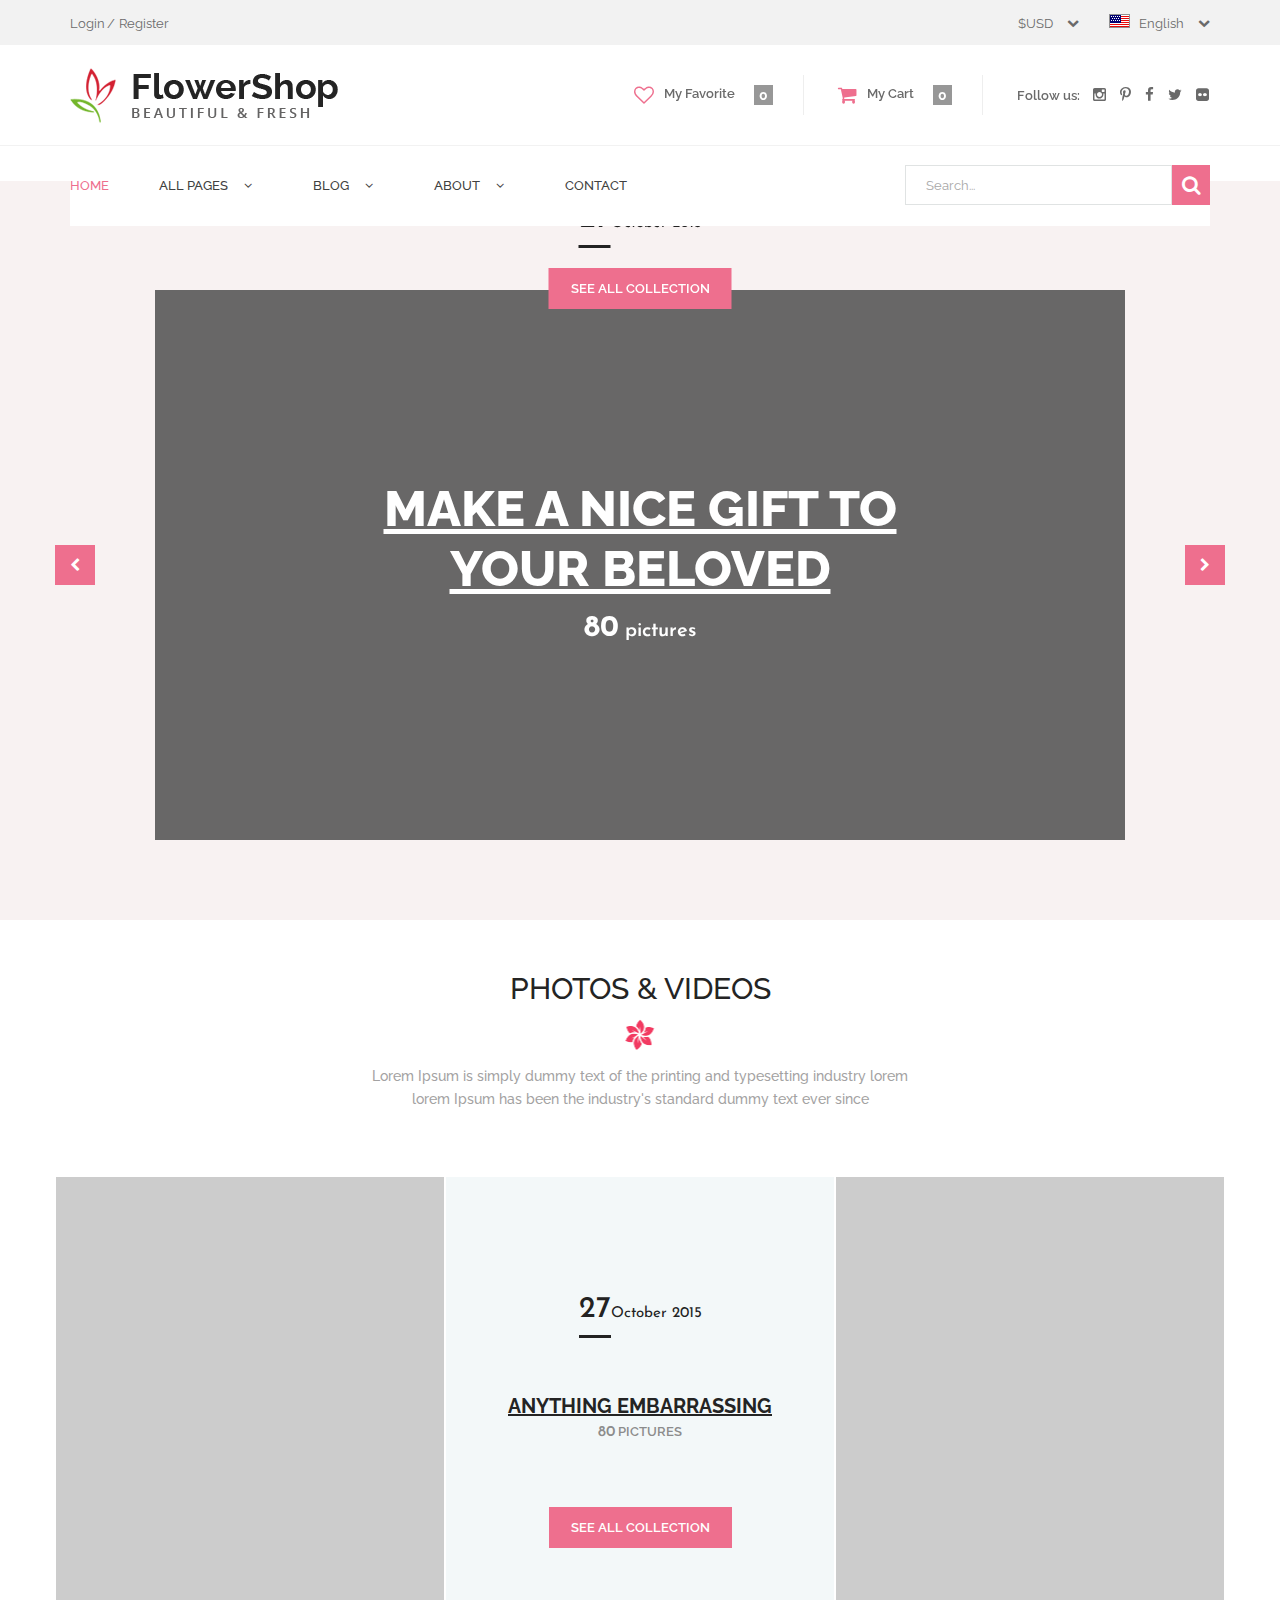
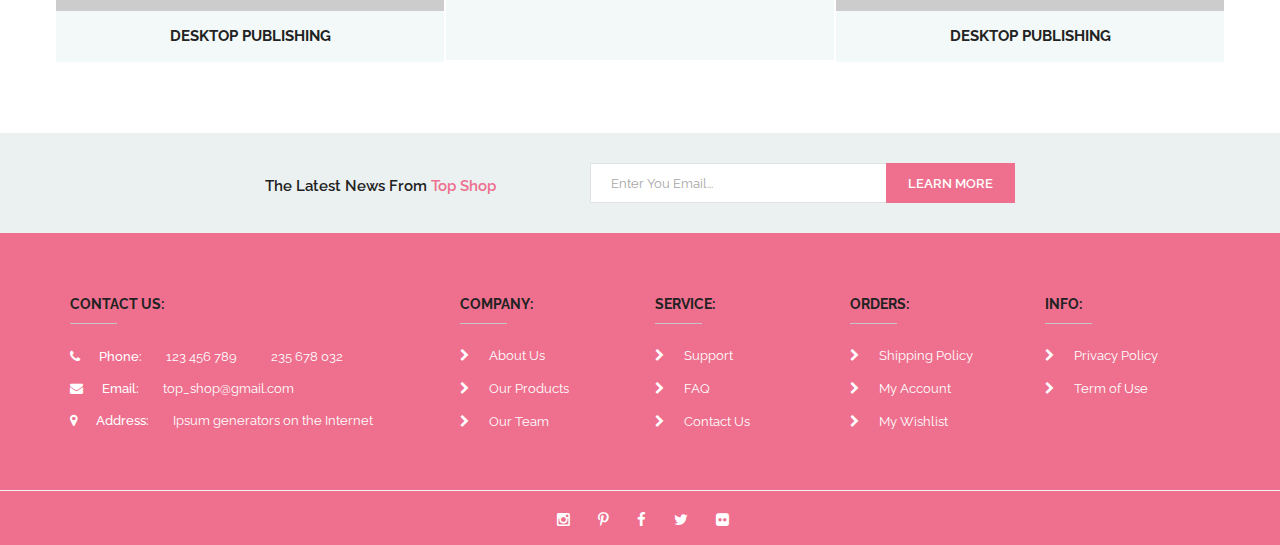
<file: gallery.html>
<!DOCTYPE html>
<html>
<head>
	<meta http-equiv="content-type" content="text/html; charset=utf-8" />
    <meta name="format-detection" content="telephone=no" />
    <meta name="apple-mobile-web-app-capable" content="yes" />
    <meta name="viewport" content="width=device-width, initial-scale=1, maximum-scale=1.0, user-scalable=no, minimal-ui"/>

    <!-- FONTS -->
    <link href='https://fonts.googleapis.com/css?family=Raleway:400,800,600,500,700' rel='stylesheet' type='text/css'>
    <link href='https://fonts.googleapis.com/css?family=Josefin+Sans:400,700' rel='stylesheet' type='text/css'>
    <link href='https://fonts.googleapis.com/css?family=Open+Sans:400,300,700,800,600' rel='stylesheet' type='text/css'>
    <link href="css/font-awesome.min.css" rel="stylesheet">
    <link href="css/stroke-gap.min.css" rel="stylesheet">

	<!-- CSS -->
    <link href="css/bootstrap.min.css" rel="stylesheet" type="text/css" />
    <link href="css/idangerous.swiper.css" rel="stylesheet" type="text/css" />
    <link href="css/style.css" rel="stylesheet" type="text/css" />

    <link rel="shortcut icon" href="img/favicon.ico" />
  	<title>Flowers Top Shop</title>
</head>
<body class="">

    <!-- LOADER -->
    <div id="loader-wrapper">
		<div id="loader-container">
			<p id="loadingText">Loading</p>
		</div>
    </div>

    <!-- HEADER -->
    <header>
        <div class="header-top">
	        <div class="container">
	        	<div class="login fl">
	        		<a href="#">Login</a>
	        		<a href="#">Register</a>
	        	</div>
	        	<div class="custom-cont fr">
					<div class="settings">
						<div class="sort">
							<div class="text-sort active">
								<span>$USD<i class="fa fa-chevron-down"></i></span>
								<div class="sort-drop">
									<a href="#" class="text-sort">EU euro</a>
									<a href="#" class="text-sort">AU dollar</a>
								</div>
							</div>
						</div>
						<div class="sort">
							<div class="text-sort active lang">
								<span><img src="img/flag.png" alt="">English<i class="fa fa-chevron-down"></i></span>
								<div class="sort-drop">
									<a href="#" class="text-sort">German</a>
									<a href="#" class="text-sort">Spain</a>
								</div>
							</div>
						</div>
					</div>
				</div>
	        </div>
	    </div>
	    <div class="header-bottom">
	        <div class="container main">
				<div class="upper">
		        	<a href="index.html" id="logo"><img src="img/logo.png" alt=""></a>
		        	<a href="#" class="menu-icon">
		                <span class="line line-1"></span>
		                <span class="line line-2"></span>
		                <span class="line line-3"></span>
		            </a> 
	            </div>       
	        	<div class="bottom">
	        		<div class="info-block">
	        			<a href="#" class="info-one">
	        				<i class="fa fa-heart-o"></i>My Favorite<span>0</span>
	        			</a>
	        			<a href="#" class="info-one">
	        				<i class="fa fa-shopping-cart"></i>My Cart<span>0</span>
	        			</a>
	        			<div class="social">
							<span>Follow us:</span>
							<a href="#"><i class="fa fa-instagram"></i></a>
							<a href="#"><i class="fa fa-pinterest-p"></i></a>
							<a href="#"><i class="fa fa-facebook"></i></a>
							<a href="#"><i class="fa fa-twitter"></i></a>
	    					<a href="#"><i class="fa fa-flickr"></i></a>
						</div>
	        		</div>
	        		<div class="main-menu">
			        	<div class="menu">
			            	<div class="search">
					        	<form>
			    					<input required="" type="search" class="simple-input" placeholder="Search..." value="">
			    					<div class="submit-button">
			    						<input type="submit" class="submit" value=""><i class="fa fa-search"></i>
			    					</div>
			    				</form>
				        	</div>
				        	<nav>
				        		<ul>
				        			<li><a href="index.html" class="active">Home</a></li>
				        			<li class="sub-menu style-2"><a href="#">All pages<i class="fa fa-angle-down"></i></a>
									    <ul>
									        <li><a href="about_us.html">About us</a></li>
									        <li><a href="acheivements.html">Acheivements</a></li>
									        <li><a href="career.html">Career</a></li>
									        <li><a href="category.html">Category</a></li>
									        <li><a href="choose_us.html">Choose us</a></li>
									        <li><a href="contact_us.html">Contact us</a></li>
									        <li><a href="service.html">Service</a></li>
									        <li><a href="story.html">Story</a></li>
									        <li><a href="support.html">Support</a></li>
									        <li><a href="team.html">Team</a></li>
									    </ul> 
				        			</li>				        			
				        			<li class="sub-menu style-2"><a href="#">Blog<i class="fa fa-angle-down"></i></a>
				        				<ul>
				        					<li><a href="elements.html">Elements</a></li>
				        					<li><a href="product-detail.html">Product detail</a></li>
				        					<li><a href="product-list.html">Product list</a></li>
				        					<li><a href="gallery.html">Gallery</a></li>
				        					<li><a href="gallery-detail.html">Gallery detail</a></li>
				        					<li><a href="blog.html">Blog</a></li>
				        					<li><a href="blog-grid.html">Blog grid</a></li>
				        					<li><a href="blog-detail.html">Blog detail</a></li>
				        					<li><a href="contact.html">Contact</a></li>
				        				</ul>
				        			</li>				        			
				        			<li class="sub-menu style-1"><a href="#">About<i class="fa fa-angle-down"></i></a>
				        				<div class="mega">
				        				<div class="left-mega fl">
				        					<div class="menu-title">Category:</div>
				        					<div class="items">
				        						<div class="one-item">
				        							<i class="fa fa-leaf"></i>
				        							<div class="item-text">
				        								<a href="#" class="item-title">Flowers & Plants</a>
				        								<div class="item-description">Lorem Ipsum is simply dummy text of the printing and type</div>
				        							</div>
				        						</div>
				        						<div class="one-item">
				        							<i class="fa fa-pagelines"></i>
				        							<div class="item-text">
				        								<a href="#" class="item-title">Vase & Accessories</a>
				        								<div class="item-description">Lorem Ipsum is simply dummy text of the printing and type</div>
				        							</div>
				        						</div>
				        					</div>
				        					<div class="items">
				        						<div class="one-item">
				        							<i class="fa fa-diamond"></i>
				        							<div class="item-text">
				        								<a href="#" class="item-title">Decorative Compositions</a>
				        								<div class="item-description">Lorem Ipsum is simply dummy text of the printing and type</div>
				        							</div>
				        						</div>
				        						<div class="one-item">
				        							<i class="fa fa-pagelines"></i>
				        							<div class="item-text">
				        								<a href="#" class="item-title">Seed Plants</a>
				        								<div class="item-description">Lorem Ipsum is simply dummy text of the printing and type</div>
				        							</div>
				        						</div>
				        					</div>
				        				</div>
				        				<div class="right-mega fr">
				        					<div class="menu-title">popular products:</div>
				        					<div class="items style-2">
				        						<div class="one-item style-2">
				        							<a href="#"><img src="img/last-1.jpg" alt=""></a>
				        							<div class="item-text">
				        								<a href="#" class="item-title">Decorative Compositions</a>
				        								<div class="item-description">Letraset sheets containing lorem ipsum more </div>
				        								<div class="price">$ 35.00</div>
				        							</div>
				        						</div>
				        						<div class="one-item style-2">
				        							<a href="#"><img src="img/last-2.jpg" alt=""></a>
				        							<div class="item-text">
				        								<a href="#" class="item-title">Suffered Alteration in Some</a>
				        								<div class="item-description">Ipsum generators on the internet tend to repeat </div>
				        								<div class="price"><span class="old-price"> $ 35.00 </span>$ 25.00</div>
				        							</div>
				        						</div>
				        					</div>
				        				</div>
			        				</div>
				        			</li>
				        			<li><a href="contact.html">Contact</a></li>
				        		</ul>
				        	</nav>
				        </div>
			        </div>
	        	</div>
	        </div>
	   	 </div> 
    </header>
    <!-- CONTENT -->

    <div id="content-block">
    <!-- main slider gallery-->
    	<div class="block padding-bottom-80" style="background: #f8f2f2;">
	    	<div class="container">
	    		<div class="row">
			    	<div class="main-slider style-2">
			    		<div class="swiper-container" data-autoplay="5000" data-loop="1" data-speed="500" data-center="1" data-slides-per-view="1" data-mode="horizontal">
			                <div class="swiper-wrapper">
			                    <div class="swiper-slide">
			                    	<div class="gallery-slide photo-big">
			                    		<img src="img/img-slider.jpg" alt="">
			                    		<div class="bg"></div>
			                    		<div class="top-inform">
			                    			<div class="info-date">
			                    				<span>27</span>October 2015 
			                    			</div>
			                    			<a href="#" class="button color-1">see all collection</a>
			                    		</div>
				                    	<div class="slide-text text-center">
					                    	<div class="h1">make a nice gift to your beloved</div>
					                    	<div class="slider-subtitle"><span>80</span> pictures</div>
				                    	</div>
			                    	</div>
			                    </div>
			                    <div class="swiper-slide">
			                    	<div class="gallery-slide photo-big">
			                    		<img src="img/img-slider-2.jpg" alt="">
			                    		<div class="bg"></div>
			                    		<div class="top-inform">
			                    			<div class="info-date">
			                    				<span>27</span>October 2015 
			                    			</div>
			                    			<a href="#" class="button color-1">see all collection</a>
			                    		</div>
				                    	<div class="slide-text text-center">
					                    	<div class="h1">make a nice gift to your beloved</div>
					                    	<div class="slider-subtitle"><span>80</span> pictures</div>
				                    	</div>
			                    	</div>
			                    </div>
			                </div>
			                <div class="pagination nopagination"></div>
			            </div>
			            <div class="swiper-arrow-left color-1 style-1 type-1"><i class="fa fa-chevron-left"></i></div>
			            <div class="swiper-arrow-right color-1 style-1 type-1"><i class="fa fa-chevron-right"></i></div>
			    	</div>
		    	</div>
		    </div>
		</div>
		<!--  -->
		<!-- PHOTOS & VIDEOS -->
		<div class="block padding-top-50 padding-bottom-70">
	    	<div class="container">
	    		<div class="row">
	    			<div class="col-md-6 col-md-push-3">
	    				<div class="simple-article text-center medium color-1 margin-bottom-65">
	    					<h3 class="title"><span>PHOTOS & VIDEOS</span></h3>
	    					<p>Lorem Ipsum is simply dummy text of the printing and typesetting industry lorem lorem Ipsum has been the industry's standard dummy text ever since</p>
	    				</div>
	    			</div>
	    			<div class="clearfix"></div>
	    			<div class="col-md-4 nopadding col-sm-4">
	    				<div class="collection text-center">
	    					<a href="#"><img src="img/col-1.jpg" alt=""></a>
	    					<a href="#" class="h5">desktop publishing</a>
	    				</div>
	    			</div>
	    			<div class="col-md-4 nopadding col-sm-4">
	    				<div class="collection text-center">
	    					<div class="simple-article">
	    						<div class="info-date">
                    				<span>27</span>October 2015 
                    			</div>
                    			<a href="#" class="h4">anything embarrassing</a>
                    			<div class="col-subtitle"><span>80</span> pictures</div>

                    			<a href="#" class="button color-1">see all collection</a>
	    					</div>
	    				</div>
	    			</div>
	    			<div class="col-md-4 nopadding col-sm-4">
	    				<div class="collection text-center">
	    					<a href="#"><img src="img/col-2.jpg" alt=""></a>
	    					<a href="#" class="h5">desktop publishing</a>
	    				</div>
	    			</div>
	    		</div>
	    	</div>
	    </div>



	    <!-- line grey -->
	    <div class="block grey-line padding-top-30 padding-bottom-30">
	    	<div class="container">
	    		<div class="row">
	    			<div class="col-md-8 col-md-push-2">
	    				<div class="row">
	    					<div class="col-md-5">
	    						<div class="line-text">The Latest News From <span>Top Shop</span></div>
	    					</div>
	    					<div class="col-md-7">
	    						<div class="search line">
						        	<form>
				    					<input required="" type="email" class="simple-input" placeholder="Enter You Email..." value="">
				    					<div class="submit-button button color-1">
				    						<input type="submit" class="submit" value="">
				    						<span>learn more</span>
				    					</div>
				    				</form>
					        	</div>
	    					</div>
	    				</div>
	    			</div>
	    		</div>
	    	</div>
	    </div>
    </div>

    <!-- FOOTER -->
    <footer>
		<div class="footer">
		    <div class="footer-top">
		        <div class="container">
		        	<div class="row">
		        		<div class="col-md-4">
		        			<div class="menu-title">Contact us:</div>
		        			<div class="one-contact">
		        				<i class="fa fa-phone"></i>
		        				<span>Phone:</span>
		        				<a href="tel:123456789">123 456 789</a>
		        				<a href="tel:123456789">235 678 032</a>
		        			</div>
		        			<div class="one-contact">
		        				<i class="fa fa-envelope"></i>
		        				<span>Email:</span>
		        				<a href="#">top_shop@gmail.com</a>
		        			</div>
		        			<div class="one-contact">
		        				<i class="fa fa-map-marker"></i>
		        				<span>Address:</span>
		        				<a href="#">Ipsum generators on the Internet</a>
		        			</div>
		        		</div>
		        		<div class="col-md-2 col-sm-3">
		        			<div class="menu-title">Company:</div>
		        			<div class="footer-nav">
	        					<a href="#"><i class="fa fa-chevron-right"></i>About Us</a>
	        					<a href=""><i class="fa fa-chevron-right"></i>Our Products</a>
	        					<a href="#"><i class="fa fa-chevron-right"></i>Our Team</a>
		        			</div>
		        		</div>
		        		<div class="col-md-2 col-sm-3">
		        			<div class="menu-title">Service:</div>
		        			<div class="footer-nav">
	        					<a href="#"><i class="fa fa-chevron-right"></i>Support</a>
	        					<a href=""><i class="fa fa-chevron-right"></i>FAQ</a>
	        					<a href="#"><i class="fa fa-chevron-right"></i>Contact Us</a>
		        			</div>
		        		</div>
		        		<div class="col-md-2 col-sm-3">
		        			<div class="menu-title">orders:</div>
		        			<div class="footer-nav">
	        					<a href="#"><i class="fa fa-chevron-right"></i>Shipping Policy</a>
	        					<a href=""><i class="fa fa-chevron-right"></i>My Account</a>
	        					<a href="#"><i class="fa fa-chevron-right"></i>My Wishlist</a>
		        			</div>
		        		</div>
		        		<div class="col-md-2 col-sm-3">
		        			<div class="menu-title">info:</div>
		        			<div class="footer-nav">
	        					<a href="#"><i class="fa fa-chevron-right"></i>Privacy Policy</a>
	        					<a href=""><i class="fa fa-chevron-right"></i>Term of Use</a>
		        			</div>
		        		</div>
		        	</div>
		        </div>
	        </div>
	        <div class="footer-bottom">
	            <div class="container">
	            	<div class="social">
						<a href="#"><i class="fa fa-instagram"></i></a>
						<a href="#"><i class="fa fa-pinterest-p"></i></a>
						<a href="#"><i class="fa fa-facebook"></i></a>
						<a href="#"><i class="fa fa-twitter"></i></a>
    					<a href="#"><i class="fa fa-flickr"></i></a>
					</div>
	            </div>
	        </div>
		</div>
    </footer>
	<script src="js/jquery-2.1.4.min.js"></script>
    <script src="js/idangerous.swiper.min.js"></script>
    <script src="js/jquery.viewportchecker.min.js"></script>     
    <script src="js/global.js"></script>
</body>
</html>
</file>
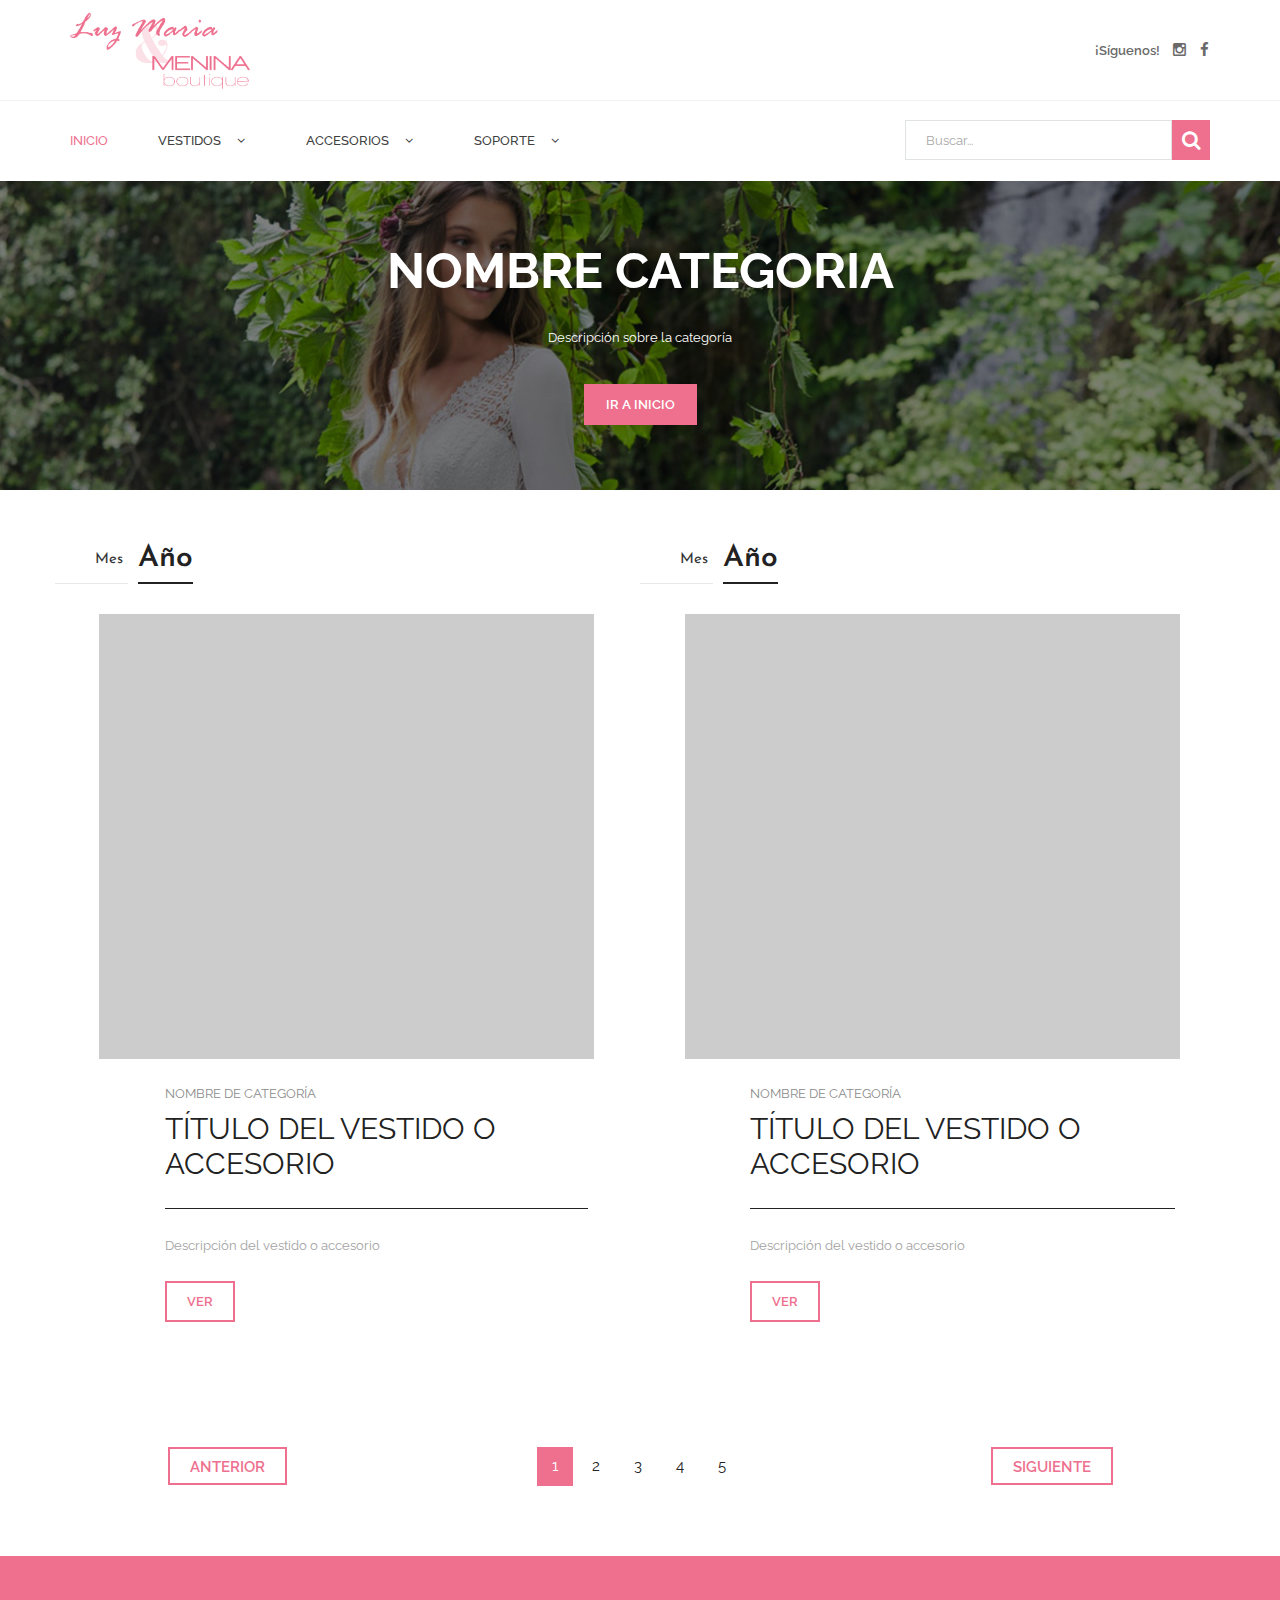
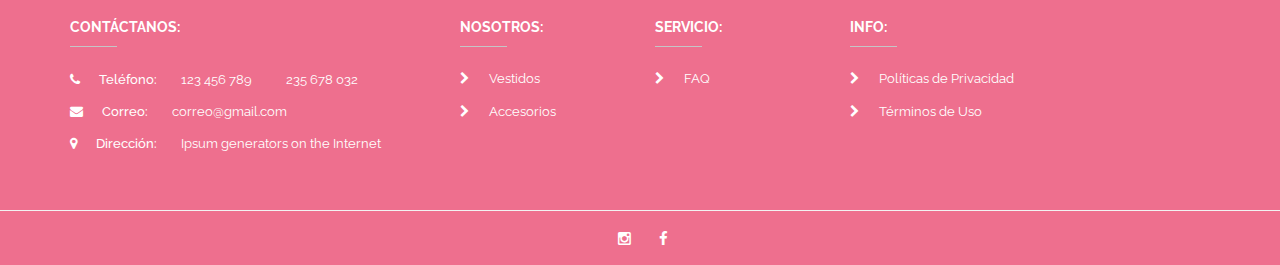
<file: grid-categorias.html>
<!DOCTYPE html>
<html>
<head>
	<meta http-equiv="content-type" content="text/html; charset=utf-8" />
    <meta name="format-detection" content="telephone=no" />
    <meta name="apple-mobile-web-app-capable" content="yes" />
    <meta name="viewport" content="width=device-width, initial-scale=1, maximum-scale=1.0, user-scalable=no, minimal-ui"/>

    <!-- FONTS -->
    <link href='https://fonts.googleapis.com/css?family=Raleway:400,800,600,500,700' rel='stylesheet' type='text/css'>
    <link href='https://fonts.googleapis.com/css?family=Josefin+Sans:400,700' rel='stylesheet' type='text/css'>
    <link href='https://fonts.googleapis.com/css?family=Open+Sans:400,300,700,800,600' rel='stylesheet' type='text/css'>
    <link href="css/font-awesome.min.css" rel="stylesheet">
    <link href="css/stroke-gap.min.css" rel="stylesheet">  

	<!-- CSS -->
    <link href="css/bootstrap.min.css" rel="stylesheet" type="text/css" />
    <link href="css/idangerous.swiper.css" rel="stylesheet" type="text/css" />
    <link href="css/style.css" rel="stylesheet" type="text/css" />
    
    <link rel="shortcut icon" href="img/favicon.ico" />
  	<title>Flowers Top Shop</title>
</head>
<body class="">

    <!-- LOADER -->
    <div id="loader-wrapper">
		<div id="loader-container">
			<p id="loadingText">Cargando</p>
		</div>
    </div>
    <!-- HEADER -->
    <header>
	    <div class="header-bottom">
	        <div class="container main">
				<div class="upper">
		        	<a href="index.html" id="logo" class="logo"><img src="img/logo_menina_boutique.png" alt=""></a>
		        	<a href="#" class="menu-icon">
		                <span class="line line-1"></span>
		                <span class="line line-2"></span>
		                <span class="line line-3"></span>
		            </a> 
	            </div>       
	        	<div class="bottom">
	        		<div class="info-block">
	        			<div class="social">
							<span>¡Síguenos!</span>
							<a href="instagram.com/boutique_luzmaria" target="_blank"><i class="fa fa-instagram"></i></a>
							<a href="https://www.facebook.com/Luz-Mar%C3%ADa-Boutique-244630189604933" target="_blank"><i class="fa fa-facebook"></i></a>
						</div>
	        		</div>
	        		<div class="main-menu">
			        	<div class="menu">
			            	<div class="search">
					        	<form>
			    					<input required="" type="search" class="simple-input" placeholder="Buscar..." value="">
			    					<div class="submit-button">
			    						<input type="submit" class="submit" value=""><i class="fa fa-search"></i>
			    					</div>
			    				</form>
				        	</div>
				        	<nav>
				        		<ul>
				        			<li><a href="index.html" class="active">Inicio</a></li>
									<li class="sub-menu style-2"><a href="#">Vestidos<i class="fa fa-angle-down"></i></a>
									    <ul>
									        <li><a href="categoria.html">Novias</a></li>
									        <li><a href="categoria.html">XV Años</a></li>
									        <li><a href="categoria.html">3 años</a></li>
									        <li><a href="categoria.html">Especiales</a></li>
									    </ul> 
				        			</li>
									<li class="sub-menu style-2"><a href="#">Accesorios<i class="fa fa-angle-down"></i></a>
									    <ul>
									        <li><a href="categoria.html">Coronas</a></li>
									        <li><a href="categoria.html">Ramos</a></li>
									    </ul> 
				        			</li>
									<li class="sub-menu style-2"><a href="#">Soporte<i class="fa fa-angle-down"></i></a>
									    <ul>
									        <li><a href="faq.html">Preguntas Frecuentes</a></li>
									    </ul> 
				        			</li>				        			
				        		</ul>
				        	</nav>
				        </div>
			        </div>
	        	</div>
	        </div>
	   	 </div> 
    </header>
    <!-- CONTENT -->

    <div id="content-block">
    <!-- main block blog-->
    	<div class="block padding-top-60 padding-bottom-65 border-bottom" style="background: url(img/banner-bg.png) no-repeat; background-size: cover; background-position: center center;">
	    	<div class="container">
	    		<div class="row">
	    			<div class="col-md-6 col-md-push-3">
	    				<div class="banner-text text-center">
		    				<div class=" simple-article small">
		    					<div class="h1" style="color:#fff;"><b>Nombre Categoria</b></div>
		    					<p style="color:#fff;">Descripción sobre la categoría</p>
							</div>
							<a href="index.html" class="button color-1 blog-b">Ir a Inicio</a>
	    				</div>
	    			</div>
	    		</div>
	    	</div>
	    </div>
	    <!--  -->
	    <!-- blog post -->
	    <div class="block">
	    	<div class="container">
	    		<div class="row">
					<div class="col-md-6 col-sm-6 nopadding">
			    		<div class="one-blog grid border-right">
	    					<div class="cell-view blog">
		    					<div class="blog-date">
		    						<span><i>Mes</i></span>
		    						<span>Año</span>
		    					</div>
								<a href="#" class="special-img blog-img"><img src="img/grid-1.jpg" alt=""></a>
		    					<div class="special-text simple-article small color-1 blog-line">
		    						<div class="special-subtitle">Nombre de categoría</div>
		    						<div class="special-title">Título del vestido o accesorio</div>
		    						<p>Descripción del vestido o accesorio</p>
		    						<div class="special-bottom">
		    							<a href="#" class="button color-1 style-1">Ver</a>
		    						</div>
	    						</div>
							</div>
						</div>
					</div>
					<div class="col-md-6 col-sm-6 nopadding">
			    		<div class="one-blog grid">
	    					<div class="cell-view blog">
		    					<div class="blog-date">
		    						<span><i>Mes</i></span>
		    						<span>Año</span>
		    					</div>
								<a href="#" class="special-img blog-img"><img src="img/grid-1.jpg" alt=""></a>
		    					<div class="special-text simple-article small color-1 blog-line">
		    						<div class="special-subtitle">Nombre de categoría</div>
		    						<div class="special-title">Título del vestido o accesorio</div>
		    						<p>Descripción del vestido o accesorio</p>
		    						<div class="special-bottom">
		    							<a href="#" class="button color-1 style-1">Ver</a>
		    						</div>
	    						</div>
							</div>
						</div>
					</div>
    			</div>
	    	</div>
	    </div>
	    <!--  -->
	    <!-- blog-pagination -->
		<div class="block padding-bottom-70">
	    	<div class="container">
	    		<div class="row">
	    			<div class="col-md-10 col-md-push-1">
	    				<div class="page-pagination">
							<a href="#" class="prew button color-1 style-1">Anterior</a>
							<a href="#" class="active">1</a>
							<a href="#">2</a>
							<a href="#">3</a>
							<a href="#" class="">4</a>
							<a href="#">5</a>
							<a href="#" class="next button color-1 style-1">Siguiente</a>
						</div>
	    			</div>
	    		</div>
	    	</div>
	    </div>
	    <!--  -->
    </div>
    <!--  -->
    <!-- FOOTER -->
	<footer>
		<div class="footer">
			<div class="footer-top">
				<div class="container">
					<div class="row">
						<div class="col-md-4">
							<div class="menu-title" style="color:#fff !important;">Contáctanos:</div>
							<div class="one-contact">
								<i class="fa fa-phone"></i>
								<span>Teléfono:</span>
								<a href="tel:123456789">123 456 789</a>
								<a href="tel:123456789">235 678 032</a>
							</div>
							<div class="one-contact">
								<i class="fa fa-envelope"></i>
								<span>Correo:</span>
								<a href="#">correo@gmail.com</a>
							</div>
							<div class="one-contact">
								<i class="fa fa-map-marker"></i>
								<span>Dirección:</span>
								<a href="#">Ipsum generators on the Internet</a>
							</div>
						</div>
						<div class="col-md-2 col-sm-3">
							<div class="menu-title" style="color:#fff !important;">Nosotros:</div>
							<div class="footer-nav">
								<a href="vestidos.html"><i class="fa fa-chevron-right"></i>Vestidos</a>
								<a href="accesorios.html"><i class="fa fa-chevron-right"></i>Accesorios</a>
							</div>
						</div>
						<div class="col-md-2 col-sm-3">
							<div class="menu-title" style="color:#fff !important;">Servicio:</div>
							<div class="footer-nav">
								<a href="faq.html"><i class="fa fa-chevron-right"></i>FAQ</a>
							</div>
						</div>
						<div class="col-md-2 col-sm-3">
							<div class="menu-title" style="color:#fff !important;">info:</div>
							<div class="footer-nav">
								<a href="#"><i class="fa fa-chevron-right"></i>Políticas de Privacidad</a>
								<a href="#"><i class="fa fa-chevron-right"></i>Términos de Uso</a>
							</div>
						</div>
					</div>
				</div>
			</div>
			<div class="footer-bottom">
				<div class="container">
					<div class="social">
						<a href="instagram.com/boutique_luzmaria" target="_blank"><i class="fa fa-instagram"></i></a>
						<a href="https://www.facebook.com/Luz-Mar%C3%ADa-Boutique-244630189604933" target="_blank"><i class="fa fa-facebook"></i></a>
					</div>
				</div>
			</div>
		</div>
	</footer>
    <script src="js/jquery-2.1.4.min.js"></script>
    <script src="js/idangerous.swiper.min.js"></script>
    <script src="js/jquery.viewportchecker.min.js"></script>  
    <script src="js/global.js"></script>
</body>
</html>
</file>
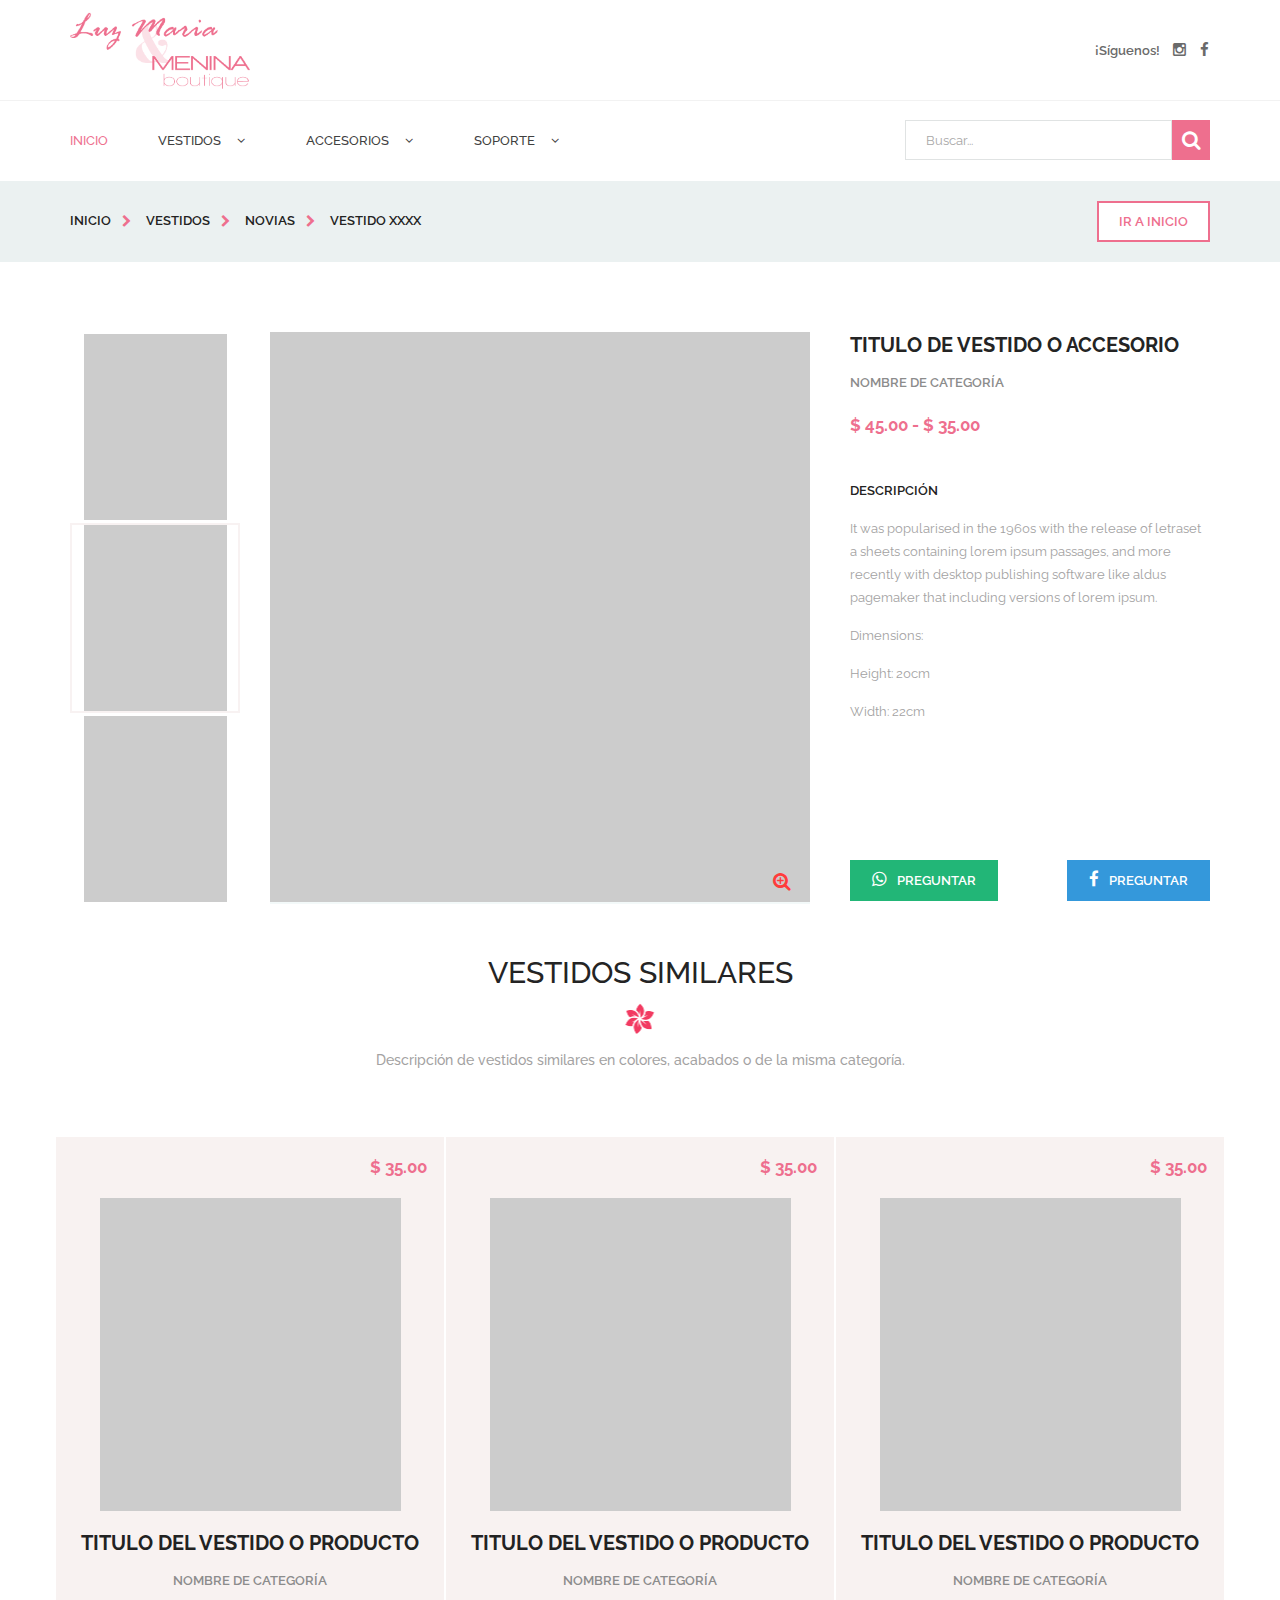
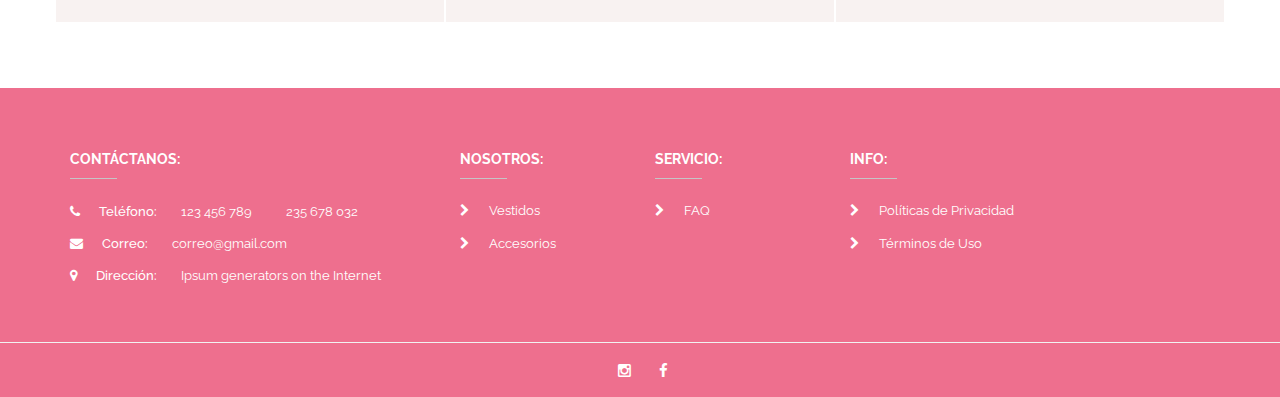
<file: producto-detalle.html>
<!DOCTYPE html>
<html>
<head>
	<meta http-equiv="content-type" content="text/html; charset=utf-8" />
    <meta name="format-detection" content="telephone=no" />
    <meta name="apple-mobile-web-app-capable" content="yes" />
    <meta name="viewport" content="width=device-width, initial-scale=1, maximum-scale=1.0, user-scalable=no, minimal-ui"/>

    <!-- FONTS -->
    <link href='https://fonts.googleapis.com/css?family=Raleway:400,800,600,500,700' rel='stylesheet' type='text/css'>
    <link href='https://fonts.googleapis.com/css?family=Josefin+Sans:400,700' rel='stylesheet' type='text/css'>
    <link href='https://fonts.googleapis.com/css?family=Open+Sans:400,300,700,800,600' rel='stylesheet' type='text/css'>
    <link href="css/font-awesome.min.css" rel="stylesheet">
    <link href="css/stroke-gap.min.css" rel="stylesheet">

	<!-- CSS -->
    <link href="css/bootstrap.min.css" rel="stylesheet" type="text/css" />
    <link href="css/idangerous.swiper.css" rel="stylesheet" type="text/css" />
    <link href="css/style.css" rel="stylesheet" type="text/css" />

    <link rel="shortcut icon" href="favicon.png" />
  	<title>Luz María & Menina Boutique</title>
</head>
<body>
	<!-- LOADER -->
    <div id="loader-wrapper">
		<div id="loader-container">
			<p id="loadingText">Cargando</p>
		</div>
    </div>
    <!-- HEADER -->
    <header>
	    <div class="header-bottom">
	        <div class="container main">
				<div class="upper">
		        	<a href="index.html" id="logo" class="logo"><img src="img/logo_menina_boutique.png" alt=""></a>
		        	<a href="#" class="menu-icon">
		                <span class="line line-1"></span>
		                <span class="line line-2"></span>
		                <span class="line line-3"></span>
		            </a> 
	            </div>       
	        	<div class="bottom">
	        		<div class="info-block">
	        			<div class="social">
							<span>¡Síguenos!</span>
							<a href="instagram.com/boutique_luzmaria" target="_blank"><i class="fa fa-instagram"></i></a>
							<a href="https://www.facebook.com/Luz-Mar%C3%ADa-Boutique-244630189604933" target="_blank"><i class="fa fa-facebook"></i></a>
						</div>
	        		</div>
	        		<div class="main-menu">
			        	<div class="menu">
			            	<div class="search">
					        	<form>
			    					<input required="" type="search" class="simple-input" placeholder="Buscar..." value="">
			    					<div class="submit-button">
			    						<input type="submit" class="submit" value=""><i class="fa fa-search"></i>
			    					</div>
			    				</form>
				        	</div>
				        	<nav>
				        		<ul>
				        			<li><a href="index.html" class="active">Inicio</a></li>
									<li class="sub-menu style-2"><a href="#">Vestidos<i class="fa fa-angle-down"></i></a>
									    <ul>
									        <li><a href="categoria.html">Novias</a></li>
									        <li><a href="categoria.html">XV Años</a></li>
									        <li><a href="categoria.html">3 años</a></li>
									        <li><a href="categoria.html">Especiales</a></li>
									    </ul> 
				        			</li>
									<li class="sub-menu style-2"><a href="#">Accesorios<i class="fa fa-angle-down"></i></a>
									    <ul>
									        <li><a href="categoria.html">Coronas</a></li>
									        <li><a href="categoria.html">Ramos</a></li>
									    </ul> 
				        			</li>
									<li class="sub-menu style-2"><a href="#">Soporte<i class="fa fa-angle-down"></i></a>
									    <ul>
									        <li><a href="faq.html">Preguntas Frecuentes</a></li>
									    </ul> 
				        			</li>				        			
				        		</ul>
				        	</nav>
				        </div>
			        </div>
	        	</div>
	        </div>
	   	 </div> 
    </header>
    <div id="content-block">
    	<!-- breadcrumbs -->
    	<div class="block grey-line">
    		<div class="container">
				<div class="row">
		    		<div class="top-line">
						<div class="col-md-8">
			    			<div class="breadcrumbs fl">
			    				<ul>
				    				<li><a href="index.html">Inicio<i class="fa fa-chevron-right"></i></a></li>
				    				<li><a href="grid-categorias.html">Vestidos<i class="fa fa-chevron-right"></i></a></li>
				    				<li><a href="categoria.html">Novias<i class="fa fa-chevron-right"></i></a></li>
									<li><a href="producto-detalle.html">Vestido XXXX</a></li>
			    				</ul>
			    			</div>
			    		</div>
		    			<div class="col-md-4">
			    			<div class="fr">
			    				<a href="index.html" class="button color-1 style-1">Ir a Inicio</a>
			    			</div>
		    			</div>
		    		</div>
	    		</div>
    		</div>
    	</div>
    	<!--  -->
    	<!-- product-detail -->
    	<div class="block padding-top-70">
    		<div class="container">
	    		<div class="row">
					<div class="col-md-8">
		    			<div class="detail-top">
							<div class="detail-ph">
								<a href="#">
									<img class="preview-image" src="img/p-big-1.png" alt="">
									<i class="preview-zoom-image fa fa-search-plus"></i>
								</a>
								<div class="small-ph">
									<a href="#" data-src="img/detail-big-1.png" data-preview="img/detail-big-1.png" height="570" width="568"><img src="img/product-1.png" alt=""></a>
									<a href="#" data-src="img/p-big-1.png" data-preview="img/p-big-1.png" height="570" width="570" class="active"><img src="img/product-2.png" alt=""></a>
									<a href="#" data-src="img/detail-big-3.png" data-preview="img/detail-big-3.png"><img src="img/product-3.png" alt=""></a>
								</div>
							</div>
						</div>
					</div>
					<div class="col-md-4">
						<div class="detail-text">
							<div class="line-head text-left simple-article">
								<h4 class="prod-title">Titulo de vestido o accesorio</h4>
								<div class="prod-subtitle">Nombre de categoría</div>
								<div class="price"><span>$ 45.00 </span>- $ 35.00</div>
							</div>
							<div class="tabs style-2">
				    			<div class="tabs-drop">Description <i class="fa fa-caret-down"></i></div>
						    	<div class="tabs-line">
						    		<a class="tab-switch active">Descripción</a>
						    	</div>
								<div class="tab-wrapper" style="display: block;">
									<div class="simple-article small color-1">
										<p>It was popularised in the 1960s with the release of letraset a sheets containing lorem ipsum passages, and more recently with desktop publishing software like aldus pagemaker that including versions of lorem ipsum.</p>
										<p>Dimensions: </p>
										<p>Height:   20cm  </p>
										<p>Width:    22cm</p>
									</div>
								</div>
							</div>
							<div class="buttons-detail">
								<a href="#" class="btn-whatsapp size-1 fl"><i class="fa fa-whatsapp"></i>Preguntar</a>
								<a href="#" class="btn-facebook size-1 fr"><i class="fa fa-facebook"></i>Preguntar</a>
							</div>
						</div>
					</div>
					
				</div>
    		</div>
    	</div>
    	<!-- Related Products -->
    	<div class="block padding-top-50 padding-bottom-65">
	    	<div class="container">
	    		<div class="row">
	    			<div class="col-md-6 col-md-push-3">
	    				<div class="simple-article text-center medium color-1 margin-bottom-65">
	    					<h3 class="title"><span>Vestidos Similares</span></h3>
	    					<p>Descripción de vestidos similares en colores, acabados o de la misma categoría.</p>
	    				</div>
	    			</div>
	    			<div class="clearfix"></div>
	    			<div class="products">
	    				<div class="col-md-4 nopadding col-sm-4">
	    					<div class="one-product">
	    						<div class="price">$ 35.00</div>
	    						<img src="img/prod-1.png" alt="">
	    						<a href="#" class="h4 prod-title">Titulo del vestido o producto</a>
	    						<div class="prod-subtitle">Nombre de categoría</div>
	    					</div>
	    				</div>
	    				<div class="col-md-4 nopadding col-sm-4">
	    					<div class="one-product">
	    						<div class="price">$ 35.00</div>
	    						<img src="img/prod-2.png" alt="">
	    						<a href="#" class="h4 prod-title">Titulo del vestido o producto</a>
	    						<div class="prod-subtitle">Nombre de categoría</div>
	    					</div>
	    				</div>
	    				<div class="col-md-4 nopadding col-sm-4">
	    					<div class="one-product">
	    						<div class="price">$ 35.00</div>
	    						<img src="img/prod-3.png" alt="">
	    						<a href="#" class="h4 prod-title">Titulo del vestido o producto</a>
	    						<div class="prod-subtitle">Nombre de categoría</div>
	    					</div>
	    				</div>
	    			</div>
	    		</div>
	    	</div>
	    </div>
	    <!--  -->
    </div>

    <!-- popup -->
    <div class="image-preview-popup">
		<div class="image-preview-overflow">
			<div class="cell-view">
				<img src="img/transparent.png" alt="" />
			</div>
		</div>
		<a class="close-popup">+</a>
	</div>
	<!--  -->
	<!-- FOOTER -->
    <footer>
		<div class="footer">
		    <div class="footer-top">
		        <div class="container">
		        	<div class="row">
		        		<div class="col-md-4">
		        			<div class="menu-title" style="color:#fff !important;">Contáctanos:</div>
		        			<div class="one-contact">
		        				<i class="fa fa-phone"></i>
		        				<span>Teléfono:</span>
		        				<a href="tel:123456789">123 456 789</a>
		        				<a href="tel:123456789">235 678 032</a>
		        			</div>
		        			<div class="one-contact">
		        				<i class="fa fa-envelope"></i>
		        				<span>Correo:</span>
		        				<a href="#">correo@gmail.com</a>
		        			</div>
		        			<div class="one-contact">
		        				<i class="fa fa-map-marker"></i>
		        				<span>Dirección:</span>
		        				<a href="#">Ipsum generators on the Internet</a>
		        			</div>
		        		</div>
		        		<div class="col-md-2 col-sm-3">
		        			<div class="menu-title" style="color:#fff !important;">Nosotros:</div>
		        			<div class="footer-nav">
	        					<a href="vestidos.html"><i class="fa fa-chevron-right"></i>Vestidos</a>
								<a href="accesorios.html"><i class="fa fa-chevron-right"></i>Accesorios</a>
		        			</div>
		        		</div>
		        		<div class="col-md-2 col-sm-3">
		        			<div class="menu-title" style="color:#fff !important;">Servicio:</div>
		        			<div class="footer-nav">
	        					<a href="faq.html"><i class="fa fa-chevron-right"></i>FAQ</a>
		        			</div>
		        		</div>
		        		<div class="col-md-2 col-sm-3">
		        			<div class="menu-title" style="color:#fff !important;">info:</div>
		        			<div class="footer-nav">
	        					<a href="#"><i class="fa fa-chevron-right"></i>Políticas de Privacidad</a>
	        					<a href="#"><i class="fa fa-chevron-right"></i>Términos de Uso</a>
		        			</div>
		        		</div>
		        	</div>
		        </div>
	        </div>
	        <div class="footer-bottom">
	            <div class="container">
	            	<div class="social">
						<a href="instagram.com/boutique_luzmaria" target="_blank"><i class="fa fa-instagram"></i></a>
						<a href="https://www.facebook.com/Luz-Mar%C3%ADa-Boutique-244630189604933" target="_blank"><i class="fa fa-facebook"></i></a>
					</div>
	            </div>
	        </div>
		</div>
    </footer>
    <script src="js/jquery-2.1.4.min.js"></script>
    <script src="js/idangerous.swiper.min.js"></script>
    <script src="js/jquery.viewportchecker.min.js"></script>     
    <script src="js/global.js"></script>
</body>
</html>
</file>
<file: css/style.css>
/*-------------------------------------------------------------------------------------------------------------------------------*/
/*This is main CSS file that contains custom style rules used in this template*/
/*-------------------------------------------------------------------------------------------------------------------------------*/
/* Template Name: FlowersTopShop*/
/* Version: 1.0 Initial Release*/
/* Build Date: 22-10-2015*/
/* Author: Unbranded*/
/* Website: 
/* Copyright: (C) 2015 */
/*-------------------------------------------------------------------------------------------------------------------------------*/

/*--------------------------------------------------------*/
/* TABLE OF CONTENTS: */
/*--------------------------------------------------------*/
/* 01 - RESET STYLES */
/* 02 - GLOBAL SETTINGS */
/* 03 - HEADER */
/* 04 - FOOTER */
/* 05 - INDEX-PAGE */
/* 06 - PRODUCT LIST */
/* 07 - PRODUCT DETAIL */
/* 08 - GALLERY */
/* 09 - GALLERY DETAIL */
/* 10 - BLOG */
/* 11 - BLOG GRID */
/* 12 - BLOG DETAIL */
/* 13 - CONTACT */
/* 14 - BORDER-IMAGE */
/* 15 - TT-SUCCESS */
/* 16 - TT-SUCCESS TYPE-2*/
/* 17 - TT-TEAM */
/* 18 - TT-COUNTER */
/* 19 - TT-VIDEO-DESC */
/* 20 - TT-TESMIMONALS */
/* 21 - CALL-ACTION */
/* 22 - TT-CONTACT */
/* 23 - TT-ABOUT-TEXT */
/* 24 - TT-PRODUCT */
/* 25 - TT-PRODUCT TYPE-2 */
/* 26 - TT-PRODUCT-2 */
/* 27 - TT-CLIENT */
/* 28 - TT-TAB-WRAPPER*/
/* 29 - TT-SERVICE-POST*/
/* 30 - TT-FEATURE*/
/* 31 - TT-FEATURE-2*/
/* 32 - TT-PRICE*/
/* 33 - TT-SEARCH*/
/* 34 - TT-SEARCH-2*/
/* 35 - TT-SEARCH*/
/* 36 - TT-PROGRESS*/
/* 37 - MEDIA QUERIES */
/* 38 - CSS ANIMATIONS */
/* 39 - FONT OPEN SANS */

/*-------------------------------------------------------------------------------------------------------------------------------*/
/* 01 - RESET STYLES */
/*-------------------------------------------------------------------------------------------------------------------------------*/
html,body,div,span,applet,object,iframe,h1,h2,h3,h4,h5,h6,p,blockquote,pre,a,abbr,acronym,address,big,cite,code,del,dfn,em,img,ins,kbd,q,s,samp,small,strike,strong,sub,sup,tt,var,b,u,i,center,dl,dt,dd,ol,ul,li,fieldset,form,label,legend,table,caption,tbody,tfoot,thead,tr,th,td,article,aside,canvas,details,embed,figure,figcaption,footer,header,hgroup,menu,nav,output,ruby,section,summary,time,mark,audio,video{margin:0;padding:0;border:0;font-size:100%;font:inherit;vertical-align:baseline;}
blockquote,q{quotes:none;}
blockquote:before,blockquote:after,q:before,q:after{content:'';content:none;}
body *{-webkit-text-size-adjust:none;font-family:'Raleway',sans-serif;}
.clear{clear:both;overflow:hidden;height:0px;font-size:0px;display:block;}
input:focus,select:focus,textarea:focus,button:focus{outline:none;}
input,textarea,select{font-family:'Raleway',sans-serif,Arial;font-weight:400;-webkit-appearance:none;border-radius:0;}
a,a:link,a:visited,a:active,a:hover{cursor:pointer;text-decoration:none;outline:none;}
body{font-family:sans-serif,Arial;font-weight:normal;font-size:14px;line-height:1;}
ul,ol{list-style:none;}

/*-------------------------------------------------------------------------------------------------------------------------------*/
/* 02 - GLOBAL SETTINGS */
/*-------------------------------------------------------------------------------------------------------------------------------*/
body{overflow-x:hidden;position:relative;}
#content-block{overflow:hidden;position:relative;}
.background-block{-webkit-background-size:cover;-moz-background-size:cover;background-size:cover;background-position:center center;background-repeat:no-repeat;}

/*table*/
.table-view{height:100%;width:100%;display:table;}
.row-view{display:table-row;}
.cell-view{display:table-cell;vertical-align:middle;}

/*body selection*/
body::selection{color:#fff;background:#027ac7;}
body::-moz-selection{color:#fff;background:#027ac7;}
.page{position:relative;overflow:hidden;}

/*nopadding class*/
.nopadding{padding-left:0;padding-right:0;margin-left:0;margin-right:0;}

/**/
#loader-wrapper{position:fixed;left:0;top:0;width:100%;height:100%;z-index:12;background:#ee6f8e;}
#loader-container{width:100px;height:100px;color:white;margin:0 auto;position:absolute;top:50%;left:50%;margin-right:-50%;transform:translate(-50%,-50%);border:5px solid #3498db;border-radius:50%;-webkit-animation:borderScale 1s infinite ease-in-out;animation:borderScale 1s infinite ease-in-out;}
#loadingText{font-family:'Raleway',sans-serif;font-weight:bold;font-size:1em;position:absolute;top:50%;left:50%;margin-right:-50%;transform:translate(-50%,-50%);}
@-webkit-keyframes borderScale{
  0%{border:5px solid white;}
  50%{border:25px solid #ee6f8e;}
  100%{border:5px solid white;}
}
@keyframes borderScale{
  0%{border:5px solid white;}
  50%{border:25px solid #ee6f8e;}
  100%{border:5px solid white;}
}

/**/
a{-webkit-transition:0.25s;-moz-transition:0.25s;transition:0.25s; }
img{width:100%;height:auto;display:block;}
.simple-image{width:auto;}
.simple-article{font-size:13px;line-height:18px;margin-bottom:20px;font-weight:400;}
.simple-article:after{content:'';display:block;clear:both;}
.simple-article p{line-height:23px;font-family:'Raleway',sans-serif;color:#2c2c2c;}
.simple-article.font-2 h1,.simple-article.font-2 h2,.simple-article.font-2 h3,.simple-article.font-2 h4,.simple-article.font-2 h5,.simple-article.font-2 h6,.simple-article.font-2 p{font-family:'Open Sans';}
.simple-article p:not(:last-child){margin-bottom:15px;}
.simple-article p i{font-style:italic;}
.simple-article p .fa{font-style:normal;}
.simple-article img{width:auto;max-width:100%;height:auto;}
.simple-article img[align="left"]{margin-right:23px;}
.simple-article img[align="right"]{margin-left:23px;}
.simple-article ul li,.simple-article ol li{font-size:13px;color:#8c8c8c;margin-bottom:12px;}
.simple-article ul li:last-child,.simple-article ol li:last-child{margin-bottom:0;}
.simple-article ul,.simple-article ol{list-style:none;margin-bottom:15px;}
.simple-article ul.style-1 li{padding-left:28px;position:relative;}
.simple-article ul.style-1 li:before{content:"\f054";font-family:FontAwesome;font-size:12px;color:#222222;position:absolute;line-height:20px;left:0;top:-2px;background-color:transparent;}
.simple-article ol li{padding-left:22px;counter-increment:count-me;position:relative;}
.simple-article ol li:before{content:counter(count-me) ". ";color:#222222;line-height:20px;position:absolute;left:0;font-weight:700;left:-1px;top:-3px;}
.simple-article ul.style-2 li{padding-left:30px;position:relative;}
.simple-article ul.style-2 li i{position:absolute;left:2px;top:-2px;line-height:20px;font-size:12px;color:#222222;}
.simple-article ul.style-2 li:before{display:none;}
.simple-article ul.style-3 li{color:#6e9c38;margin-bottom:16px;}
.simple-article ul.style-3 li:before{content:"\f046";display:inline-block;font:normal normal normal 14px/1 FontAwesome;font-size:inherit;margin-right:14px;color:#242424; text-rendering:auto;-webkit-font-smoothing:antialiased;-moz-osx-font-smoothing:grayscale;}
.simple-article ul.style-3 li:last-child{margin-bottom:0;}

.simple-article ul.style-4 li{font-size:14px;line-height:18px;color:#999;margin-bottom:19px;}
.simple-article ul.style-4 li:before{content:"\f18e";display:inline-block;font:normal normal normal 14px/1 FontAwesome;font-size:inherit;margin-right:12px;color:#fe5454;text-rendering:auto;-webkit-font-smoothing:antialiased;-moz-osx-font-smoothing:grayscale;}
.simple-article ul.style-4 li:last-child{margin-bottom:0;}

.simple-article ul.style-5 li{font-size:16px;line-height:22px;color:#fff;margin-bottom:19px;letter-spacing: 0.5px;}
.simple-article ul.style-5 li:before{content:"\f178";display:inline-block;font:normal normal normal 14px/1 FontAwesome;font-size:14px;margin-right:12px;color:#fff;text-rendering:auto;-webkit-font-smoothing:antialiased;-moz-osx-font-smoothing:grayscale;}
.simple-article ul.style-5 li:last-child{margin-bottom:0;}

.simple-article h1,.h1{font-size:50px;line-height:60px;margin-top:0;font-weight:bold;color:#242424;}
.simple-article h2,.h2{font-size:40px;line-height:54px;margin-top:0;font-weight:bold;color:#242424;}
.simple-article h3,.h3{font-size:30px;line-height:37px;margin-top:0;font-weight:bold;color:#242424;}
.simple-article h4,.h4{font-size:20px;line-height:39px;margin-top:0;font-weight:bold;color:#242424;}
.simple-article h4.small,.h4.small{font-size:18px;line-height:24px;margin-top:0;font-weight:bold;color:#242424;letter-spacing:0.5px;}
.simple-article h5,.h5{font-size:15px;line-height:24px;margin-top:0;font-weight:bold;color:#242424;}
.simple-article h6,.h6{font-size:14px;line-height:22px;margin-top:0;font-weight:bold;color:#242424;}
.simple-article h3 span,.h3 span{text-transform:uppercase;font-weight:500;}
.simple-article h1, .simple-article h2, .simple-article h3, .simple-article h4, .simple-article h5, .simple-article h6{margin-bottom:15px;}
.simple-article h1.font-light,.simple-article h2.font-light,.simple-article h3.font-light,.simple-article h4.font-light,.simple-article h5.font-light,.simple-article h6.font-light{font-weight:300;}
.simple-article h1.font-semibold,.simple-article h2.font-semibold,.simple-article h3.font-semibold,.simple-article h4.font-semibold,.simple-article h5.font-semibold,.simple-article h6.font-semibold{font-weight:600;}
b{font-weight:bold;}
.font-opensans{font-family:'Open Sans';}
.font-light{font-weight:300;}
.font-semibold{font-weight:600;}
.lp-2{letter-spacing:0.5px;}

/**/

/*title*/
.title{position:relative;padding-bottom:43px;margin-bottom:25px;}
.title:after{position:absolute;content:'';bottom:0;left:50%;background:url(../img/title.png) no-repeat;width:29px;height:31px;-ms-transform:translateX(-50%);-webkit-transform:translateX(-50%);transform:translateX(-50%);}


/*title-2*/
.title-2{font-size:45px;line-height:45px;font-weight:400;color:#494949;letter-spacing:1px;}
.title-2.color-2{color:#fff;}
.title-2.color-3{color:#000;}
.title-2.size-2{font-size:50px;}

/*title-3*/
.title-3{font-size:36px;line-height:36px;font-weight:400;color:#000;letter-spacing:0.9px;}
.title-3:after{content:'';display:block;width:50px;height:2px;background:#fd6876;margin-top:13px;}
.title-3.type-2{text-align:center;}
.title-3.type-2:after{margin-left:auto;margin-right:auto;}

.title-4{font-size:22px;line-height:24px;font-weight:700;color:#323232;letter-spacing:0.6px;}
.title-4:after{content:'';display:block;width:45px;height:2px;background:#91cd4c;margin-top:10px;}
.title-4.color-2:after{background:#fd6876;}

/**/
.simple-article p a{color:#fb6f4f;text-decoration:underline;}
.simple-article p a:hover{text-decoration:none;}
.simple-article b{font-weight:700;}
.simple-article dt{width:100px;float:left;clear:both;color:#5781a0;text-transform:uppercase;}
.simple-article dd{margin-left:100px;color:#a2a2a2;}

/*wp-caption*/
.lightdiv{background:rgba(0,0,0,0.6);padding:20px;float:left;position:relative;margin-bottom:20px;}
.alignright{float:right;}
.wp-caption.alignright{margin:0 0 19px 19px;clear:both;}
.alignleft{float:left;}
.wp-caption.alignleft{margin:0 19px 19px 0;clear:both;}
.wp-caption{max-width:100%!important;}
.wp-caption-text{font-style:italic;}

/**/
.simple-article.color-1 p{color:#8c8c8c;}
.simple-article.light-grey p{color:#8a8a8a;}
.simple-article.color-3 p{color:#a0a0a0;}
.simple-article.color-4 p{color:#b5b5b5;}
.simple-article.color-5 p{color:#fff;}
.simple-article.color-6 p{color:#898989;}

/*text-font-size*/
.simple-article.xlarge p{font-size:18px;line-height:30px;}
.simple-article.mlarge p{font-size:16px;line-height:28px;}
.simple-article.large p{font-size:15px;line-height:27px;}
.simple-article.medium p{font-size:14px;line-height:23px;}
.simple-article.middle p{font-size:14px;line-height:25px;}
.simple-article.small p{font-size:13px;line-height:23px;}

/**/
.medium p{font-weight:500;}

/**/
.simple-article.color-1 p{color:#a3a2a2}
.simple-article.color-2 p{color:#6a6a6a}

/**/

/*form*/
form .fl,form .fr{width:49%;}
.simple-input,textarea{border:1px #dee1e1 solid;background:#fff;width:100%;height:39px;line-height:28px;margin-bottom:10px;font-size:13px;color:#6a6a6a;padding:0 15px;}
textarea{padding-top:5px;padding-bottom:20px;min-height:135px;margin-bottom:29px;}
.simple-input:focus,textarea:focus{border-color:#222;}
.simple-input::-webkit-input-placeholder{color:#6a6a6a;opacity:1;}
.simple-input:-moz-placeholder{color:#6a6a6a;opacity:1;}
.simple-input::-moz-placeholder{color:#6a6a6a;opacity:1;}
textarea:-ms-input-placeholder{color:#6a6a6a;opacity:1;}
textarea::-webkit-input-placeholder{color:#6a6a6a;opacity:1;}
textarea:-moz-placeholder{color:#6a6a6a;opacity:1;}
textarea::-moz-placeholder{color:#6a6a6a;opacity:1;}
textarea:-ms-input-placeholder{color:#6a6a6a;opacity:1;}

.simple-input.font-2{font-family:'Open Sans';}
.simple-input.color-2{color:#a5a5a5;border-color:transparent;}
.simple-input.color-2::-webkit-input-placeholder {color:#a5a5a5;}
.simple-input.color-2:-moz-placeholder {color:#a5a5a5;}
.simple-input.color-2::-moz-placeholder {color:#a5a5a5;}
.simple-input.color-2:-ms-input-placeholder {color:#a5a5a5;}
.simple-input.color-2:focus{border-color:#4f4f4f;}

.simple-input.color-3{color:#c2c1c1;border-color:#ededed;}
.simple-input.color-3::-webkit-input-placeholder {color:#c2c1c1;}
.simple-input.color-3:-moz-placeholder {color:#c2c1c1;}
.simple-input.color-3::-moz-placeholder {color:#c2c1c1;}
.simple-input.color-3:-ms-input-placeholder {color:#c2c1c1;}
.simple-input.color-3:focus{border-color:#86cdf6;-moz-box-shadow: 0px 0px 5px 0px rgba(0, 0, 0, 0.13);box-shadow: 0px 0px 5px 0px rgba(0, 0, 0, 0.13);}

.simple-input.size-2{height:55px;font-size:14px;}
.simple-input.size-2::-webkit-input-placeholder {font-size:14px;}
.simple-input.size-2:-moz-placeholder {font-size:14px;;}
.simple-input.size-2::-moz-placeholder {font-size:14px;}
.simple-input.size-2:-ms-input-placeholder {font-size:14px;}

.simple-area.color-2{color:#c2c1c1;border-color:#ededed;}
.simple-area.color-2::-webkit-input-placeholder {color:#c2c1c1;}
.simple-area.color-2:-moz-placeholder {color:#c2c1c1;}
.simple-area.color-2::-moz-placeholder {color:#c2c1c1;}
.simple-area.color-2:-ms-input-placeholder {color:#c2c1c1;}
.simple-area.color-2:focus{border-color:#86cdf6;-moz-box-shadow: 0px 0px 5px 0px rgba(0, 0, 0, 0.13);box-shadow: 0px 0px 5px 0px rgba(0, 0, 0, 0.13);}

.simple-area.size-2{font-size:14px;}
.simple-area.size-2::-webkit-input-placeholder {font-size:14px;}
.simple-area.size-2:-moz-placeholder {font-size:14px;;}
.simple-area.size-2::-moz-placeholder {font-size:14px;}
.simple-area.size-2:-ms-input-placeholder {font-size:14px;}

.simple-area.height-2{height:200px;}

/**/
.search .simple-input::-webkit-input-placeholder{color:#a8a7a7;opacity:1;}
.search .simple-input:-moz-placeholder{color:#a8a7a7;opacity:1;}
.search .simple-input::-moz-placeholder{color:#a8a7a7;opacity:1;}
.search .simple-input:-ms-input-placeholder{color:#a8a7a7;opacity:1;}

/*custom-checkbox*/
.custom-checkbox{display:inline-block;font-size:15px;line-height:23px;color:#686868;padding-left:45px;padding-top:2px;position:relative;cursor:pointer;margin-bottom:20px;}
.checkbox label,.radio label{padding-left:45px;}
.custom-checkbox input{display:none;}
.custom-checkbox input+span{position:absolute;left:0;top:0;width:16px;height:16px;border:2px #ee6f8e solid;}
.custom-checkbox input:checked+span:before{content:'';position:absolute;width:8px;height:8px;transform:translateX(-50%) translateY(-50%);background:#ee6f8e;left:50%;top:50%;border-radius:inherit;-webkit-border-radius:inherit;}
.custom-checkbox input[type="radio"]+span{border-radius:50%;-webkit-border-radius:50%;}
.custom-checkbox input[type="checkbox"]+span{border-radius:2px;}
.custom-checkbox.color-1 input+span{border:2px #222 solid;}
.custom-checkbox.color-1 input:checked+span:before{background:#222}
.custom-checkbox.color-2 input+span{border:2px #b1b1b1 solid;}
.custom-checkbox.color-2 input:checked+span:before{background:#b1b1b1}

/**/
.border-bottom-1{height:1px;background:#e7e7e7;}
.border-bottom-1.color-2{background:#f0f0f0;}
.border-bottom-1.color-3{background:#dfdfdf;}
.border-bottom-1.color-4{background:#e2e2e2;}

.overlay-1, .overlay-2, .overlay-3, .overlay-4{position:relative;}
.overlay-1 > *, .overlay-2 > *, .overlay-3 > *, .overlay-4 > *{position:relative;}

.overlay-1:before{content:'';display:block;position:absolute;top:0;left:0;width:100%;height:100%;background:#000;opacity:0.75;}
.overlay-2:before{content:'';display:block;position:absolute;top:0;left:0;width:100%;height:100%;background:#fd6876;opacity:0.9;}
.overlay-3:before{content:'';display:block;position:absolute;top:0;left:0;width:100%;height:100%;background:#000;opacity:0.45;}
.overlay-4:before{content:'';display:block;position:absolute;top:0;left:0;width:100%;height:100%;background:#f4f4f4;opacity:0.90;}

.overflow{overflow:hidden;}

/*padding*/
.padding-top-10{padding-top:10px;}
.padding-top-15{padding-top:15px;}
.padding-top-20{padding-top:20px;}
.padding-top-30{padding-top:30px;}
.padding-top-45{padding-top:45px;}
.padding-top-50{padding-top:50px;}
.padding-top-55{padding-top:55px;}
.padding-top-60{padding-top:60px;}
.padding-top-65{padding-top:65px;}
.padding-top-70{padding-top:70px;}
.padding-top-80{padding-top:80px;}
.padding-top-85{padding-top:85px;}
.padding-top-90{padding-top:90px;}
.padding-top-95{padding-top:95px;}
.padding-top-100{padding-top:100px;}
.padding-top-105{padding-top:105px;}
.padding-top-227{padding-top:227px;}


.padding-bottom-10{padding-bottom:10px;}
.padding-bottom-20{padding-bottom:20px;}
.padding-bottom-15{padding-bottom:15px;}
.padding-bottom-30{padding-bottom:30px;}
.padding-bottom-45{padding-bottom:45px;}
.padding-bottom-50{padding-bottom:50px;}
.padding-bottom-55{padding-bottom:55px}
.padding-bottom-65{padding-bottom:65px;}
.padding-bottom-70{padding-bottom:70px;}
.padding-bottom-75{padding-bottom:75px;}
.padding-bottom-80{padding-bottom:80px;}
.padding-bottom-85{padding-bottom:85px;}
.padding-bottom-90{padding-bottom:90px;}
.padding-bottom-100{padding-bottom:100px;}
.padding-bottom-130{padding-bottom:130px;}

/**/

/*margin*/
.margin-bottom-0{margin-bottom:0;}
.margin-bottom-5{margin-bottom:5px;}
.margin-bottom-10{margin-bottom:10px;}
.margin-bottom-15{margin-bottom:15px;}
.margin-bottom-20{margin-bottom:20px;}
.margin-bottom-25{margin-bottom:25px;}
.margin-bottom-30{margin-bottom:30px;}
.margin-bottom-35{margin-bottom:35px;}
.margin-bottom-40{margin-bottom:40px;}
.margin-bottom-45{margin-bottom:45px;}
.margin-bottom-50{margin-bottom:50px;}
.margin-bottom-60{margin-bottom:60px;}
.margin-bottom-70{margin-bottom:70px;}
.margin-bottom-80{margin-bottom:80px;}
.margin-bottom-65{margin-bottom:65px;}
.margin-bottom-90{margin-bottom:90px;}
.margin-bottom-100{margin-bottom:100px;}
.left-margin-block{margin-left:50px;}
.left-margin-block.size-2{margin-left:40px;}
/**/

/*Desktops (>=1200px)*/
@media (min-width:1200px){
}

/*Desktops (>=992px)*/
@media (max-width:1199px){
}

/* Tablets (>=768px)*/
@media (max-width:991px){
	.left-margin-block, .left-margin-block.size-2{margin-left:0;}
	.padding-bottom-130 { padding-bottom: 70px; }
}

/*Phones (<768px)*/
@media (max-width:767px){
.simple-article h1,
.h1 { font-size: 40px; line-height: 46px; }

.padding-top-50,
.padding-top-55,
.padding-top-60,
.padding-top-65,
.padding-top-70,
.padding-top-80,
.padding-top-85,
.padding-top-90,
.padding-top-95,
.padding-top-100,
.padding-top-105 { padding-top: 30px; }

.padding-bottom-45,
.padding-bottom-50,
.padding-bottom-55,
.padding-bottom-65,
.padding-bottom-70,
.padding-bottom-75,
.padding-bottom-80,
.padding-bottom-85,
.padding-bottom-90,
.padding-bottom-100,
.padding-bottom-130 { padding-bottom: 30px; }

.margin-bottom-40,
.margin-bottom-45,
.margin-bottom-50,
.margin-bottom-60,
.margin-bottom-70,
.margin-bottom-80,
.margin-bottom-90,
.margin-bottom-100 { margin-bottom: 30px; }
}

/*float*/
.fr{float:right;position:relative;}
.fl{float:left;position:relative;}
.fn{float:none;position:relative;}

/**/

/*button*/
.button{position:relative;display:inline-block;font-size:13px;line-height:27px;color:#fff;font-weight:600;padding:5px 20px;text-transform:uppercase;border:2px solid transparent;}
.button .fa{display:inline-block;font-size:17px;vertical-align:middle;}
.button.color-1{background:#ee6f8e;}
.button.color-1:hover{background:#fff;border:2px solid #ee6f8e;color:#ee6f8e;}
.button.color-2{background:#222222;}
.button.color-2:hover{background:#fff;border:2px solid #222;color:#222;}
.button.color-3{background:#b1b1b1;}
.button.color-3:hover{background:#fff;border:2px solid #b1b1b1;color:#b1b1b1;}
.button.color-1.style-1{background:#fff;color:#ee6f8e;border:2px solid #ee6f8e;}
.button.color-1.style-1:hover{background:#ee6f8e;color:#fff;}
.button.color-2.style-1{background:#fff;color:#222;border:2px solid #222}
.button.color-2.style-1:hover{background:#222;color:#fff;}
.button.color-3.style-1{background:#fff;color:#b1b1b1;border:2px solid #b1b1b1;}
.button.color-3.style-1:hover{background:#b1b1b1;color:#fff;}
.button.color-4.style-1{background:transparent;color:#fff;border-color:#fff;}
.button.color-4.style-1:hover{background:#fff;color:#ee6f8e;border-color:#fff;}
.button.color-5.style-1{background:transparent;color:#fff;border-color:#fff;}
.button.color-5.style-1:hover{background:#fff;color:#6e9c38;border-color:#fff;}
.button.color-6.style-2{background:#e6e6e6;color:#242424;}
.button.color-6.style-2:hover{background:#ee6f8e;color:#fff;}
.button.color-6.style-2.size-2 .fa{padding-left:10px;padding-right:0;}
.button.color-7.style-1{background:#4f4f4f;color:#fff;border-color:#4f4f4f;}
.button.color-7.style-1:hover{background:transparent;color:#4f4f4f;}
.button.color-8.style-1{background:#73b62b;border-color:#73b62b;}
.button.color-8.style-1:hover{background:transparent;color:#73b62b;}

.button.color-9.style-1{background:#212832;border-color:#212832;color:#969595;}
.button.color-9.style-1:hover{background:#212832;border-color:#212832;color:#fff;}

.button.size-1 .fa{padding-right:10px;}
.button.size-2{padding-left:37px;padding-right:37px;}
.button.size-3{font-size:14px;letter-spacing:1.45px;padding-left:31px;padding-right:31px;}
.button.radius-1{border-radius:3px;}
.button.font-2{font-family:'Open Sans';}

/**/

/*arrrows*/
.swiper-arrow-left.color-1{right:20px;left:auto;background:#ee6f8e;}
.swiper-arrow-right.color-1{color:#fff;}
.swiper-arrow-left.color-1:hover,.swiper-arrow-right.color-1:hover{color:#242323;}
.swiper-arrow-left.color-2{right:20px;left:auto;color:#222}
.swiper-arrow-right.color-2{color:#222;}
.swiper-arrow-left.color-2:hover,.swiper-arrow-right.color-2:hover{color:#ee6f8e;}
.swiper-arrow-left.color-3{right:20px;left:auto;color:#b1b1b1;}
.swiper-arrow-right.color-3{color:#b1b1b1;}
.swiper-arrow-left.color-3:hover,.swiper-arrow-right.color-3:hover{color:#ee6f8e;}
.swiper-arrow-left.style-1 .fa,.swiper-arrow-right.style-1 .fa{position:absolute;top:50%;left:50%;-ms-transform:translateY(-50%) translateX(-50%);-webkit-transform:translateY(-50%) translateX(-50%);transform:translateY(-50%) translateX(-50%);}
.swiper-arrow-left.style-1,.swiper-arrow-right.style-1{width:40px;height:40px;position:relative;border:2px solid transparent;right:0;left:0;top:0;margin-top:0;display:inline-block;}
.swiper-arrow-left.color-1.style-1,.swiper-arrow-right.color-1.style-1{color:#fff;background:#ee6f8e;}
.swiper-arrow-left.color-1.style-1:hover,.swiper-arrow-right.color-1.style-1:hover{color:#242323;background:#fff;border:2px solid #ee6f8e;}
.swiper-arrow-left.color-2.style-1,.swiper-arrow-right.color-2.style-1{color:#fff;background:#222;}
.swiper-arrow-left.color-2.style-1:hover,.swiper-arrow-right.color-2.style-1:hover{color:#242323;background:#fff;border:2px solid #222;}
.swiper-arrow-left.color-3.style-1,.swiper-arrow-right.color-3.style-1{color:#fff;background:#b1b1b1;}
.swiper-arrow-left.color-3.style-1:hover,.swiper-arrow-right.color-3.style-1:hover{color:#242323;background:#fff;border:2px solid #b1b1b1;}
.swiper-arrow-left.color-1.type-1,.swiper-arrow-right.color-1.type-1{color:#fff;background:#ee6f8e;border:2px solid #ee6f8e;}
.swiper-arrow-left.color-1.type-1:hover,.swiper-arrow-right.color-1.type-1:hover{color:#ee6f8e;background:#fff;}
.swiper-arrow-left.color-2.type-1,.swiper-arrow-right.color-2.type-1{color:#222;background:#fff;border:2px solid #222;}
.swiper-arrow-left.color-2.type-1:hover,.swiper-arrow-right.color-2.type-1:hover{color:#fff;background:#222;}
.swiper-arrow-left.color-3.type-1,.swiper-arrow-right.color-3.type-1{color:#b1b1b1;background:#fff;border:2px solid #b1b1b1;}
.swiper-arrow-left.color-3.type-1:hover,.swiper-arrow-right.type-1.color-3:hover{color:#fff;background:#b1b1b1;}

/**/
.nopagination{display:none;}

/**/
.block{position:relative;width:100%;}
.block .container{position:relative;}
.bg-black{content:'';position:absolute;top:0;left:0;width:100%;height:100%;background:rgba(0,0,0,0.75);}

/**/

/*ELEMENTS*/
.typography div{color:#ee6f8e;font-size:30px;line-height:62px;font-weight:bold;text-transform:uppercase;margin-bottom:10px;}
.el-title{font-weight:bold;font-size:15px;line-height:23px;margin-bottom:10px;}
.el-button .button{margin-bottom:18px;}
.el-arrows-1{position:relative;width:55px;height:50px;display:inline-block;}
.el-arrows-1.style-1{width:auto;height:auto;}

/*widget*/
.one-widget{position:relative;margin-bottom:40px;float:left;width:100%;}
.one-widget .search input{padding-right:60px;}
.widget-title{font-size:15px;text-transform:uppercase;font-weight:bold;line-height:27px;color:#ee6f8e;margin-bottom:20px;}
.text-widget>a{display:inline-block;border:1px solid transparent;margin-bottom:20px;}
.text-widget>a:hover{border-color:#ee6f8e;}
.text-widget>a img{max-width:100%;width:auto;}
.article-title{font-size:13px;line-height:23px;color:#242323;text-transform:uppercase;font-weight:bold;display:block;margin-bottom:8px;}
.article-title:hover{color:#ee6f8e}
.text-widget .social{padding-left:0;}
.text-widget .social a{margin-right:27px;}
.text-widget .simple-article{margin-bottom:25px;}
.info-widget-title{display:inline-block;font-size:18px;line-height:22px;font-weight:700;color:#000;letter-spacing:0.5px;}
.info-widget-title:hover{color:#ee6f8e;}


.widget-title.type-2{font-size:22px;line-height:28px;font-weight:700;color:#fff;letter-spacing:0.5px;background:#414141;padding: 16px 0;border-left:8px solid #519609;padding-left:25px;padding-right:15px;}

/*accordeon*/
.accordeon{position:relative;}
.accordeon-title,.one-content{position:relative;background:#f3f9f9;color:#242323;font-size:13px;line-height:21px;font-weight:600;margin-bottom:2px;cursor:pointer;padding:9px 15px;padding-right:30px;}
.accordeon-title:hover{background:#fafafa;}
.accordeon-title.active,.one-content{background:#fafafa;color:#ee6f8e;margin-bottom:0;}
.content-title{cursor:auto;}
.accordeon-title:after{content:'\f078';color:#666666;font-family:'FontAwesome';position:absolute;right:15px;top:11px;font-size:12px;font-weight:normal;}
.accordeon-title.active:after{content:'\f077';color:#ee6f8e;font-family:'FontAwesome';}
.accordeon-content{display:none;margin-bottom:2px;}
.one-content{margin-top:1px;color:#6a6a6a;padding-right:20px;padding-left:20px;}

/*accordeon type-2*/
.accordeon.type-2 .accordeon-title{font-size:14px;font-weight:600;color:#242424;letter-spacing:0.4px;background:transparent;border:1px solid #e9e9e9;padding:13px 50px 13px 18px;margin-top:20px;margin-bottom:0;}
.accordeon.type-2 .accordeon-title:after{content:'+';display:block;width:25px;height:25px;font-family:'Open Sans';font-size:14px;font-weight:400;line-height:22px;color:#969595;text-align:center; border:1px solid #969595;border-radius:25px;}
.accordeon.type-2 .accordeon-title.active{background:#e6e6e6;border-color:#e6e6e6;}
.accordeon.type-2 .accordeon-title.active:after{content:'-';color:#c5c5c5;border-color:#c5c5c5;}
.accordeon.type-2 .accordeon-title:first-child{margin-top:0;}
.accordeon.type-2 .accordeon-content{padding:30px 30px;border:1px solid #e9e9e9;border-top:0;margin-bottom:0;}
.accordeon.type-2 .accordeon-content .simple-article{margin-top:0;padding:0;background:transparent;}
@media (max-width: 767px) {
	.accordeon.type-2 .accordeon-content{padding:15px;}
}


/*accordeon type-3*/
.accordeon.type-3 .accordeon-title{font-size:14px;font-weight:400;color:#8e8d8d;letter-spacing:0.4px;background:transparent;border:1px solid #e9e9e9;padding:13px 50px 13px 18px;margin-top:20px;margin-bottom:0;}
.accordeon.type-3 .accordeon-title:after{content:'+';display:block;width:25px;height:25px;font-family:'Open Sans';font-size:14px;font-weight:400;line-height:22px;color:#969595;text-align:center; border:1px solid #969595;border-radius:25px;}
.accordeon.type-3 .accordeon-title.active{background:#fd6876;color:#fff;}
.accordeon.type-3 .accordeon-title.active:after{content:'-';color:#fff;border-color:#fff;}
.accordeon.type-3 .accordeon-title:first-child{margin-top:0;}
.accordeon.type-3 .accordeon-content{padding:30px 30px;border:1px solid #e9e9e9;border-top:0;margin-bottom:0;}
.accordeon.type-3 .accordeon-content .simple-article{margin-top:0;padding:0;background:transparent;}
@media (max-width: 767px) {
	.accordeon.type-3 .accordeon-content{padding:15px;}
}


/*gallery*/
.widget-slider{position:relative;}
.widget-slider .swiper-arrow-left{right:20px;left:auto;color:#ee6f8e;top:0;margin-top:-40px;}
.widget-slider .swiper-arrow-right{color:#ee6f8e;top:0;margin-top:-40px;}
.widget-slider .swiper-arrow-left:hover,.widget-slider .swiper-arrow-right:hover{color:#242323;}
.slider-photo a{display:block;margin-bottom:8px;position:relative;margin-right:8px;}
.slider-photo a:hover span{position:absolute;top:0;left:0;width:100%;height:100%;background:rgba(0,0,0,0.4);}
.slider-photo a:last-child{margin-bottom:0;}

/*comments*/
.avatar{float:left;position:relative;border:5px solid #fff;box-shadow:0 0 0 3px #f3f3f3;overflow:hidden;border-radius:50%;}
.comment-text{margin-left:106px;}
.comment-entry p{font-size:13px;line-height:23px;color:#8c8c8c;}
.name a{font-size:13px;line-height:19px;text-transform:uppercase;font-weight:bold;color:#242323;}
.name a:hover{color:#ee6f8e;}
.date{font-family:'Josefin Sans',sans-serif;font-size:12px;line-height:38px;color:#1f1f1f;}
.date b{padding-left:10px;}
.comment-entry{margin-bottom:5px;}
.reply a{text-transform:uppercase;font-size:12px;line-height:27px;color:#8c8c8c;}
.reply a:hover{color:#ee6f8e;}
.reply a:first-child{border-right:1px solid #a3a2a2;padding-right:13px;margin-right:10px;}
.reply a .fa{padding-left:5px;font-size:12px;}
.comment_container{border-bottom:1px solid #eeeeee;padding-bottom:20px;margin-bottom:30px;}

/*search*/
.one-widget .search{float:none;width:100%;top:0;}
.search-category{position:absolute;height:100%;width:100%;left:0;bottom:-100%;}
.icon-search{position:absolute;height:100%;width:20px;right:40px;top:-26px;cursor:pointer;}
.icon-search .fa{font-size:15px;color:#ee6f8e;}
.icon-search:hover .fa{color:#222;}
.drop-search{padding:0 15px;background:#fff;border:1px solid #dee1e1;float:left;position:relative;width:100%;display:none;margin-top:1px;}
.drop-search .categories{margin-bottom:28px;}
.drop-search .categories li:first-child{border-top:none;}
.drop-search .categories li a{padding-left:0;padding-right:0;}
.search-category.active .drop-search{display:block;}

/*CATEGORIES*/
.categories li{display:block;font-size:13px;color:#404040;border-bottom:1px solid #eeeeee;}
.categories li:first-child{border-top:1px solid #eeeeee;}
.categories li:last-child{margin-bottom:0;}
.categories a{display:block;color:#404040;padding:13px 0 13px 15px;}
.categories a:hover{color:#ee6f8e;}
.categories span{float:right;display:inline-block;}

/*tags*/
.tags-block{font-size:0;}
a.tag{display:inline-block;padding:10px 15px;text-transform:uppercase;font-weight:600;font-size:13px;line-height:10px;color:#fff;letter-spacing:1px;background-color:#b1b1b1;margin:0 3px 4px 0;}
a.tag:hover{background-color:#ee6f8e;color:#fff;}

/*new posts*/
.new-post{position:relative;margin-bottom:37px;}
.new-post:last-child{margin-bottom:0;}
.post-date{font-family:'Josefin Sans',sans-serif;font-size:13px;color:#1f1f1f;margin-bottom:10px;}
.post-date span{border-bottom:1px solid #e3e3e3;padding-left:35px;display:inline-block;padding-bottom:5px;font-family:'Josefin Sans',sans-serif;}
.post-date b{font-size:17px;font-weight:600;border-bottom:1px solid #1f1f1f;margin-left:15px;padding-bottom:2px;font-family:'Josefin Sans',sans-serif;}
.post-title{text-transform:uppercase;font-size:13px;line-height:23px;color:#242323;display:block;margin-bottom:8px;}
.post-title:hover{color:#ee6f8e;}
.post-text{margin-left:36px;}
.post-text p{color:#8c8c8c;font-size:13px;line-height:23px;}

/**/

/*tabs*/
.tabs{position:relative;width:100%;float:left;}
.tabs-line{position:relative;z-index:1;font-size:0;border-bottom:2px solid #ee6f8e;}
.tab-switch,.tabs-drop{font-size:13px;line-height:23px;text-transform:uppercase;color:#ee6f8e;font-weight:600;display:inline-block;padding:7px 20px;border-left:2px solid #ee6f8e;border-right:2px solid #ee6f8e;border-top:2px solid #ee6f8e;border-bottom-width:0;margin-right:1px;}
.tab-switch.active{position:relative;background:#ee6f8e;color:#fff;}
.tab-wrapper{display:none;}
.tabs-drop{display:none;}
.latest-products .tab-wrapper{float:left;position:relative;padding:35px 0 0;}
.latest-products .one-item.style-2 .price{padding-bottom:17px;}
.latest-products .item-text{margin-bottom:35px;}
.latest-products .one-item.style-2:last-child .item-text{margin-bottom:0;}

/*latest tweet*/
.one-tweet{border-bottom:1px solid #eeeeee;margin-bottom:30px;}
.one-tweet:last-child{margin-bottom:0;}
.icon-tweet{float:left;position:relative;background:#ee6f8e;border-radius:50%;overflow:hidden;width:39px;height:39px;}
.icon-tweet .fa{height:100%;width:100%;text-align:center;color:#fff;font-size:15px;position:relative;}
.icon-tweet .fa:before{position:absolute;top:50%;left:50%;-ms-transform:translateY(-50%) translateX(-50%);-webkit-transform:translateY(-50%) translateX(-50%);transform:translateY(-50%) translateX(-50%);}
.tweet-text{margin-left:60px;margin-bottom:25px;}
.tweet-text a{display:block;font-size:13px;line-height:17px;font-weight:bold;color:#242323;margin-bottom:7px;}
.tweet-text a:hover{color:#ee6f8e;}
.tweet-text p{font-size:13px;line-height:23px;color:#8c8c8c;margin-bottom:9px;}
.tweet-text a.link{line-height:22px;font-weight:normal;}

/*accordeon style-2*/
.accordeon-content .simple-article{background:#fafafa;padding:5px 26px;margin-bottom:0;margin-top:2px;}
.accordeon-content .simple-article p{color:#6a6a6a;}

/**/

/*slider comment*/
.slide-img{position:relative;border:8px solid #fff;margin:0 auto 30px;background:#eae7e9;border-radius:50%;width:320px;height:320px;overflow:hidden;box-shadow:0 0 0 2px #eae7e9;transform:scale(0.5);-webkit-transform-origin:50% 00%;-moz-transform-origin:50% 0%;-o-transform-origin:50% 0%;-ms-transform-origin:50% 0%;transform-origin:50% 0%;}
.one-img{border-radius:50%;overflow:hidden;margin:0 auto;display:block;height:100%;}
.one-img img{display:block;width:100%;height:100%;opacity:0.5;}
.one-img:before{border-radius:50%;overflow:hidden;}
.testimonials .swiper-slide .one-slide .slider-description{opacity:0;}
.testimonials .swiper-slide{width:180px}
.testimonials .swiper-slide .one-slide{width:550px;left:50%;margin-left:-275px;position:relative;}
.testimonials .swiper-slide.swiper-slide-active .one-slide{padding:0;position:relative;}
.testimonials .swiper-slide.swiper-slide-active .one-slide .slider-description{opacity:1;}
.testimonials .swiper-slide.swiper-slide-active .one-slide{z-index:1;}
.testimonials .swiper-slide.swiper-slide-active .slide-img{transform:scale(1);box-shadow:0 0 0 2px #eae7e9;border:10px solid #fff;width:320px;height:320px;}
.testimonials .swiper-slide.swiper-slide-active .slide-img img{opacity:1;}
.testimonials .swiper-slide.swiper-slide-active .one-slide .one-img{border:3px solid #ee6f8e;}
.slider-title a{text-transform:uppercase;color:#222222;line-height:22px;font-weight:600;position:relative;display:block;padding-bottom:35px;margin-bottom:9px;}
.slider-title a .fa{position:absolute;bottom:0;left:50%;font-size:25px;font-weight:normal;-ms-transform:translateX(-50%);-webkit-transform:translateX(-50%);transform:translateX(-50%);}
.slider-description p{color:#6a6a6a;}

/**/

/*message boxes*/
.messages .message{margin-bottom:29px;}
.message{border:2px solid transparent;position:relative;padding:43px 47px 25px;}
.message-close{display:inline-block;width:40px;height:40px;text-align:center;vertical-align:middle;color:#fff;line-height:36px;font-size:14px;font-weight:600;position:absolute;left:50%;margin-left:-20px;top:-20px;border:2px solid transparent;}
.message.color-1{border-color:#ee6f8e;}
.message.color-1 .message-close{background:#ee6f8e}
.message.color-1 .message-close:hover{background:#fff;color:#ee6f8e;border-color:#ee6f8e;}
.message.color-2{border-color:#222;}
.message.color-2 .message-close{background:#222}
.message.color-2 .message-close:hover{background:#fff;color:#222;border-color:#222}
.message.color-3{border-color:#b1b1b1;}
.message.color-3 .message-close{background:#b1b1b1}
.message.color-3 .message-close:hover{background:#fff;color:#b1b1b1;border-color:#b1b1b1}
.message .simple-article p{color:#8c8c8c;}

/**/

/*line*/
.grey-line{background:#ebf1f1;}
.line-text{font-size:15px;line-height:27px;font-weight:600;color:#222;padding:10px 0 0;}
.line-text span{color:#ee6f8e;}
.search.line{top:0;width:100%;}
.search.line > input{padding-right:70px;}
.search.line .submit-button{width:auto;border:2px solid transparent;}
.search.line .submit-button input{text-transform:uppercase;color:#fff;padding:0 10px;font-weight:600;font-size:13px;line-height:22px;}
.search.line .submit-button:hover{background:#fff;border:2px solid #ee6f8e;}
.search.line .submit-button:hover input{color:#ee6f8e;}


.bg-pink { background: #ee6f8e;}
.logo { width: 180px; }
.btn-whatsapp {
  background: #22b677;
  color: #fff;
  display: inline-block;
  font-size: 13px;
  line-height: 27px;
  font-weight: 600;
  padding: 5px 20px;
  text-transform: uppercase;
  border: 2px solid transparent;
}
.btn-whatsapp:hover {
  background: rgba(255,255,255,1);
  border: 2px solid #22b677;
  color: #22b677;
}
.btn-whatsapp i {
  font-size: 17px;
  padding-right: 10px;
}
.btn-facebook {
  background: #3498db;
  color: #fff;
  display: inline-block;
  font-size: 13px;
  line-height: 27px;
  font-weight: 600;
  padding: 5px 20px;
  text-transform: uppercase;
  border: 2px solid transparent;
}
.btn-facebook:hover {
  background: rgba(255,255,255,1);
  border: 2px solid #3498db;
  color: #3498db;
}
.btn-facebook i {
  font-size: 17px;
  padding-right: 10px;
}
/*-------------------------------------------------------------------------------------------------------------------------------*/
/* 03 - HEADER */
/*-------------------------------------------------------------------------------------------------------------------------------*/
header{position:absolute;width:100%;left:0;top:0;z-index:10;-webkit-backface-visibility:hidden;height: 180px;background:#fff;}
header.move{position:fixed;top:-100px;background:#fff;box-shadow:0 0 0.5rem rgb(0 0 0 / 20%)}
#content-block{padding-top: 181px;}
.header-top{background:#f2f2f2;padding:10px 0;height:45px;}
.login a{color:#6a6a6a;font-size:13px;line-height:27px;}
.login a:first-child{padding-right:10px;position:relative;}
.login a:first-child:after{content:'/';position:absolute;right:0;}
.login a:hover{color:#ee6f8e;}
.login a:hover:first-child:after{color:#6a6a6a;}
.custom-cont{padding:4px 0;}
.sort{float:left;position:relative;margin-left:30px;}
.sort span{font-size:13px;line-height:20px;width:100%;display:inline-block;color:#6a6a6a;}
.sort span{position:relative;}
.sort > .text-sort{position:relative;float:none;cursor:pointer;font-size:13px;display:inline-block;}
.sort .text-sort > span .fa{color:#6a6a6a;font-size:12px;top:-2px;position:relative;display:inline-block;vertical-align:middle;padding-left:14px;}
.sort .text-sort > .per-page{display:inline-block;padding-left:25px;}
.sort > .text-sort.active > a{color:#6a6a6a;float:none;}
.sort-drop{display:none;position:absolute;top:20px;left:0;background:#fff;border:1px solid #ee6f8e;z-index:3;padding:5px 10px;width:100%;}
.sort.active .sort-drop{display:block;z-index:1;}
.sort-drop a.text-sort:not(.active):hover{background:#fff;color:#ee6f8e;}
.sort-drop a{font-size:13px;padding:5px 0;display:block;line-height:15px;border-bottom:1px solid rgba(106,106,106,0.2);color:#6a6a6a}
.sort-drop a:last-child{border-bottom:none;}
.right-top{padding:2px 0;}
.text-sort.lang>span{padding-left:30px;position:relative;}
.text-sort>span img{display:inline-block;width:auto;position:absolute;left:0;top:0;}

/**/
.header-bottom{position:relative;border-bottom:1px solid #f2f2f2;background:#fff;}
.upper{position:relative;height:101px}
.main{position:relative;height:100px;}
.bottom{height:80px;background:#fff;padding:26px 0;}
header.move .bottom{background:transparent;}
.info-block{position:absolute;top:50%;right:5px;-ms-transform:translateY(-50%);-webkit-transform:translateY(-50%);transform:translateY(-50%);}
.info-one,.social{position:relative;display:inline-block;font-size:13px;color:#6a6a6a;vertical-align:middle;border-right:1px solid #eeeeee;padding:10px 30px;font-weight:600;}
.info-one .fa{color:#ee6f8e;font-size:20px;display:inline-block;vertical-align:middle;padding-right:10px;}
.info-one span{display:inline-block;vertical-align:middle;background:#979797;color:#fff;padding:3px 5px;font-size:14px;font-weight:bold;margin-left:19px;}
.info-one:hover span{background:#ee6f8e}
.social{border-right:none;padding:0 0 0 30px;}
.social span{font-size:13px;color:#6a6a6a;font-weight:600;margin-right:10px;}
.social a{color:#6a6a6a;font-size:15px;margin-right:11px;}
.social a:hover{color:#ee6f8e;}
.main-menu{position:relative;}

/**/

/*logo*/
#logo{position:absolute;left:0;top:50%;-ms-transform:translateY(-50%);-webkit-transform:translateY(-50%);transform:translateY(-50%);}
#logo img{max-width:298px;height:auto;}

/**/

/*search header*/
.search{width:305px;position:relative;float:right;top:-7px;right:0;z-index:1;}
.search input{box-shadow:none;border:1px solid #e0e3e3;height:40px;width:100%;padding:0 50px 0 20px;margin-bottom:0;}
.search input:focus{border-color:#6a6a6a;}
.search .submit-button{position:absolute;width:39px;height:40px;border-left:1px solid #e0e3e3;background:#ee6f8e;top:0;right:0;}
.search .submit-button .submit{background:transparent;border:none;z-index:2;position:absolute;padding:0 20px;}
.search .submit-button .fa{position:absolute;top:50%;left:50%;color:#fff;font-size:20px;line-height:38px;transform:translateY(-50%) translateX(-50%);-webkit-transform:translateY(-50%) translateX(-50%);-moz-transform:translateY(-50%) translateX(-50%);-ms-transform:translateY(-50%) translateX(-50%);z-index:1;}
.search .submit-button:hover .fa{font-weight:bold;}

/**/

/*menu*/
.menu{position:relative;width:100%;z-index:2;}
nav{position:absolute;top:0;left:0;width:100%;}
nav > ul{position:relative;float:left;width:100%;}
nav > ul > li{float:left;position:relative;}
nav > ul > li:hover > a,nav > ul > li > a.active{color:#ee6f8e;}
nav > ul > li > a{font-size:13px;line-height:27px;color:#404040;padding:0 25px;font-weight:500;display:block;text-transform:uppercase;position:relative;}
nav > ul > .sub-menu:hover > a:after{position:absolute;content:'';width:100%;height:35px;top:20px;left:0;}
nav > ul > li:first-child > a{padding-left:0;}
nav > ul > li > a .fa{padding-left:4px;width:35px;height:20px;text-align:center;position:relative;}

/*dropdown*/
.sub-menu.style-1{position:static;}
.sub-menu.style-2{position:relative;}
.sub-menu > a:before{content:'';position:absolute;bottom:-27px;left:50%;-ms-transform:translateX(-50%);-webkit-transform:translateX(-50%);transform:translateX(-50%);width:0;height:0;border-left:10px solid transparent;border-right:10px solid transparent;border-bottom:10px solid #eeeeee;opacity:0;}
.sub-menu:hover > a:before{opacity:1;-webkit-transition:.4s ease-out;-webkit-transition-delay:0.2s;-o-transition-delay:0.2s;-moz-transition-delay:0.2s;transition-delay:0.2s;}
.sub-menu > ul,.sub-menu > .mega{position:absolute;top:65px;left:50%;padding:5px 0;display:block;text-align:center;border:2px solid #eeeeee;min-width:200px;background:#fff;transform:translateX(-50%);-webkit-transform:translateX(-50%);-moz-transform:translateX(-50%);-ms-transform:translateX(-50%);opacity:0;z-index:0;display:none;}

/**/

/*dropdown megamenu*/
.sub-menu > .mega{width:100%;height:auto;padding:24px 60px;opacity:0;}
.sub-menu.style-1:hover > a{position:relative;}
.left-mega{position:relative;width:60%;}
.menu-title{font-size:14px;line-height:27px;color:#222222;font-weight:700;position:relative;margin-bottom:30px;padding-bottom:6px;text-align:left;text-transform:uppercase;}
.menu-title:after{content:'';position:absolute;bottom:0;left:0;height:1px;width:47px;background:#c5c5c6;}
.items{position:relative;float:left;width:40%;margin-right:80px;}
.items:last-child{margin-right:0;}
.one-item{text-align:left; /*border-bottom: 1px solid #eeeeee;*/margin-bottom:20px;}
.one-item .fa{float:left;position:relative;font-size:18px;color:#6a6a6a;}
.item-text{margin-left:35px;margin-bottom:17px;border-bottom:1px solid #eee;min-height:91px;}
.item-title{font-weight:bold;font-size:14px;color:#6a6a6a;margin-bottom:5px;display:block;}
.item-title:hover{color:#ee6f8e;}
.item-description{font-size:13px;line-height:23px;color:#797979;}
.right-mega{float:right;position:relative;width:40%;}
.items.style-2{width:100%;margin-right:0;}
.one-item.style-2{float:left;position:relative;width:100%;border:none;margin-bottom:0;}
.one-item.style-2>a{display:block;background:#f2f2f2;position:relative;float:left;border:1px solid transparent;}
.one-item.style-2>a:hover{border-color:#ee6f8e;}
.one-item.style-2 .item-text{margin-left:115px;}
.price{font-weight:bold;color:#ee6f8e;font-size:15px;padding-bottom:22px;}
.old-price{color:#8c8c8c;font-weight:400;text-decoration:line-through;margin-right:18px;}
.one-item.style-2 .item-description{margin-bottom:9px;}

/**/

/*dropdown style-2*/
.sub-menu.style-2 > ul > li{position:relative;float:none;}
.sub-menu.style-2 > ul > li > a{display:block;color:#404040;font-size:13px;padding:13px 0;position:relative;border-bottom:1px solid #eeeeee;}
.sub-menu.style-2 > ul > li:last-child > a{border-bottom:none;}
.sub-menu.style-2 > ul > li:hover{background:#ee6f8e;}
.sub-menu.style-2 > ul > li:hover > a{color:#fff;font-weight:normal;}
@media (min-width:992px){
	li.sub-menu.style-2:hover > ul,li.sub-menu.style-1:hover > .mega{display:block!important;opacity:1;top:54px;z-index:1;}
	li.sub-menu li.sub-menu.style-2:hover > ul{top:-8px;left:100%;margin-left:10px;-webkit-transform: translateX(0);-moz-transform: translateX(0%);-ms-transform: translateX(0%);transform: translateX(0%);}
	li.sub-menu li.sub-menu.style-2:hover > ul:before{content:'';display:block;position:absolute;top:-8px;left:-15px;width:15px;height:100%;background:transparent;}
	.sub-menu.style-2 > ul > li > a .fa{display:none;}
}

/*Desktops (>=1200px)*/
@media (max-width:1200px){
}

/*Desktops (>=992px)*/
@media (max-width:1199px){
  #content-block{padding-top: 181px;}
  .search{max-width:260px;}
  .bottom{padding:18px 0;height:58px;}
}
@media(max-width: 991px){
  #content-block{padding-top: 81px;}
}
@media(max-width: 450px){
  #content-block{padding-top: 81px;}
}
/* Tablets (>=768px)*/
@media (max-width:991px){
  header{height: 81px;}
  .main{height:80px;}
  .header-top{height:30px;padding:3px 0;}
  header.move .bottom{height:100%;padding:45px 15px;}

  /**/
  .menu-icon{position:absolute;top:27px;right:0;display:block;cursor:pointer;width:45px;height:28px;}
  .menu-icon .line{display:block;background:#222;width:100%;height:5px;position:absolute;left:0;transition:all 0.4s;-webkit-transition:all 0.4s;-moz-transition:all 0.4s;border:none;}
  .menu-icon .line.line-1{top:0;}
  .menu-icon .line.line-2{top:10px;}
  .menu-icon .line.line-3{top:20px;}

  /**/
  header.active .menu-icon span{background:#ee6f8e;}
  header.active .menu-icon .line-1{transform:translateY(10px) translateX(0) rotate(45deg);-webkit-transform:translateY(10px) translateX(0) rotate(45deg);-moz-transform:translateY(10px) translateX(0) rotate(45deg);}
  header.active .menu-icon .line-2{opacity:0;}
  header.active .menu-icon .line-3{transform:translateY(-10px) translateX(0) rotate(-45deg);-webkit-transform:translateY(-10px) translateX(0) rotate(-45deg);-moz-transform:translateY(-10px) translateX(0) rotate(-45deg);}

  /**/
  .upper{height:80px;}
  .custom-cont{padding-top:3px;padding-bottom:0;}
  .info-block{position:relative;text-align:center;width:100%;top:0;-ms-transform:translateY(0%);-webkit-transform:translateY(0%);transform:translateY(0%);}
  .info-one,.social span,.social a{color:#fff;}
  .bottom{position:fixed;left:0px;right:0px;bottom:0;top:110px;padding-top:45px;background:#393939;overflow-y:auto;overflow-x:hidden;height:auto;padding-left:15px;padding-right:15px;-webkit-transform-origin:50% 0;-moz-transform-origin:50% 0;-ms-transform-origin:50% 0;-o-transform-origin:50% 0;transform-origin:50% 0;-webkit-transition:all ease-out 0.3s;-o-transition:all ease-out 0.3s;transition:all ease-out 0.3s;-webkit-transform:rotateX(-90deg);-o-transform:rotateX(-90deg);-moz-transform:rotateX(-90deg);-ms-transform:rotateX(-90deg);transform:rotateX(-90deg);opacity:0;}
  header.move .bottom{background:#393939;}
  .menu{display:block;position:relative;padding:15px 0 25px;height:100%;top:0;width:100%;float:left;border-bottom:1px solid #ee6f8e;margin-bottom:20px;}
  .menu nav{height:100%;width:100%;float:left;position:relative;}
  nav > ul{width:100%;}
  nav > ul > li{display:block;float:left;text-align:center;width:100%;}
  nav > ul > li>a{color:#fff;}
  nav > ul > li > a.active .fa:before{position:relative;top:31%;}
  header.active .bottom{-webkit-transform:rotateX(0);-o-transform:rotateX(0);-moz-transform:rotateX(0);-ms-transform:rotateX(0);transform:rotateX(0);opacity:1;}
  .sub-menu .mega{position:relative;float:left;padding:25px;}
  .sub-menu .mega:after{content:'';clear:both;}
  .sub-menu:hover > ul,.sub-menu.style-2:hover > ul{display:none;top:0;}
  .sub-menu > a{position:relative;}
  .sub-menu > a.active .fa{transform:rotate(180deg);padding-right:4px;padding-left:0;}
  .sub-menu:hover > a:before{content:none;}
  li.sub-menu.style-2:hover > ul,li.sub-menu.style-1:hover > .mega{display:none;}
  li.sub-menu.style-2 > ul,li.sub-menu.style-1 .mega{width:90%;position:relative;top:0;border-radius:0;padding:5px;border:none;opacity:1;}
  .search{max-width:335px;top:0;left:50%;float:left;position:relative;margin-left:-160px;margin-bottom:30px;}
  nav > ul > li > a:first-child{padding:0;}
  .sub-menu .sub-menu .fa{display: inline-block;position: absolute;top: 50%;right: 0;width: 30px;height: 30px;line-height: 30px;margin-top: -15px;text-align: center;}
  li.sub-menu .sub-menu > ul{width:100%;background:#ccc;padding:0;}

  /**/
  header,header.move{position:fixed!important;top:0!important;}
}

/*Phones (<768px)*/
@media (max-width:767px){
  .header-top{height:auto;}
  .search{max-width:100%;width:100%;left:0;margin-left:0;}
  .left-mega,.right-mega{width:100%;float:left;}
  .items{margin-right:0;width:100%;}
  .checkbox label,.radio label{padding:2px 25px 0 55px;}
  #logo img{max-width:200px;}
  .sort-drop{min-width:70px;}
}
@media (max-width:514px){
  .sort{padding-left:10px;border:none;text-align:center;margin-bottom:5px;}
  .header-top .social{margin-bottom:30px;}
}
@media (max-width:450px){
  .sort{margin-left:0;margin-bottom:0;padding-top:2px;}
  .info-one,.social{border:none;}
  .sort .text-sort.active > span{font-size:11px;}
  .sort .text-sort > span .fa{padding-left:5px;}
}

/*-------------------------------------------------------------------------------------------------------------------------------*/
/* 04 - FOOTER */
/*-------------------------------------------------------------------------------------------------------------------------------*/
footer{position:relative;width:100%;background:#ee6f8e;}

/*footer top*/
.footer-top{border-bottom:1px solid #f2f2f2;padding:58px 0 42px;}
.footer-top .menu-title{margin-bottom:25px;}
.one-contact{margin-bottom:18px;}
.one-contact .fa{color:#fff;font-size:13px;margin-right:15px;}
.one-contact span{font-size:13px;font-weight:500;color:#fff;margin-right:20px;}
.one-contact a{font-size:13px;color:#fff;margin-right:30px;}
.one-contact a:hover{color:#cba851;}
.footer-nav a{display:block;font-size:13px;color:#fff;padding-bottom:20px;}
.footer-nav a .fa{color:#fff;font-size:13px;margin-right:20px;}
.footer-nav a:hover,.footer-nav a:hover .fa{color:#cba851;}

/**/

/*footer bottom*/
.footer-bottom{height:54px;padding:20px 0;}
.footer-bottom .social{text-align:center;width:100%;}
.footer-bottom .social a{color:#fff;margin-right:25px;}
.footer-bottom .social a:hover{color:#cba851;}

/**/
b{font-weight:bold;}
.footer.style-2 .footer-top{border-bottom:0;}
.footer.style-2 .menu-title{color:#fff;font-weight:600;letter-spacing:1.3px;padding-bottom:11px;}
.footer.style-2 .menu-title:after{width:34px;background:#fd6876;}
.footer.style-2 .footer-bottom{background:#fff;}
.footer.style-2 .one-contact span{font-size:14px;font-weight:400;letter-spacing:0.5px;}
.footer.style-2 .one-contact a{font-size:14px;margin-right:5px;}
.footer.style-2 .one-contact a:hover{color:#cba851;}
.footer.style-2 .footer-nav a{font-size:14px;letter-spacing:0.5px;}
.footer.style-2 .footer-nav a:hover, .footer.style-2 .footer-nav a:hover .fa{color:#fd6876;}
.footer.style-2 .footer-nav a .fa{margin-right:8px;}
.footer.style-2 .footer-bottom .social{float:right;width:auto;}
.footer.style-2 .footer-bottom .social a{color:#fff;}
.footer.style-2 .footer-bottom .social a:hover{color:#fff;}
.footer.style-2 .footer-copy{float:left;font-size:14px;font-weight:400;color:#fff;letter-spacing:0.45px;}

.footer.style-2.color-2 .menu-title:after{background:#6e9c38;}
.footer.style-2.color-2 .one-contact a:hover{color:#fff;}
.footer.style-2.color-2 .footer-nav a:hover,
.footer.style-2.color-2 .footer-nav a:hover .fa{color:#6e9c38;}
.footer.style-2.color-2 .footer-bottom .social a{color:#6e9c38;}
.footer.style-2.color-2 .footer-bottom .social a:hover{color:#fff;}
 
/*Desktops (>=1200px)*/
@media (min-width:1200px){
}

/*Desktops (>=992px)*/
@media (max-width:1199px){
}

/* Tablets (>=768px)*/
@media (max-width:991px){
  .one-contact:last-child{margin-bottom:30px;}
}

/*Phones (<768px)*/
@media (max-width:767px){
	.footer.style-2 .footer-bottom{height:auto;}
	.footer.style-2 .footer-copy{float:none;text-align:center;margin-bottom:15px;}
	.footer.style-2 .footer-bottom .social{float:none;text-align:center;}
	.footer.style-2 .social{display:block;}
}
@media (max-width:555px){
}

/*-------------------------------------------------------------------------------------------------------------------------------*/
/* 05 - INDEX-PAGE */
/*-------------------------------------------------------------------------------------------------------------------------------*/

/*main slider index*/
.main-slider{position:relative;height:auto;}
.main-slider .swiper-container{height:inherit;}
.main-slider .swiper-arrow-left{left:0;top:50%;position:absolute;z-index:1;-ms-transform:translateY(-50%);-webkit-transform:translateY(-50%);transform:translateY(-50%);}
.main-slider .swiper-arrow-right{right:0;left:auto;top:50%;position:absolute;z-index:1;-ms-transform:translateY(-50%);-webkit-transform:translateY(-50%);transform:translateY(-50%);}
.slider-content{display:table;height:700px;}
@media (max-width:1200px){
  .slider-content { height: 500px;}
}
.slider-content .h1{font-weight:400;text-transform:uppercase;margin-bottom:-60px;position:relative;z-index:1;}
.slider-content img{width:auto;max-width:100%;margin:0 auto;}

/**/

/*we sell*/
.grey-block,.sell-link{background:#f7f8f1;height:235px;position:relative;}
.grey-block .h1,.sell-link .h1{font-weight:800;text-transform:uppercase;text-align:center;position:absolute;top:50%;left:50%;width:100%;-ms-transform:translateY(-50%) translateX(-50%);-webkit-transform:translateY(-50%) translateX(-50%);transform:translateY(-50%) translateX(-50%);}
.sell-link .h1{color:#fff;display:block;}
.sell-link{display:block;position:relative;overflow:hidden;}
.sell-link img{width:auto;}
.bg{position:absolute;top:0;left:0;width:100%;height:100%;background:rgba(36,35,35,0.6);}
.sell-link:hover .bg{opacity:0;}
.link-block{position:absolute;top:0;right:-23px;width:46px;height:100%;}
.plus{position:absolute;top:50%;right:0;font-weight:500;font-size:110px;line-height:62px;color:#fff;z-index:1;-ms-transform:translateY(-50%);-webkit-transform:translateY(-50%);transform:translateY(-50%);}

/**/

/*products*/
.products{position:relative;}
.one-product{background:#f8f2f1;padding:22px 17px 35px;border-right:1px solid #fff;border-left:1px solid #fff;border-bottom:1px solid #fff}
.one-product .price{border-bottom:none;text-align:right;font-size:17px;}
.one-product img{width:auto;max-width:100%;margin:0 auto 20px;}
.one-product:hover{background:#ebf1f1;}
.prod-title{display:block;text-transform:uppercase;text-align:center;font-weight:bold;color:#222;line-height:25px;margin-bottom:18px;}
.prod-subtitle{text-transform:uppercase;font-weight:600;color:#8c8c8c;font-size:13px;text-align:center;}
.prod-title:hover{color:#f34368;}

/**/

/*row products*/
.bg-1{background-color:#f7f8f1;}
.bg-2{background-color:#ebf1f1;}
.bg-5{background-color:#f5f5f5;}
.bg-6{background-color:#eee;}
.bg-7{background-color:#fd6876;}
.bg-8{background-color:#6e9c38;}
.bg-9{background-color:#f4f4f4;}
.bg-10{background-color:#f7f7f7;}
.bg-11{background-color:#4cb7d6;}
.bg-12{background-color:#6cae90;}
.bg-texture{background:url(../img/texture.jpg) repeat;}
.special-img img{max-width:100%;width:auto;}
.special-img.fr{right:127px;top:-30px;}
.special-img.fl{left:127px;top:-30px;}
.special-subtitle{font-size:13px;line-height:25px;color:#8c8c8c;text-transform:uppercase;margin-bottom:5px;}
.special-title{font-size:30px;line-height:35px;color:#222;text-transform:uppercase;border-bottom:1px solid #222;margin-bottom:30px;padding-bottom:24px;}
.special-bottom{padding:0 45px;}
.special-bottom .button.style-1{background:transparent;}
.special-price{font-size:17px;color:#222;display:inline-block;font-weight:500;padding-right:80px;}
.special-price.old{text-decoration:line-through;color:#8c8c8c;display:inline-block;padding-right:32px;}

/**/

/*how it works*/
.work-img{border-radius:50%;overflow:hidden;margin-bottom:21px;height:284px;}
.work-img img{max-width:100%;width:auto;margin:0 auto;height:100%;}

.work-img.type-2{height:300px;margin-bottom:5px;}
.work-text{padding:0 10%;}

/**/

/**/
.blocks{overflow:hidden;z-index:1;position:relative;padding-top:40px}
.left-col{height:340px;background:#fff4c8;}
.img-absolute{position:absolute;top:0;left:-70px;width:auto;max-width:100%;}
.img-absolute.right{left:auto;right:-130px;}
.learn-more{position:absolute;top:50%;left:40%;width:280px;padding-top:30px;margin-bottom:0;-ms-transform:translateY(-50%);-webkit-transform:translateY(-50%);transform:translateY(-50%);}
.left-col.right{background:#ffe4c6;}
.left-col.right .learn-more{left:auto;right:40%;}
.learn-more .h6{line-height:27px;text-transform:uppercase;font-weight:600;margin-bottom:17px;}
.learn-more p{height:69px;overflow:hidden;}
.learn-more .button.style-1{background:transparent;}

/**/

/*text-box*/
.link-box{position:relative;display:block;}
.box-text{position:absolute;top:50%;left:0;width:100%;text-align:center;-ms-transform:translateY(-50%);-webkit-transform:translateY(-50%);transform:translateY(-50%);}
.box-text span{display:block;}
.categ{color:#fff;font-size:35px;line-height:40px;text-transform:uppercase;margin-bottom:10px;}
.title-box{text-transform:uppercase;font-weight:800;color:#fff;line-height:45px;}
.bottom-title{color:#fff;text-transform:uppercase;font-size:22px;line-height:35px;}
.link-box:hover .bg{opacity:0;}

/**/

/*vertical-slider*/
.bg-3{background:#f8f2f1;}
.costom-img{float:left;position:relative;max-width:410px;}
.swipers-pair{padding-top:50px;}
.swipers-pair .h2{text-transform:uppercase;font-weight:800;}
.swipers-pair .swiper-slide .simple-article{position:relative;padding-left:36px;padding-top:8px;margin-top:60px;margin-left:30px;}
.swipers-pair .swiper-slide .simple-article:before{content:"\f10e";position:absolute;top:2px;left:0;color:#222;font-family:'FontAwesome';font-size:25px;}
.swipers-pair .pagination{display:none!important;}
.swipers-pair .swiper-chained-top{margin-left:180px;position:relative;}
.swipers-pair .swiper-chained-bottom{height:100%;position:absolute;left:25px;top:174px;}
.swipers-pair .swiper-chained-bottom .swiper-slide{width:90%;height:auto!important;margin-bottom:20px;text-align:center;}
.swipers-pair .swiper-chained-bottom .swiper-slide span{font-size:20px;line-height:22px;padding:5px 10px;color:#b7b3b2;position:relative;border:2px solid #b7b3b2;border-radius:50%;display:inline-block;}
.swipers-pair .swiper-chained-bottom .swiper-slide.chained-active span{color:#222;font-size:40px;font-weight:800;padding:48px 40px;border:2px solid #222;}
.swipers-pair .swiper-chained-bottom .swiper-slide.chained-active:before{background:#10acdf;}
.customers{font-size:14px;line-height:25px;color:#222;text-transform:uppercase;font-weight:600;}
.customers span{font-size:13px;line-height:25px;text-transform:none;font-weight:400;}
.search.line input{padding-right:125px;}

/*Desktops (>=1200px)*/
@media (min-width:1200px){
}

/*Desktops (>=992px)*/
@media (max-width:1199px){
  .special-bottom{padding:0;}
  .costom-img{max-width:390px;}
}

/* Tablets (>=768px)*/
@media (max-width:991px){
  .special-img img{width:100%;}
  .slider-content .simple-article.text-left,.slider-content .simple-article.text-right{text-align:center;}
  .slider-content .button{margin-bottom:20px;}
  .special-img.fr{right:0;top:0;}
  .special-img.fl{left:0;top:0;}
  .link-box{margin-bottom:15px;}
  .costom-img{max-width:250px;position:absolute;bottom:0;left:0;}
  .swipers-pair{padding-bottom:50px;position:relative;left:35%;}
  .line-text{text-align:center;margin-bottom:10px;}
  .widget-slider{max-width:500px}
  .one-product{height:auto;}
  .slider-content {width: 100%; height: 400px;}
}

/*Phones (<768px)*/
@media (max-width:767px){
  .one-widget{float:none;}
  .costom-img{display:none;}
  .swipers-pair{padding-top:30px;left:0;}
  .swipers-pair .swiper-chained-top{margin-left:0;}
  .swiper-chained-bottom{display:none;}
  .swipers-pair .swiper-slide .simple-article{margin-top:0;}
  .swipers-pair{padding-bottom:30px}
  .sell-link img{width:100%;}
  .plus{display:none;}
  .special-img.fr,.special-img.fl{float:none;}
  .special-img img{margin:0 auto;}
  .widget-slider{max-width:300px}
  .message{padding:30px 15px 15px;}
}
@media (max-width:450px){
  .slider-content img{width:100%;}
  .text-widget>a{display:block;}
  .text-widget>a img{margin:0 auto;}
  .widget-slider{max-width:100%}
  .blocks{padding-top:0;margin-bottom:15px;}
  .img-absolute{left:-210px;bottom:0;top:auto;}
  .learn-more{left:15px;}
  .left-col.right .learn-more{left:15px;right:auto;}
  .special-bottom .button{margin-top:15px;}
  .categ{font-size:20px;line-height:24px;}
  .title-box.h1{font-size:25px;line-height:26px;}
  .bottom-title{font-size:19px;line-height:21px;}
  .testimonials .swiper-slide.swiper-slide-active .slide-img{transform:scale(0.8);}
  .testimonials .swiper-slide .one-slide{width:290px;margin-left:-145px;}
  .slide-img{margin-bottom:0;}
  .testimonials .swiper-slide .one-slide .slider-description{margin-top:-30px;}
}

/*-------------------------------------------------------------------------------------------------------------------------------*/
/* 06 - PRODUCT LIST */
/*-------------------------------------------------------------------------------------------------------------------------------*/
.top-line{position:relative;width:100%;float:left;padding:20px 0;}

/*breadcrumbs*/
.breadcrumbs{list-style:none;overflow:hidden;padding-top:6px;}
.breadcrumbs ul li{float:left;position:relative;}
.breadcrumbs ul li a{text-transform:uppercase;color:#222;font-size:13px;line-height:27px;padding:0 20px 0 15px;position:relative;font-weight:600;}
.breadcrumbs ul li:first-child a{padding-left:0;}
.breadcrumbs ul li a .fa{font-size:13px;color:#ee6f8e;position:absolute;right:0;top:2px;}
.breadcrumbs ul li a:hover{color:#ee6f8e}
.all-products{position:relative;padding:0 15px;float:left;width:100%;margin-bottom:75px;}

/*breadcrumbs-2*/
.breadcrumbs-2{font-size:0;}
.breadcrumbs-2 li{display:inline-block;margin-right:9px;}
.breadcrumbs-2 li:after{content:"\f105";display:inline-block;font:normal normal normal 14px/1 FontAwesome;font-size:13px;text-rendering:auto;-webkit-font-smoothing:antialiased;-moz-osx-font-smoothing:grayscale;margin-left:6px;}
.breadcrumbs-2 li:last-child:after{display:none;}
.breadcrumbs-2 a,.breadcrumbs-2 span{font-size:13px;line-height:17px;font-weight:600;color:#548f0e;letter-spacing:0.5px;-webkit-transition:all 300ms ease-in-out;-moz-transition:all 300ms ease-in-out;transition:all 300ms ease-in-out;}
.breadcrumbs-2 a i{margin-right:5px;}
.breadcrumbs-2 a:hover,.breadcrumbs-2 li.active a,.breadcrumbs-2 li.active span{color:#747474;}

/*page-pagination*/
.page-pagination{position:relative;width:100%;text-align:center;float:left;width:100%;margin-top:75px;}
.page-pagination a{display:inline-block;font-size:15px;color:#222;padding:12px 15px;}
.page-pagination a:hover,.page-pagination a.active{background:#ee6f8e;color:#fff;}
.page-pagination .prew{float:left;position:relative;padding:5px 20px 2px;}
.page-pagination .next{float:right;position:relative;padding:5px 20px 2px;}

/*Desktops (>=1200px)*/
@media (min-width:1200px){
}

/*Desktops (>=992px)*/
@media (max-width:1199px){
}

/* Tablets (>=768px)*/
@media (max-width:991px){
  .one-widget .social a{color:#6a6a6a;}
  .page-pagination{margin-top:30px;}
}

/*Phones (<768px)*/
@media (max-width:767px){
  .grey-block,.sell-link{height:150px;}
}
@media (max-width:550px){
  .page-pagination{padding:50px 0;margin-top:10px;}
  .page-pagination .prew,.page-pagination .next{float:none;left:50%;position:absolute;-ms-transform:translateX(-50%);-webkit-transform:translateX(-50%);transform:translateX(-50%);}
  .page-pagination .prew{top:0;}
  .page-pagination .next{bottom:0;}
}
@media (max-width:450px){
  .top-line .fr{float:left;}
  .breadcrumbs{margin-bottom:10px;}
}

/*-------------------------------------------------------------------------------------------------------------------------------*/
/* 07 - PRODUCT DETAIL */
/*-------------------------------------------------------------------------------------------------------------------------------*/
.social a:hover{color:#ee6f8e;}
.detail-top{position:relative;width:100%;margin-bottom:45px;}
.detail-top img{width:auto;max-width:100%;margin:0 auto;}
.detail-ph{position:relative;float:left;}
.detail-ph > a > img{display:inline-block;margin-left:170px;}
.detail-ph > a{position:relative;display:block;background:#f3f9f9;}
.detail-ph > a .fa{position:absolute;bottom:13px;right:19px;color:#ff3c3c;font-size:19px;}
.small-ph{position:absolute;top:0;left:0;background:#fff;}
.small-ph a{display:block;overflow:hidden;height:190px;width:170px;border:2px solid transparent;margin-right:30px;margin-bottom:1px;}
.small-ph a:hover,.small-ph a.active{border:2px solid #f8f2f2;}
.detail-text{float:left;position:relative;}
.detail-text .prod-title:hover{color:#222;}
.detail-text .prod-title{line-height:27px;}
.detail-text .prod-subtitle{margin-bottom:24px;}
.detail-text .prod-title,.detail-text .prod-subtitle{text-align:left;}
.detail-text .price{text-align:left;border:none;font-size:17px;padding-bottom:30px;}
.detail-text .old-price{margin-right:37px;}

/*tabs style-2*/
.tabs.style-2{float:left;position:relative;margin-bottom:97px;}
.tabs.style-2 .tab-switch{font-size:13px;border:none;border-right:1px solid #d0cfcf;color:#8c8c8c;padding-bottom:0;padding-top:0;line-height:1;}
.tabs.style-2 .tab-switch.active{background:transparent;color:#222;font-weight:600;}
.tabs.style-2 .tab-switch:hover{color:#222;}
.tabs.style-2 .tab-switch:last-child{border-right:none;}
.tabs.style-2 .tab-switch:first-child{padding-left:0;}
.tabs.style-2 .tabs-line{border:none;}
.tabs.style-2 .tab-wrapper{padding:20px 0;}

/*popup*/
.image-preview-popup{-moz-transition:all .5s ease-out;-o-transition:all .5s ease-out;-webkit-transition:all .5s ease-out;transition:all .5s ease-out;-ms-transition:all .5s ease-out;}
.image-preview-popup{position:fixed;left:0;top:0;width:100%;height:100%;z-index:10;background:rgba(0,0,0,0.6);transform:translateX(-100%);-webkit-transform:translateX(-100%);-moz-transform:translateX(-100%);-ms-transform:translateX(-100%);}
.image-preview-popup.active{transform:translateX(0%);-webkit-transform:translateX(0%);-moz-transform:translateX(0%);-ms-transform:translateX(0%);}
.image-preview-popup .image-preview-overflow{overflow:auto;-webkit-overflow-scrolling:touch;position:absolute;left:0;top:0;width:100%;height:100%;}
.image-preview-popup .cell-view{display:table-cell;height:100vh;vertical-align:middle;width:5000px;padding:100px 15px;text-align:center;}
.image-preview-popup .cell-view img{display:inline-block;vertical-align:top;width:auto;background:#fff;max-width:600px;max-width:90vw;height:auto;box-shadow:0 0 8px 1px rgba(0,0,0,0.4);}
.image-preview-popup .close-popup{font-size:50px;line-height:50px;position:absolute;right:50px;top:20px;color:#d6d6d6;transform:rotate(45deg);-webkit-transform:rotate(45deg);-moz-transform:rotate(45deg);-ms-transform:rotate(45deg);}

/*Desktops (>=1200px)*/
@media (min-width:1200px){
}

/*Desktops (>=992px)*/
@media (max-width:1199px){
  .detail-ph > a > img{max-width:440px;}
  .buttons-detail .button{float:left;margin-bottom:5px;}
  .tabs.style-2{margin-bottom:50px;}
}

/* Tablets (>=768px)*/
@media (max-width:991px){
  .detail-ph > a > img{max-width:100%;}
  .detail-ph{margin-bottom:30px;}
  .tabs.style-2{margin-bottom:30px;}
  .buttons-detail .button.fr{float:right;}
}

/*Phones (<768px)*/
@media (max-width:767px){
  .detail-ph{left:50%;-ms-transform:translateX(-50%);-webkit-transform:translateX(-50%);transform:translateX(-50%);}
  .detail-ph > a{margin-bottom:10px;}
  .detail-ph > a > img{margin:0;}
  .small-ph{position:relative;text-align:center;width:100%;}
  .small-ph a{max-width:19%;height:auto;margin-right:0;display:inline-block;}
  .detail-top{margin-bottom:0;}
}
@media (max-width:450px){
  .detail-top img{width:100%;}
  .buttons-detail .button.fr{float:left;}
  .tabs.style-2 .tabs-drop{display:block;border-bottom:2px solid #ee6f8e;cursor:pointer;position:relative;}
  .tabs.style-2 .tabs-drop .fa{position:absolute;right:15px;top:50%;font-size:15px;-ms-transform:translateY(-50%);-webkit-transform:translateY(-50%);transform:translateY(-50%);}
  .tabs.style-2 .tabs-line{display:none;}
  .tabs.style-2.active .tabs-line{display:block;border:2px solid #ee6f8e;border-top:none;}
  .tabs.style-2 .tab-switch,.tabs.style-2 .tab-switch:first-child{display:block;padding:10px 20px;}
  .tabs.style-2 .tab-switch{border:none;}
}

/*-------------------------------------------------------------------------------------------------------------------------------*/
/* 08  - GALLERY */
/*-------------------------------------------------------------------------------------------------------------------------------*/

/*main slider gallery*/
.gallery-slide{margin:109px 100px 0;position:relative;height:550px;}
.top-inform{position:absolute;z-index:1;left:50%;top:-90px;text-align:center;-ms-transform:translateX(-50%);-webkit-transform:translateX(-50%);transform:translateX(-50%);}
.info-date{font-family:'Josefin Sans',sans-serif;color:#222;font-size:15px;line-height:40px;margin-bottom:24px;}
.info-date span{font-family:'Josefin Sans',sans-serif;font-size:30px;font-weight:500;border-bottom:3px solid #222;padding-bottom:10px;}
.slide-text{position:absolute;top:50%;left:50%;width:55%;-ms-transform:translateY(-50%) translateX(-50%);-webkit-transform:translateY(-50%) translateX(-50%);transform:translateY(-50%) translateX(-50%);}
.slide-text .h1{text-align:center;font-weight:800;color:#fff;text-decoration:underline;text-transform:uppercase;}
.slider-subtitle{color:#fff;font-size:20px;line-height:40px;font-family:'Josefin Sans',sans-serif;font-weight:600;}
.slider-subtitle span{font-size:30px;font-family:'Josefin Sans',sans-serif;font-weight:700;}
.main-slider.style-2 .swiper-arrow-left,.main-slider.style-2 .swiper-arrow-right{margin-top:54px;}
.main-slider.style-2 .bottom-slider .swiper-arrow-left,.main-slider.style-2 .bottom-slider .swiper-arrow-right{margin-top:0;}

/**/
.collection{background:#f3f8f9;border:1px solid #fff;min-height:485px;}
.collection .simple-article{position:absolute;top:50%;left:50%;text-align:center;-ms-transform:translateY(-50%) translateX(-50%);-webkit-transform:translateY(-50%) translateX(-50%);transform:translateY(-50%) translateX(-50%);width:100%;}
.collection .simple-article .info-date{margin-bottom:57px;}
.collection .simple-article .h4{text-transform:uppercase;text-decoration:underline;margin-bottom:2px;line-height:30px;}
.collection .simple-article .col-subtitle{font-size:13px;color:#8c8c8c;text-transform:uppercase;font-weight:600;margin-bottom:65px;}
.collection .simple-article .col-subtitle span{font-size:15px;font-family:'Josefin Sans',sans-serif;font-weight:600;}
.collection a.h5{text-transform:uppercase;line-height:25px;color:#222;padding:13px 0;margin-bottom:0;}
.collection a:not(.button):hover{color:#ee6f8e;}
.collection a:not(.button){display:block;overflow:hidden;}
.collection a:hover img{-ms-transform:scale(1.1);-webkit-transform:scale(1.1);transform:scale(1.1);}

/*Desktops (>=1200px)*/
@media (min-width:1200px){
}

/*Desktops (>=992px)*/
@media (max-width:1199px){
}

/* Tablets (>=768px)*/
@media (max-width:991px){
  .gallery-slide{margin:109px 0;}
}

/*Phones (<768px)*/
@media (max-width:767px){
  .slide-text .h1{font-size:40px;line-height:42px;}
  .collection{max-width:300px;margin:0 auto;min-height:auto;}
  .collection .simple-article{position:relative;left:0;padding:20px 0;-ms-transform:translateX(0%);-webkit-transform:translateX(0%);transform:translateX(0%);}
  .collection .simple-article .info-date{margin-bottom:15px;}
  .collection .simple-article .col-subtitle{margin-bottom:20px;}
  .photo-big img{width:auto;}
}

/*-------------------------------------------------------------------------------------------------------------------------------*/
/* 09 - GALLERY DETAIL */
/*-------------------------------------------------------------------------------------------------------------------------------*/
.main-slider.style-2{height:auto;}
.main-slider.style-2 .top-inform{position:absolute;}
.main-slider.style-2 .swiper-chained-top{position:relative;margin-bottom:50px;}
.main-slider.style-2 .swiper-chained-bottom{position:relative;margin:0 100px}
.main-slider.style-2 .swiper-chained-bottom .swiper-slide span{display:block;margin:0 10px;border:2px solid transparent;}
.main-slider.style-2 .swiper-chained-bottom .swiper-slide.chained-active span{border-color:#ee6f8e;}
.main-slider.style-2 .swiper-chained-bottom .swiper-container{margin:0 46px;}
.gallery-article{margin-bottom:35px;}
.simple-article h1 a{text-transform:uppercase;color:#ee6f8e;text-decoration:underline;text-align:center;display:inline-block;font-weight:800;margin-bottom:40px;}
.simple-article h1 a:hover{color:#222;}
.gallery-subtitle{font-size:20px;color:#222;font-weight:600;text-align:center;}
.gallery-subtitle span{font-size:30px;font-family:'Josefin Sans',sans-serif;font-weight:700;}

/*Desktops (>=1200px)*/
@media (min-width:1200px){
}

/*Desktops (>=992px)*/
@media (max-width:1199px){
  .gallery-slide{height:auto;}
}

/* Tablets (>=768px)*/
@media (max-width:991px){
  .main-slider.style-2 .swiper-chained-bottom{margin:0;}
  .main-slider.style-2 .gallery-slide{margin-bottom:20px;}
}

/*Phones (<768px)*/
@media (max-width:767px){
  .main-slider.style-2 .swiper-chained-bottom .swiper-slide span{max-width:300px;margin:0 auto}
  .main-slider.style-2 .swiper-chained-top{margin-bottom:0;}
  .main-slider.style-2 .swiper-chained-bottom{display:block;}
}
@media (max-width:450px){
  .main-slider.style-2 .swiper-chained-top .swiper-arrow-left,.main-slider.style-2 .swiper-chained-top .swiper-arrow-right{display:none;}
}

/*-------------------------------------------------------------------------------------------------------------------------------*/
/* 10 - BLOG */
/*-------------------------------------------------------------------------------------------------------------------------------*/

/*blog banner*/
.banner-text .h1{text-transform:uppercase;font-weight:normal;margin-bottom:25px;}
.banner-text .simple-article{margin-bottom:35px;}
.blog-b .fa{font-weight:normal;font-size:12px;padding:0 5px}

/**/
.blog-line{margin-left:150px;}
.blog-line .special-bottom{padding:0;margin-top:24px;}
.blog-line .special-title{margin-bottom:25px;padding-bottom:27px;}
.blog-img{width:40%;position:absolute;top:0;height:100%;}
.blog-img.fr{right:0;top:0;}
.blog-img.fl{left:0;top:0;}
.cell-view.blog{padding:28px 0;}
.blog-line.text-right{margin-right:150px;margin-left:0;}
.bg-4{background:#f3f8f9;}
.blog-date{position:relative;font-size:0;margin-bottom:53px;}
.blog-date i{font-family:'Josefin Sans',sans-serif;margin-right:5px;}
.blog-date span{font-family:'Raleway',sans-serif;border-bottom:1px solid #e8e8e8;font-size:15px;line-height:46px;display:inline-block;vertical-align:middle;margin-right:10px;padding-left:40px;}
.blog-date span:last-child{font-family:'Josefin Sans',sans-serif;color:#222;font-size:30px;line-height:46px;border-bottom:2px solid #222;font-weight:600;margin-right:0;padding-left:0;}

/*Desktops (>=1200px)*/
@media (min-width:1200px){
}

/*Desktops (>=992px)*/
@media (max-width:1199px){
  .blog-line{margin-left:0;}
  .blog-line.text-right{margin-right:0;}
}

/* Tablets (>=768px)*/
@media (max-width:991px){
}

/*Phones (<768px)*/
@media (max-width:767px){
  .blog-img{position:relative;height:440px;width:95%;margin:0 auto;}
  .blog,.blog .blog-line.text-right,.blog-date.text-right{text-align:center;}
  .blog-line{margin-bottom:0;}
  .cell-view.blog{border-bottom:2px solid #ee6f8e}
}

/*-------------------------------------------------------------------------------------------------------------------------------*/

/* 11 - BLOG GRID */

/*-------------------------------------------------------------------------------------------------------------------------------*/
.grid{position:relative;}
.grid .cell-view.blog{padding:43px 0 30px;}
.grid .blog-date{margin-bottom:30px;}
.grid .blog-img{position:relative;float:none;width:100%;margin-bottom:20px;display:inline-block;}
.grid .blog-img img{margin:0 auto;}
.grid .blog-img:hover img{-webkit-filter:grayscale(100%);filter:grayscale(100%);}
.grid .blog-line{margin-left:110px;margin-right:50px;}
.border-right{border-right:2px solid #fff;}
.border-bottom{border-bottom:2px solid #fff;}

/*Desktops (>=1200px)*/
@media (min-width:1200px){
}

/*Desktops (>=992px)*/
@media (max-width:1199px){
  .grid .blog-img{width:80%;margin:0 auto 15px;}
}

/* Tablets (>=768px)*/
@media (max-width:991px){
  .grid .blog-line{margin-left:15px;margin-right:15px;}
}

/*Phones (<768px)*/
@media (max-width:767px){
  .border-right{display:none;}
  .grid .blog-img{height:auto;}
  .grid{border-bottom:2px solid #ee6f8e}
}

/*-------------------------------------------------------------------------------------------------------------------------------*/
/* 12 - BLOG DETAIL */
/*-------------------------------------------------------------------------------------------------------------------------------*/
.detail-banner .special-title.h1{font-size:50px;line-height:62px;font-weight:normal;padding-bottom:19px;}
.one-blog.detail-banner .blog-date{margin-bottom:37px;}
.one-blog.detail-banner .special-subtitle{margin-top:28px;}
.one-blog.detail-banner .special-subtitle a{color:#8c8c8c;padding-left:17px;margin-left:17px;border-left:1px solid #8c8c8c;}
.one-blog.detail-banner .special-subtitle a:hover{color:#ee6f8e;}

/**/
.blod-detail{position:relative;}
.for-img{width:100%;margin-bottom:22px;}
.detail-content{position:relative;width:100%;margin-bottom:22px;}
.quote{position:relative;margin-bottom:17px;}
.quote blockquote{font-size:13px;line-height:23px;color:#242323;font-weight:500;}
.quote-author{color:#ee6f8e;font-size:13px;line-height:23px;font-weight:500;}
.detail-content .simple-article p:first-letter{font-size:20px;color:#ee6f8e;font-weight:bold;}
.one-widget.style-2{margin-bottom:53px;}
.one-widget.style-2 .widget-title{margin-right:15px;}
.one-widget.style-2 .widget-title,.one-widget.style-2 .tags-block{display:inline-block;}
.detail-button{margin-bottom:50px;position:relative;float:left;width:100%;}

/*comments*/
.commentlist.style-2{margin-left:65px;margin-bottom:60px;}
.comments .simple-article{margin-bottom:68px;}
.commentlist.style-2 .comment{border-bottom:1px solid #eeeeee;margin-bottom:38px;}
.commentlist.style-2 .comment:last-child{margin-bottom:0;}
.commentlist.style-2 .comment_container{border-bottom:none;padding-bottom:10px;margin-bottom:30px;}
.commentlist.style-2 .comment-head{margin-bottom:8px;}
.commentlist.style-2 .name{display:inline-block;margin-right:23px;}
.commentlist.style-2 .name a{font-size:15px;line-height:23px;}
.commentlist.style-2 .date{font-size:13px;}
.commentlist.style-2 .date b{font-size:17px;}
.commentlist.style-2 .comment-entry{margin-bottom:16px;}
.commentlist.style-2 .reply a{font-size:13px;}
.commentlist.style-2 .comment-text{margin-left:160px;}
.commentlist.style-2 .children{margin-left:75px;}
.commentlist.style-2 .children .comment_container{padding-bottom:7px;}
.commentlist.style-2  .comment-text{margin-left:140px;}
.commentlist.style-2 .children .comment{margin-bottom:0;border-bottom:none;}

/*form*/
.add-comments{position:relative;width:100%;}
.add-comments form{padding:0 33px;}

/*Desktops (>=1200px)*/
@media (min-width:1200px){
}

/*Desktops (>=992px)*/
@media (max-width:1199px){
}

/* Tablets (>=768px)*/
@media (max-width:991px){
  .add-comments form{margin-bottom:30px;}
}

/*Phones (<768px)*/
@media (max-width:767px){
  .commentlist.style-2,.commentlist.style-2 .children{margin-left:0;}
  form .fl,form .fr{width:100%;}
  .add-comments form{padding:0;}
  .comments .simple-article{margin-bottom:30px;}
}
@media (max-width:480px){
  .detail-banner .special-title.h1{font-size:40px;line-height:45px;}
  .commentlist.style-2 .avatar{float:none;margin:0 auto 15px;max-width:200px;}
  .commentlist.style-2 .comment-text{margin-left:0;text-align:center;}
  .commentlist.style-2 .name{display:block;margin-right:0;}
  .commentlist.style-2 .comment-head{text-align:center;}
}

/*-------------------------------------------------------------------------------------------------------------------------------*/
/* 13 - CONTACT */
/*-------------------------------------------------------------------------------------------------------------------------------*/
.contact-form{padding:0 28px;}
.one-box{position:relative;width:100%;}
.one-box .fa{font-size:50px;color:#ee6f8e;margin-bottom:26px;}
.one-box h5{text-transform:uppercase;line-height:23px;margin-bottom:9px;}
.one-box a{display:block;color:#242323;font-size:15px;font-family:'Josefin Sans',sans-serif;line-height:23px;}
.one-box a:hover{color:#ee6f8e;}
.map,#map-canvas{height:440px;}

/*Desktops (>=1200px)*/
@media (min-width:1200px){
}

/*Desktops (>=992px)*/
@media (max-width:1199px){
  .contact-form{padding:0;}
}

/* Tablets (>=768px)*/
@media (max-width:991px){
	.map,#map-canvas{height:400px;}
}

/*Phones (<768px)*/
@media (max-width:767px){
	.map,#map-canvas{height:320px;}	
}

/*-------------------------------------------------------------------------------------------------------------------------------*/
/* 14 - BORDER-IMAGE */
/*-------------------------------------------------------------------------------------------------------------------------------*/
.border-image:link{display:inline-block;position:relative;outline:3px solid #fff;outline-offset:-10px;color:#fff;}
.border-image:before,.border-image:after{content:'';display:block;position:absolute;top:7px;left:7px;right:100%;height:3px;background:#fd6876;-webkit-transition:all 300ms ease-in-out;-moz-transition:all 300ms ease-in-out;transition:all 300ms ease-in-out;}
.border-image:after{top:auto;bottom:7px;left:100%;right:7px;}
.border-image span:before,.border-image span:after{content:'';display:block;position:absolute;bottom:7px;left:7px;top:100%;width:3px;background:#fd6876;-webkit-transition:all 300ms ease-in-out;-moz-transition:all 300ms ease-in-out;transition:all 300ms ease-in-out;}
.border-image span:after{left:auto;right:7px;top:7px;bottom:100%;}
.border-image:hover{outline:3px solid #fff;}
.border-image:hover:before{right:7px;}
.border-image:hover:after{left:7px;}
.border-image:hover span:before{top:7px;}
.border-image:hover span:after{bottom:7px;}
.border-image img{width:auto;}

.border-image-2:link{display:inline-block;position:relative;outline:3px solid rgba(241,241,241,0.5);outline-offset:-10px;}
.border-image-2:before,.border-image-2:after{content:'';display:block;position:absolute;top:7px;left:7px;right:100%;height:3px;background:#fd6876;-webkit-transition:all 300ms ease-in-out;-moz-transition:all 300ms ease-in-out;transition:all 300ms ease-in-out;}
.border-image-2:after{top:auto;bottom:7px;left:100%;right:7px;}
.border-image-2 span:before,.border-image-2 span:after{content:'';display:block;position:absolute;bottom:7px;left:7px;top:100%;width:3px;background:#fd6876;-webkit-transition:all 300ms ease-in-out;-moz-transition:all 300ms ease-in-out;transition:all 300ms ease-in-out;}
.border-image-2 span:after{left:auto;right:7px;top:7px;bottom:100%;}
.border-image-2:hover{outline:3px solid #fff;}
.border-image-2:hover:before{right:7px;}
.border-image-2:hover:after{left:7px;}
.border-image-2:hover span:before{top:7px;}
.border-image-2:hover span:after{bottom:7px;}


/*-------------------------------------------------------------------------------------------------------------------------------*/
/* 15 - TT-SUCCESS */
/*-------------------------------------------------------------------------------------------------------------------------------*/
.tt-success-icon{float:left;font-size:40px;color:#fd6876;}
.tt-success-info{padding-left:70px;}
.tt-success-title{display:inline-block;font-family:'Raleway';font-size:16px;line-height:22px;font-weight:700;color:#242424;letter-spacing:1.5px;-webkit-transition:all 300ms ease-in-out;-moz-transition:all 300ms ease-in-out;transition:all 300ms ease-in-out;}
.tt-success-title:hover{color:#fd6876;}

/*-------------------------------------------------------------------------------------------------------------------------------*/
/* 16 - TT-SUCCESS TYPE-2*/
/*-------------------------------------------------------------------------------------------------------------------------------*/
.tt-success.type-2 .tt-success-icon{display:block;width:70px;height:70px;background:#8d7b7c;border-radius:70px;text-align:center;}
.tt-success.type-2 .tt-success-icon i{font-size:35px;line-height:70px;color:#fff;}
.tt-success.type-2 .tt-success-icon:hover{background:#fd6876;}
.tt-success.type-2 .tt-success-title{font-family:'Open Sans';color:#4f4f4f;letter-spacing:0.5px;}
.tt-success.type-2 .tt-success-title:hover{color:#fd6876}
.tt-success.type-2 .tt-success-info{padding-left:100px;}
@media (max-width: 991px) {
	.tt-success.type-2 .tt-success-icon{float:none;margin-left:auto;margin-right:auto;}
	.tt-success.type-2 .tt-success-info{padding-left:0;text-align:center;}
}
/*-------------------------------------------------------------------------------------------------------------------------------*/
/* 17 - TT-TEAM */
/*-------------------------------------------------------------------------------------------------------------------------------*/
.tt-team{position:relative;border:1px solid #eaeaea;padding:10px;text-align:center;overflow:hidden;-webkit-transition:all 300ms ease-in-out;-moz-transition:all 300ms ease-in-out;transition:all 300ms ease-in-out;}
.tt-team-img{display:block;margin-bottom:115px;}
.tt-team-inner{position:absolute;top:100%;left:10px;right:10px;height:100%;margin-top:-102px;-webkit-transition:all 300ms ease-in-out;-moz-transition:all 300ms ease-in-out;transition:all 300ms ease-in-out;}
.tt-team-title{font-size:16px;line-height:22px;font-weight:400;color:#242424;letter-spacing:0.5px;-webkit-transition:all 300ms ease-in-out;-moz-transition:all 300ms ease-in-out;transition:all 300ms ease-in-out;}
.tt-team-desc{font-size:11px;line-height:15px;font-weight:400;color:#8c8c8c;letter-spacing:0.5px;margin-bottom:30px;-webkit-transition:all 300ms ease-in-out;-moz-transition:all 300ms ease-in-out;transition:all 300ms ease-in-out;}
.tt-team-social{position:absolute;bottom:12px;left:20px;right:20px;font-size:0;}
.tt-team-social a{display:inline-block;font-size:16px;color:#a8a8a8;margin-left:15px;margin-right:15px;-webkit-transition:all 300ms ease-in-out;-moz-transition:all 300ms ease-in-out;transition:all 300ms ease-in-out;}

.tt-team-text{font-size:14px;line-height:26px;font-weight:400;color:rgba(255,255,255,0.7);letter-spacing:0.5px;padding:0 20px;}
.tt-team .border-bottom-1{position:absolute;bottom:43px;left:20px;right:20px;-webkit-transition:all 300ms ease-in-out;-moz-transition:all 300ms ease-in-out;transition:all 300ms ease-in-out;}

.tt-team:hover{background:#fd6876;}
.tt-team:hover .tt-team-social a{color:#fff;}
.tt-team:hover .tt-team-inner{top:10px;margin-top:0;background:#fd6876;padding-top:37px;}
.tt-team:hover .tt-team-title{color:#fff;}
.tt-team:hover .tt-team-desc{color:#fff;}
.tt-team:hover .tt-team-title:hover{color:#222;}
.tt-team:hover .tt-team-social a:hover{color:#222;}
.tt-team:hover .border-bottom-1{opacity:0.23;}



.zoom-hover{overflow:hidden;}
.zoom-hover img{-ms-transform:scale(1);-webkit-transform:scale(1);transform:scale(1);-webkit-transition: all .3s ease-in-out;
-moz-transition: all .3s ease-in-out;
transition: all .3s ease-in-out;}
.zoom-hover:hover img{-ms-transform:scale(1.1);-webkit-transform:scale(1.1);transform:scale(1.1);}
@media (min-width: 992px) and (max-width: 1199px) {
	.tt-team:hover .tt-team-inner{padding-top:5px;}
	.tt-team:hover .tt-team-desc{margin-bottom:20px;}
	.tt-team-social a{margin-left:10px;margin-right:10px;}
	.tt-team-text{padding:0 10px;}
}
@media (max-width: 767px) {
  .tt-team{max-width:320px;margin-left: auto;margin-right:auto;}
}

/*-------------------------------------------------------------------------------------------------------------------------------*/
/* 18 - TT-COUNTER */
/*-------------------------------------------------------------------------------------------------------------------------------*/
.tt-counter-icon{float:left;font-size:50px;color:#fff;}
.tt-counter-info{padding-left:70px;}
.tt-counter-title{font-size:50px;line-height:40px;font-weight:700;color:#fff;letter-spacing:0.5px;font-style:italic;}
.tt-counter-desc{font-size:18px;line-height:22px;font-weight:400;color:#fd6876;font-style:italic;}
@media (max-width: 767px) {
  .tt-counter{display:table;max-width:320px;margin-left: auto;margin-right:auto;}
}

/*-------------------------------------------------------------------------------------------------------------------------------*/
/* 19 - TT-VIDEO-DESC */
/*-------------------------------------------------------------------------------------------------------------------------------*/
.tt-video{position:relative;}
.tt-video:before{content:'';display:block;position:absolute;top:0;left:0;width:100%;height:100%;background:#000;opacity:0.44;}
.tt-video-play{position:absolute;top:50%;left:50%;width:126px;height:126px;border:7px solid rgba(233,233,223,0.44);border-radius:126px;margin-left:-63px;margin-top:-63px;cursor:pointer;-webkit-transition:all 300ms ease-in-out;-moz-transition:all 300ms ease-in-out;transition:all 300ms ease-in-out;}
.tt-video-play:before{content:'';display:block;position:absolute;top:50%;left:50%;margin-left:-16px;margin-top:-28px;width:0;height:0;border-style:solid;border-width:28px 0 28px 42px;border-color:transparent transparent transparent #fd6877;}
.tt-video-play:hover{border-color:rgba(233,233,223,1);}
.tt-video-desc{font-size:20px;line-height:26px;font-weight:400;color:#242424;letter-spacing:0.5px;}
.tt-video-iframe{display:none;position:absolute;top:0;left:0;width:100%;height:100%;}
.tt-video-iframe iframe{width:100%;height:100%;}
.tt-video-close{position:absolute;right:0px;top:0px;width:30px;height:30px;background:#fd6877;color:#fff;text-align:center;line-height:30px;cursor:pointer;-webkit-transition:all 300ms ease-in-out;-moz-transition:all 300ms ease-in-out;transition:all 300ms ease-in-out;z-index:2;}
.tt-video-close:hover{background:#222;}

/*-------------------------------------------------------------------------------------------------------------------------------*/
/* 20 - TT-TESMIMONALS */
/*-------------------------------------------------------------------------------------------------------------------------------*/
.tt-tesmimonals{text-align:center;}
.tt-tesmimonals-img{display:inline-block;}
.tt-tesmimonals-img img{border-radius:100%;border:3px solid #4c4c4c;-webkit-transition:all 300ms ease-in-out;-moz-transition:all 300ms ease-in-out;transition:all 300ms ease-in-out;}
.tt-tesmimonals-img:hover img{border-color:#fd6876;}
.tt-tesmimonals .simple-article .fa{font-size:20px;margin-right:5px;}
.pagination-1 .swiper-pagination-switch{width:14px;height:14px;border: 2px solid #898989;}
.pagination-1 .swiper-active-switch{border-color:#1fb5c7;background:transparent;}
.swiper-arrow-left.noarrow, .swiper-arrow-right.noarrow{display:none;}

/*-------------------------------------------------------------------------------------------------------------------------------*/
/* 21 - CALL-ACTION */
/*-------------------------------------------------------------------------------------------------------------------------------*/
.call-action{display:table;width:100%;height:82px;}
.call-action-label{display:table-cell;width:29%;font-size:22px;line-height:28px;font-weight:700;color:#fff;vertical-align:middle;padding-right:25px;}
.call-action-input{display:table-cell;width:52%;vertical-align:middle;padding-right:25px;}
.call-action .simple-input{margin-bottom:0;}
.call-action-submit{display:table-cell;width:21%;vertical-align:middle;}

@media (max-width: 767px) {
	.call-action{display:block;padding:15px 0;height:auto;}
	.call-action-label, .call-action-input, .call-action-submit{display:block;width:100%;padding-right:0;text-align:center;}
	.call-action-label,.call-action-input{margin-bottom:15px;}
}

/*-------------------------------------------------------------------------------------------------------------------------------*/
/* 22 - TT-CONTACT */
/*-------------------------------------------------------------------------------------------------------------------------------*/
.tt-contact-wrapper{padding-left:30px;padding-right:30px;}
.tt-contact{border-bottom:1px solid #f39aa2;}
.tt-contact.noborder{border-bottom:0;}
.tt-contact-icon{float:left;font-size:34px;color:#fff;padding-left:15px;}
.tt-contact-info{padding-left:64px;font-size:15px;line-height:22px;font-weight:400;color:#fff;letter-spacing:0.5px;}
.tt-contact-info a{color:#fff;opacity:1;}
.tt-contact-info a:hover{opacity:0.7;}

.tt-contact.type-2 .tt-contact-info a{letter-spacing:0;}
.tt-contact.type-3 .tt-contact-info{font-size:18px;line-height:26px;font-style:italic;}


@media (max-width: 767px) {
	.tt-contact-icon{padding-left:0;}
	.tt-contact-info{padding-left:45px;}
	.tt-contact-wrapper{padding-left:15px;padding-right:15px;}
}

/*-------------------------------------------------------------------------------------------------------------------------------*/
/* 23 - TT-ABOUT-TEXT */
/*-------------------------------------------------------------------------------------------------------------------------------*/
.tt-describe-block{background:#f6f6f6;padding:30px 35px;outline:1px solid #fff;outline-offset: -10px;}


/*-------------------------------------------------------------------------------------------------------------------------------*/
/* 24 - TT-PRODUCT */
/*-------------------------------------------------------------------------------------------------------------------------------*/
.tt-product{margin-left:25px;background:#fff;border-right:5px solid #9cd640;padding-right:45px;}
.tt-product-image{position:relative;left:-25px;float:left;display:block;width:200px;border: 1px solid rgba(0, 0, 0, 0);}
.tt-product-image:hover{border-color: #ee6f8e;}
.tt-product-info{padding-left:230px;}
.tt-product-title{display:inline-block;font-size:20px;line-height:26px;font-weight:600;color:#242424;letter-spacing:0.5px;}
.tt-product-title span{color:#c4c4c4;-webkit-transition:0.25s;transition:0.25s;}
.tt-product-title:hover, .tt-product-title:hover span{color:#fd6876;}

@media (max-width: 767px) {
	.tt-product{margin-left:0;padding-left:15px;padding-right:15px;border-right:0;border-top:3px solid #9cd640;}
	.tt-product-image{left:0;float:none;margin-left:auto;margin-right:auto;margin-bottom:15px;}
	.tt-product-info{padding-left:0;text-align:center;}
}

/*-------------------------------------------------------------------------------------------------------------------------------*/
/* 25 - TT-PRODUCT TYPE-2 */
/*-------------------------------------------------------------------------------------------------------------------------------*/
.tt-product.type-2{background:transparent;padding-left:0;padding-right:0;}
.tt-product.type-2 .tt-product-image{width:270px;}
.tt-product.type-2 .tt-product-info{margin-left:275px;padding-left:45px;padding-right:45px;background:#f8f8f8;}
.tt-product.type-2 .tt-product-title{font-size:18px;font-weight:700;}
@media (max-width: 767px) {
	.tt-product.type-2{border-top:0;}
	.tt-product.type-2 .tt-product-info{margin-left:0;}
}

/*-------------------------------------------------------------------------------------------------------------------------------*/
/* 26 - TT-PRODUCT-2 */
/*-------------------------------------------------------------------------------------------------------------------------------*/
.tt-product-2{position:relative;}
.tt-product-2-imglink{display:block;width:232px;height:232px;border:1px solid #d6d6d6;border-radius:232px;padding:10px;overflow:hidden;margin-left:auto;margin-right:auto;}
.tt-product-2-img{display:block;border-radius:100%;overflow:hidden;}
a.tt-product-2-desc{display:block;position:absolute;bottom:0;left:20px;right:20px;font-size:14px;line-height:18px;font-weight:600;color:#242424;letter-spacing:0.5px;text-align:center;background:#f4f4f4;padding: 14px 15px;outline:1px solid #fff;outline-offset:-2px;z-index:3;}
a.tt-product-2-desc:hover{background:#fd6876;color:#fff;}

.round-hover{display:inline-block;position:relative;overflow:hidden;vertical-align:top;}
.round-hover:before{content:'';display:block;position:absolute;top:50%;left:0;right:0;padding-bottom:100%;margin-top:-50%;opacity:0;background:rgba(253,104,118,0.75);-moz-border-radius:50%;border-radius:50%;-webkit-transform:scale(0);-moz-transform:scale(0);-ms-transform:scale(0);-o-transform:scale(0);transform:scale(0);-webkit-transition:-webkit-transform 0.4s cubic-bezier(0.4,0,0.2,1),opacity 0.4s;-moz-transition:-moz-transform 0.4s cubic-bezier(0.4,0,0.2,1),opacity 0.4s;-o-transition:-o-transform 0.4s cubic-bezier(0.4,0,0.2,1),opacity 0.4s;transition:transform 0.4s cubic-bezier(0.4,0,0.2,1),opacity 0.4s;z-index:1;}
.round-hover:hover:before{opacity:1;-webkit-transform:scale(1);-moz-transform:scale(1);-ms-transform:scale(1);-o-transform:scale(1);transform:scale(1);}

/*-------------------------------------------------------------------------------------------------------------------------------*/
/* 27 - TT-CLIENT */
/*-------------------------------------------------------------------------------------------------------------------------------*/
.tt-client-img{display:block;float:left;width:167px;height:167px;border:6px solid #fff;border-radius:167px;-moz-box-shadow: 0px 5px 0px 0px rgba(0, 0, 0, 0.04);box-shadow: 0px 5px 0px 0px rgba(0, 0, 0, 0.04);}
.tt-client-info{padding-left:200px;}
.tt-client-link{display:inline-block;font-size:18px;line-height:22px;font-weight:400;color:#242424;letter-spacing:0.1px;}
.tt-client-link:hover{color:#fd6876;}
.tt-client-name{font-size:16px;line-height:20px;font-weight:400;font-style:italic;letter-spacing:0.5px;color:#ee6f8e; }
.tt-client-rating{}
.tt-client-rating .fa{font-size:14px;margin-right:8.5px;color:#128db1;}

@media (max-width: 991px) {
	.tt-client-img{float:none;margin-left:auto;margin-right:auto;}
	.tt-client-info{padding-left:0;text-align:center;}
}

.tt-timeline-row{position:relative;height:203px;}
.tt-timeline-line{position:absolute;top:0;left:50%;bottom:50%;width:6px;background:#fd6876;margin-left:-3px;}
.tt-timeline-line:before{content:'';display:block;position:absolute;bottom:0;left:50%;width:26px;height:26px;border-radius:20px;background:#b8bcbe;border:3px solid #fff; margin-left:-13px;margin-bottom:-13px;-moz-box-shadow: inset 0px 2px 0px 0px rgba(0, 0, 0, 0.27);box-shadow: inset 0px 2px 0px 0px rgba(0, 0, 0, 0.27);z-index:3;}
.tt-timeline-line:after{content:'';display:block;position:absolute;bottom:0;width:94px;height:1px;background:#b8bcbe;margin-top:1px;}
.tt-timeline-inner{width: 455px;height:inherit;background:#fbfbfb;overflow:auto;}
.tt-timeline-table{display:table;width:100%;height:inherit;border:1px solid #eeeff0;}
.tt-timeline-cell{display:table-cell;vertical-align:middle;text-align:center;padding:15px 30px;}
.tt-timeline-title{display:inline-block;font-size:18px;line-height:22px;font-weight:600;color:#242424;}
.tt-timeline-title:hover{color: #fd6876;}

.tt-timeline-row.left .tt-timeline-line:after{left:-105px;}
.tt-timeline-row.right .tt-timeline-line:after{right:-105px;}
.tt-timeline-row.right .tt-timeline-inner{margin-left:auto;}
.tt-timeline-row + .tt-timeline-row{margin-top:-88px;}
.tt-timeline-row:last-child:after{content:'';display:block;position:absolute;top:50%;left:50%;bottom:0;width:6px;background:#fd6876;margin-left:-3px;z-index:1;}

.tt-timeline-row.date{text-align:center;padding-top:116px;height:266px;}
.tt-timeline-row.date:before{content:'';display:block;position:absolute;top:0;left:50%;bottom:0px;width:6px;background:#fd6876;margin-left:-3px;}
.tt-timeline-date{display:inline-block;position:relative;font-size:16px;line-height:28px;font-weight:700;color:#656565;background:#fff;z-index:3;}
.tt-timeline-row.date:first-child{padding-top:27px;height:140px;}

@media (max-width: 1199px) {
	.tt-timeline-inner{width:366px;}
	.tt-timeline-line:after{width:80px;}
	.tt-timeline-row.left .tt-timeline-line:after{left:-91px;}
	.tt-timeline-row.right .tt-timeline-line:after{right:-91px;}
}
@media (max-width: 991px) {
	.tt-timeline-inner{width:322px;}
	.tt-timeline-line:after{width:30px;}
	.tt-timeline-row.left .tt-timeline-line:after{left:-31px;}
	.tt-timeline-row.right .tt-timeline-line:after{right:-31px;}	
}
@media (max-width: 767px) {
	.tt-timeline-row.date:first-child{height:auto;}
	.tt-timeline-row{height:auto;}
	.tt-timeline-row.date{height:auto;}
	.tt-timeline-row + .tt-timeline-row{margin-top:0;}
	.tt-timeline-line{position:relative;height:80px;}
	.tt-timeline-line:before{top:50%;margin-top:-13px;}
	.tt-timeline-line:after{display:none;}
	.tt-timeline-inner{width:auto;max-width:420px;margin-left:auto;margin-right:auto;}
	.tt-timeline-row.date{padding-top:30px;padding-bottom:0px;}
	.tt-timeline-row:last-child:after{position:relative;height:35px;}

}

/*-------------------------------------------------------------------------------------------------------------------------------*/
/* 28 - TT-TAB-WRAPPER*/
/*-------------------------------------------------------------------------------------------------------------------------------*/
.tt-tab-wrapper{background:#fff;position:relative;}
.tt-tab-wrapper .tt-tab-info{display:none;}
.tt-tab-wrapper .tt-tab-info.active{display:block;}
.tt-tab-wrapper .tt-tab-select select:focus{outline:none;}
.tt-tab-wrapper .tt-tab-nav-wrapper{float:left;width:189px;}

.tt-tab-wrapper .tt-nav-tab-item{display:block;position:relative;font-size:15px;line-height:20px;font-weight:700;letter-spacing:0.3px;color:#fff;background:#fd6876;border-right:0;margin-bottom:2px;padding:16px 32px 16px 32px;cursor:pointer;-webkit-transition:all 300ms ease-in-out;-moz-transition:all 300ms ease-in-out;-o-transition:all 300ms ease-in-out;transition:all 300ms ease-in-out;}
.tt-tab-wrapper .tt-nav-tab-item:before{content:'';display:block;position:absolute;top:0;left:0;width:2px;height:100%;background:transparent;-webkit-transition:all 300ms ease-in-out;-moz-transition:all 300ms ease-in-out;-o-transition:all 300ms ease-in-out;transition:all 300ms ease-in-out;}
.tt-tab-wrapper .tt-nav-tab-item:after{content:'';display:block;position:absolute;top:50%;left:2px;width:0;height:0;border-style:solid;border-width:4.5px 0 4.5px 4px;border-color:transparent transparent transparent #fd6877;margin-top:-4px;}
.tt-tab-wrapper .tt-nav-tab-item.active{background:#fff;color:#333;}
.tt-tab-wrapper .tt-nav-tab-item.active:before{background:#fd6876;}

.tt-tab-wrapper .tt-tabs-content{padding-left:189px;}
.tt-tab-wrapper .tt-tab-info{padding:55px 52px;}

.tt-tab-wrapper .tt-tab-select{display:none;position:relative;}
.tt-tab-wrapper .tt-tab-select select{display:block;width:100%;font-weight:400;color:#fd6876;background:transparent;border:1px solid #fd6876;-webkit-appearance:none;-moz-appearance:none;appearance:none;}
.tt-tab-wrapper .tt-tab-select select::-ms-expand{display:none;}
.tt-tab-wrapper .tt-tab-select .select-arrow{display:block;position:absolute;top:1px;right:1px;text-align:center;background:#fd6876;color:#fff;pointer-events:none;}
.tt-tab-wrapper .tt-tab-select select{height:42px;font-size:12px;line-height:30px;padding:0px 11px;}
.tt-tab-wrapper .tt-tab-select .select-arrow{width:37px;height:40px;line-height:40px;}
.tt-tab-img{position:absolute;bottom:0;left:100%;width:auto;}
@media (max-width:991px){
  .tt-tab-wrapper .tt-tab-select{display:block;margin-bottom:30px;}
  .tt-tab-wrapper .tt-nav-tab{display:none;}
  .tt-tab-wrapper .tt-tab-nav-wrapper{width:100%;}
  .tt-tab-wrapper .tt-tabs-content{padding-left:0;}
}
@media (max-width:767px){
  .tt-tab-wrapper .tt-tab-nav-wrapper{float:none;width:100%;}
  .tt-tab-wrapper .tt-tabs-content{padding-left:0;}
  .tt-tab-wrapper .tt-nav-tab{margin-bottom:0;}
  .tt-tab-wrapper .tt-tab-info{padding-left:15px;padding-right:15px;}
}

/*-------------------------------------------------------------------------------------------------------------------------------*/
/* 29 - TT-SERVICE-POST*/
/*-------------------------------------------------------------------------------------------------------------------------------*/
.tt-service-post-img{margin-bottom:45px;}
.tt-service-post-link{display:block;font-size:16px;line-height:22px;font-weight:700;color:#323232;text-transform:uppercase;letter-spacing:0.5px;margin-bottom: 22px;}
.tt-service-post-link:after{content:'';display:block;width:45px;height:3px;background:#fd6876;margin-top:9px;}
.tt-service-post-link:hover{color: #fd6876;}

@media (max-width: 767px) {
	.tt-service-post-img{margin-bottom:30px;}
}

/*-------------------------------------------------------------------------------------------------------------------------------*/
/* 30 - TT-FEATURE*/
/*-------------------------------------------------------------------------------------------------------------------------------*/
.tt-feature{position:relative;padding:24px 0;}
.tt-feature-img{position:absolute;top:0;left:0;bottom:0;width:270px;}
.tt-feature-inner{position:relative;background:#fff;border:1px solid #e1e1e1;margin-left:240px;padding:30px 59px; z-index:1;}
.tt-feature-link{display:inline-block;font-size:16px;line-height:22px;font-weight:700;color:#323232;text-transform:uppercase;letter-spacing:0.5px;margin-bottom:22px;}
.tt-feature-link:after{content:'';display:block;width:45px;height:3px;background:#fd6876;margin-top:9px;}
.tt-feature-link:hover{color: #fd6876;}
.tt-feature .simple-article{margin-bottom:0;}

@media (max-width: 991px) {
	.tt-feature{padding:0;}
}
@media (max-width: 599px) {
	.tt-feature-img{position:static;width:100%;height:200px;}
	.tt-feature-inner{margin-left:0;}
	.tt-feature-inner{padding:15px;}
}

/*-------------------------------------------------------------------------------------------------------------------------------*/
/* 31 - TT-FEATURE-2*/
/*-------------------------------------------------------------------------------------------------------------------------------*/
.tt-feature-2{text-align:center;}
.tt-feature-2-imgage{display:block;width:161px;height:161px;border:1px solid #e7e7e7;border-radius:161px;margin-left:auto;margin-right:auto;margin-bottom:35px;}
.tt-feature-2-img{border-radius:160px;background:#fff;border:8px solid #f6f6f6;-webkit-transition:all 300ms ease-in-out;-moz-transition:all 300ms ease-in-out;transition:all 300ms ease-in-out;overflow:hidden;}
.tt-feature-2-imgage:hover .tt-feature-2-img{border-color:#fd6876;}
.tt-feature-2-title{display:block;font-size:18px;line-height:22px;font-weight:700;color:#242424;letter-spacing:0.5px;margin-bottom:15px;}
.tt-feature-2-title:hover{color:#fd6876;}

/*-------------------------------------------------------------------------------------------------------------------------------*/
/* 32 - TT-PRICE*/
/*-------------------------------------------------------------------------------------------------------------------------------*/
.tt-price{background:#fff;text-align:center;padding:32px 15px 25px 15px;margin-bottom:30px;-webkit-transition:all 300ms ease-in-out;-moz-transition:all 300ms ease-in-out;transition:all 300ms ease-in-out;}
.tt-price-title{font-size:24px;line-height:26px;font-weight:700;color:#313131;letter-spacing:0.5px;margin-bottom:15px;-webkit-transition:all 300ms ease-in-out;-moz-transition:all 300ms ease-in-out;transition:all 300ms ease-in-out;}
.tt-price-round{position:relative;width:96px;height:96px;background:#73b62b;border-radius:96px;margin-left:auto;margin-right:auto;margin-bottom:26px;-webkit-transition:all 300ms ease-in-out;-moz-transition:all 300ms ease-in-out;transition:all 300ms ease-in-out;}
.tt-price-count{position:absolute;top:50%;left:50%;transform:translateX(-50%) translateY(-50%);-webkit-transform:translateX(-50%) translateY(-50%);-moz-transform:translateX(-50%) translateY(-50%);-ms-transform:translateX(-50%) translateY(-50%);transform:translateX(-50%) translateY(-50%);}
.tt-price-number{font-size:30px;line-height:30px;font-weight:700;color:#fff;letter-spacing:0.5px;-webkit-transition:all 300ms ease-in-out;-moz-transition:all 300ms ease-in-out;transition:all 300ms ease-in-out;}
.tt-price-number span{font-size:13px;font-weight:400;vertical-align:top;}
.tt-price-mounth{font-size:13px;line-height:16px;font-weight:400;color:#fff;letter-spacing:0.5px;-webkit-transition:all 300ms ease-in-out;-moz-transition:all 300ms ease-in-out;transition:all 300ms ease-in-out;}
.tt-price-list{margin-bottom:44px;}
.tt-price-list li{font-size:14px;line-height:18px;font-weight:400;color:#898989;margin-bottom:22px;letter-spacing:0.5px;-webkit-transition:all 300ms ease-in-out;-moz-transition:all 300ms ease-in-out;transition:all 300ms ease-in-out;}
.tt-price-list li:last-child{margin-bottom:0;}

.tt-price:hover{background:#8e8e8e;}
.tt-price:hover .tt-price-title{color:#fff;}
.tt-price:hover .tt-price-round{background:#fff;}
.tt-price:hover .tt-price-number{color:#212832;}
.tt-price:hover .tt-price-mounth{color:#212832;}
.tt-price:hover .tt-price-list li{color:#fff;}

/*-------------------------------------------------------------------------------------------------------------------------------*/
/* 33 - TT-SEARCH*/
/*-------------------------------------------------------------------------------------------------------------------------------*/
.tt-search-input{position:relative;border:6px solid #e8e8e8;border-radius:9px;margin-bottom:42px;}
.tt-search-input input[type="text"]{font-size:25px;font-weight:400;color:#898989;letter-spacing:0.5px;height:72px;width:100%;border:1px solid #d3d3d3;padding:0 0 0 35px;border-radius:4px;}
.tt-search-input input[type="text"]::-webkit-input-placeholder{font-family:'Open Sans';font-size:25px;line-height:35px;font-weight:400;color:#898989;}
.tt-search-input input[type="text"]:-moz-placeholder{font-family:'Open Sans';font-size:25px;line-height:35px;font-weight:400;color:#898989;opacity:0;}
.tt-search-input input[type="text"]::-moz-placeholder{font-family:'Open Sans';font-size:25px;line-height:35px;font-weight:400;color:#898989;opacity:0;}
.tt-search-input input[type="text"]:-ms-input-placeholder{font-family:'Open Sans';font-size:25px;line-height:35px;font-weight:400;color:#898989;}
.tt-search-input input[type="submit"]{position:absolute;top:0;right:0;bottom:0;font-size:18px;line-height:18px;font-weight:700;color:#fff;background:#73b62b;border:0;text-transform:uppercase;padding:0 41px;border-top-right-radius:4px;border-bottom-right-radius:4px;-webkit-transition:all 300ms ease-in-out;-moz-transition:all 300ms ease-in-out;transition:all 300ms ease-in-out;}
.tt-search-input input[type="submit"]:hover{background:#d3d3d3;}
.tt-search-tags span{font-size:18px;line-height:22px;font-weight:400;color:#242424;letter-spacing:0.5px;}
.tt-search-tags-inner{display:inline-block;font-size:16px;line-height:22px;font-weight:400;color:#898989;letter-spacing:0.5px;}
.tt-search-tags-inner a{color:#898989;}
.tt-search-tags-inner a:hover{color:#242424;}

@media (max-width: 767px) {
	.tt-search-input input[type="text"]{font-size:18px;padding:0 0 0 15px;}
	.tt-search-input input[type="text"]::-webkit-input-placeholder{font-size:18px;line-height:23px;}
	.tt-search-input input[type="text"]:-moz-placeholder{font-size:18px;line-height:23px;}
	.tt-search-input input[type="text"]::-moz-placeholder{font-size:18px;line-height:23px;}
	.tt-search-input input[type="text"]:-ms-input-placeholder{font-size:18px;line-height:23px;}
	.tt-search-input input[type="submit"]{font-size:15px;padding:0 25px;}
}
@media (max-width: 480px) {
	.tt-search-input input[type="text"]{border-top-left-radius:4px;border-top-right-radius:4px;border-bottom-right-radius:0;border-bottom-left-radius:0;text-align:center;padding:0 15px 0 15px;}
	.tt-search-input input[type="submit"]{position:static;width:100%;height:72px;border-top-left-radius:0;border-top-right-radius:0;border-bottom-right-radius:4px;border-bottom-left-radius:4px;}
}

/*-------------------------------------------------------------------------------------------------------------------------------*/
/* 34 - TT-SEARCH-2*/
/*-------------------------------------------------------------------------------------------------------------------------------*/
.tt-search-2{border:1px solid #e9e9e9;padding:20px 29px;background:#f9f9f9;}
.tt-search-2-inner{position:relative;}
.tt-search-2-inner input[type="text"]{font-size:14px;font-weight:500;color:#ccc;letter-spacing:0.5px;width:100%;height:45px;border:1px solid #e9e9e9;padding:0 15px;}
.tt-search-2-inner input[type="text"]::-webkit-input-placeholder{font-size:14px;font-weight:500;color:#ccc;opacity:1;}
.tt-search-2-inner input[type="text"]:-moz-placeholder{font-size:14px;font-weight:500;color:#ccc;opacity:1;}
.tt-search-2-inner input[type="text"]::-moz-placeholder{font-size:14px;font-weight:500;color:#ccc;opacity:1;}
.tt-search-2-inner input[type="text"]:-ms-input-placeholder{font-size:14px;font-weight:500;color:#ccc;opacity:1;}
.tt-search-2-inner input[type="submit"]{position:absolute;top:1px;right:1px;bottom:1px;font-size:14px;font-weight:400;color:#fff;letter-spacing:2.5px;background:#fd6876;border:1px solid #fd6876;text-transform:uppercase;padding:0 30px;-webkit-transition:all 300ms ease-in-out;-moz-transition:all 300ms ease-in-out;transition:all 300ms ease-in-out;}
.tt-search-2-inner input[type="submit"]:hover{background:#fff;color:#fd6876;}

@media (max-width: 767px) {
	.tt-search-2{padding:15px;}
	.tt-search-2-inner input[type="submit"]{position:static;height:45px;width:100%;}
}


/*-------------------------------------------------------------------------------------------------------------------------------*/
/* 35 - TT-SEARCH*/
/*-------------------------------------------------------------------------------------------------------------------------------*/
.tt-topics li{border-bottom:1px solid #e2e2e2;padding:15px 0;}
.tt-topics a{font-size:15px;line-height:19px;font-weight:400;color:#242424;letter-spacing:0.5px;-webkit-transition:all 300ms ease-in-out;-moz-transition:all 300ms ease-in-out;transition:all 300ms ease-in-out;}
.tt-topics a:hover{color:#f65665;}

/*-------------------------------------------------------------------------------------------------------------------------------*/
/* 36 - TT-PROGRESS*/
/*-------------------------------------------------------------------------------------------------------------------------------*/
.tt-progress-label{font-size:14px;line-height:18px;font-weight:500;color:#1f1f1f;letter-spacing:0.5px;margin-bottom:6px;}
.tt-progress{background:#dcdcdc;}
.tt-progress-bar{position:relative;width:0%;height:4px;background:#fd6876;overflow:visible!important;}
.tt-progress-perscent{font-family:'PT Serif';position:absolute;top:-25px;right:0;font-size:16px;line-height:16px;font-weight:400;font-style:italic;color:#1f1f1f;}

/*-------------------------------------------------------------------------------------------------------------------------------*/
/* 37 - MEDIA QUERIES */
/*-------------------------------------------------------------------------------------------------------------------------------*/

/*Desktops (>=1200px)*/
@media (min-width:1200px){
}

/*Desktops (>=992px)*/
@media (max-width:1199px){
}

/* Tablets (>=768px)*/
@media (max-width:991px){
}

/*Phones (<768px)*/
@media (max-width:767px){
}

/*-------------------------------------------------------------------------------------------------------------------------------*/

/* 38 - CSS ANIMATIONS */

/*-------------------------------------------------------------------------------------------------------------------------------*/
.login a,.search .submit-button .fa,.sub-menu > ul > li,.sub-menu > ul > li a,.item-title,.one-contact a,.text-widget>a,.accordeon-title:after,.accordeon-title.active:after,.categories a,.tweet-text a,.icon-search .fa,.testimonials .swiper-slide .one-slide .slider-description,.sell-link .bg,.prod-title,.accordeon-title,.one-product,.breadcrumbs ul li a,.tabs.style-2 .tab-switch,.simple-input,textarea,.article-title,.collection a:not(.button),.one-blog.detail-banner .special-subtitle a,.one-box a,.simple-article h1 a{-moz-transition:all 0.15s ease-out;-o-transition:all 0.15s ease-out;-webkit-transition:all 0.15s ease-out;transition:all 0.15s ease-out;-ms-transition:all 0.15s ease-out;}
.info-one span,.social a,.one-item.style-2>a,.footer-nav a,.footer-nav a .fa,.name a,.reply a,.swiper-arrow-right,.swiper-arrow-left,.slider-photo a span,a.tag,.post-title,.slide-img,.one-img,.button,.message-close,.search.line .submit-button,.link-box .bg,.swipers-pair .swiper-chained-bottom .swiper-slide span,.collection a img,.swiper-chained-bottom .swiper-slide span,.grid .blog-img img{-moz-transition:all .2s ease-out;-o-transition:all .2s ease-out;-webkit-transition:all .2s ease-out;transition:all .2s ease-out;-ms-transition:all .2s ease-out;}
@media (min-width:992px){
  .sub-menu.style-2:hover > ul,.sub-menu.style-1:hover .mega{-moz-transition:all .2s ease-out;-o-transition:all .2s ease-out;-webkit-transition:all .2s ease-out;transition:all .2s ease-out;-ms-transition:all .2s ease-out;}
}
@media (max-width:991px){
  .sub-menu.style-2:hover > ul,.sub-menu.style-1:hover .mega{-moz-transition:none;-o-transition:none;-webkit-transition:none;transition:none;-ms-transition:none;}
}

/* Tablets (>=768px)*/
@media (max-width:991px){
  .bottom{-moz-transition:all 500ms ease-out;-o-transition:all 500ms ease-out;-webkit-transition:all 500ms ease-out;transition:all 500ms ease-out;-ms-transition:all 500ms ease-out;}
}

/*-------------------------------------------------------------------------------------------------------------------------------*/
/* 39 - FONT OPEN SANS */
/*-------------------------------------------------------------------------------------------------------------------------------*/
.header.type-2 .login a,.header.type-2 .info-one,.header.type-2 nav a,.header.type-2 .search input,.header.type-3 nav a,.header.type-3 .social span,.header.type-3 .search .simple-input,.header.type-3 .top-cart,.header.type-3 .top-cart a,.breadcrumbs-2 a, .tt-team-title, .tt-team-desc, .tt-counter-title, .tt-counter-title span, .tt-counter-desc, .tt-video-desc, .footer.style-2 .one-contact span, .footer.style-2 .one-contact a, .footer.style-2 .footer-nav a,.footer.style-2 .footer-copy, .simple-article ul.style-3 li, .accordeon.type-2 .accordeon-title, .info-widget-title, .tt-contact-info, .tt-contact-info a, .tt-product-title, .tt-product-title span, .tt-product-2-desc, .tt-client-link, .tt-client-name, .tt-timeline-title, .tt-timeline-date, .tt-tab-wrapper .tt-nav-tab-item, .simple-article ul.style-4 li,.tt-price-number,.tt-price-mounth,.tt-price-list li,.tt-price-button,.tt-search-input input[type="text"],.tt-search-input input,.tt-search-tags[type="submit"],.tt-search-tags span,.tt-topics a,.tt-search-2-inner input[type="submit"],.accordeon.type-3 .accordeon-title,.tt-team-text,.simple-article ul.style-5 li,.tt-feature-2-title{font-family:'Open Sans';}
</file>
<file: css/stroke-gap.min.css>
@font-face{font-family:'Stroke-Gap-Icons';src:url('../fonts/Stroke-Gap-Icons.eot');src:url('../fonts/Stroke-Gap-Icons.eot?#iefix') format('embedded-opentype'),url('../fonts/Stroke-Gap-Icons.woff') format('woff'),url('../fonts/Stroke-Gap-Icons.ttf') format('truetype'),url('../fonts/Stroke-Gap-Icons.svg#et-line') format('svg');font-weight:normal;font-style:normal}.stroke-gap{font-family:'Stroke-Gap-Icons';speak:none;font-style:normal;font-weight:normal;font-variant:normal;text-transform:none;line-height:1;-webkit-font-smoothing:antialiased;-moz-osx-font-smoothing:grayscale}.icon-WorldWide:before{content:"\e600"}.icon-WorldGlobe:before{content:"\e601"}.icon-Underpants:before{content:"\e602"}.icon-Tshirt:before{content:"\e603"}.icon-Trousers:before{content:"\e604"}.icon-Tie:before{content:"\e605"}.icon-TennisBall:before{content:"\e606"}.icon-Telesocpe:before{content:"\e607"}.icon-Stop:before{content:"\e608"}.icon-Starship:before{content:"\e609"}.icon-Starship2:before{content:"\e60a"}.icon-Speaker:before{content:"\e60b"}.icon-Speaker2:before{content:"\e60c"}.icon-Soccer:before{content:"\e60d"}.icon-Snikers:before{content:"\e60e"}.icon-Scisors:before{content:"\e60f"}.icon-Puzzle:before{content:"\e610"}.icon-Printer:before{content:"\e611"}.icon-Pool:before{content:"\e612"}.icon-Podium:before{content:"\e613"}.icon-Play:before{content:"\e614"}.icon-Planet:before{content:"\e615"}.icon-Pause:before{content:"\e616"}.icon-Next:before{content:"\e617"}.icon-MusicNote2:before{content:"\e618"}.icon-MusicNote:before{content:"\e619"}.icon-MusicMixer:before{content:"\e61a"}.icon-Microphone:before{content:"\e61b"}.icon-Medal:before{content:"\e61c"}.icon-ManFigure:before{content:"\e61d"}.icon-Magnet:before{content:"\e61e"}.icon-Like:before{content:"\e61f"}.icon-Hanger:before{content:"\e620"}.icon-Handicap:before{content:"\e621"}.icon-Forward:before{content:"\e622"}.icon-Footbal:before{content:"\e623"}.icon-Flag:before{content:"\e624"}.icon-FemaleFigure:before{content:"\e625"}.icon-Dislike:before{content:"\e626"}.icon-DiamondRing:before{content:"\e627"}.icon-Cup:before{content:"\e628"}.icon-Crown:before{content:"\e629"}.icon-Column:before{content:"\e62a"}.icon-Click:before{content:"\e62b"}.icon-Cassette:before{content:"\e62c"}.icon-Bomb:before{content:"\e62d"}.icon-BatteryLow:before{content:"\e62e"}.icon-BatteryFull:before{content:"\e62f"}.icon-Bascketball:before{content:"\e630"}.icon-Astronaut:before{content:"\e631"}.icon-WineGlass:before{content:"\e632"}.icon-Water:before{content:"\e633"}.icon-Wallet:before{content:"\e634"}.icon-Umbrella:before{content:"\e635"}.icon-TV:before{content:"\e636"}.icon-TeaMug:before{content:"\e637"}.icon-Tablet:before{content:"\e638"}.icon-Soda:before{content:"\e639"}.icon-SodaCan:before{content:"\e63a"}.icon-SimCard:before{content:"\e63b"}.icon-Signal:before{content:"\e63c"}.icon-Shaker:before{content:"\e63d"}.icon-Radio:before{content:"\e63e"}.icon-Pizza:before{content:"\e63f"}.icon-Phone:before{content:"\e640"}.icon-Notebook:before{content:"\e641"}.icon-Mug:before{content:"\e642"}.icon-Mastercard:before{content:"\e643"}.icon-Ipod:before{content:"\e644"}.icon-Info:before{content:"\e645"}.icon-Icecream2:before{content:"\e646"}.icon-Icecream1:before{content:"\e647"}.icon-Hourglass:before{content:"\e648"}.icon-Help:before{content:"\e649"}.icon-Goto:before{content:"\e64a"}.icon-Glasses:before{content:"\e64b"}.icon-Gameboy:before{content:"\e64c"}.icon-ForkandKnife:before{content:"\e64d"}.icon-Export:before{content:"\e64e"}.icon-Exit:before{content:"\e64f"}.icon-Espresso:before{content:"\e650"}.icon-Drop:before{content:"\e651"}.icon-Download:before{content:"\e652"}.icon-Dollars:before{content:"\e653"}.icon-Dollar:before{content:"\e654"}.icon-DesktopMonitor:before{content:"\e655"}.icon-Corkscrew:before{content:"\e656"}.icon-CoffeeToGo:before{content:"\e657"}.icon-Chart:before{content:"\e658"}.icon-ChartUp:before{content:"\e659"}.icon-ChartDown:before{content:"\e65a"}.icon-Calculator:before{content:"\e65b"}.icon-Bread:before{content:"\e65c"}.icon-Bourbon:before{content:"\e65d"}.icon-BottleofWIne:before{content:"\e65e"}.icon-Bag:before{content:"\e65f"}.icon-Arrow:before{content:"\e660"}.icon-Antenna2:before{content:"\e661"}.icon-Antenna1:before{content:"\e662"}.icon-Anchor:before{content:"\e663"}.icon-Wheelbarrow:before{content:"\e664"}.icon-Webcam:before{content:"\e665"}.icon-Unlinked:before{content:"\e666"}.icon-Truck:before{content:"\e667"}.icon-Timer:before{content:"\e668"}.icon-Time:before{content:"\e669"}.icon-StorageBox:before{content:"\e66a"}.icon-Star:before{content:"\e66b"}.icon-ShoppingCart:before{content:"\e66c"}.icon-Shield:before{content:"\e66d"}.icon-Seringe:before{content:"\e66e"}.icon-Pulse:before{content:"\e66f"}.icon-Plaster:before{content:"\e670"}.icon-Plaine:before{content:"\e671"}.icon-Pill:before{content:"\e672"}.icon-PicnicBasket:before{content:"\e673"}.icon-Phone2:before{content:"\e674"}.icon-Pencil:before{content:"\e675"}.icon-Pen:before{content:"\e676"}.icon-PaperClip:before{content:"\e677"}.icon-On-Off:before{content:"\e678"}.icon-Mouse:before{content:"\e679"}.icon-Megaphone:before{content:"\e67a"}.icon-Linked:before{content:"\e67b"}.icon-Keyboard:before{content:"\e67c"}.icon-House:before{content:"\e67d"}.icon-Heart:before{content:"\e67e"}.icon-Headset:before{content:"\e67f"}.icon-FullShoppingCart:before{content:"\e680"}.icon-FullScreen:before{content:"\e681"}.icon-Folder:before{content:"\e682"}.icon-Floppy:before{content:"\e683"}.icon-Files:before{content:"\e684"}.icon-File:before{content:"\e685"}.icon-FileBox:before{content:"\e686"}.icon-ExitFullScreen:before{content:"\e687"}.icon-EmptyBox:before{content:"\e688"}.icon-Delete:before{content:"\e689"}.icon-Controller:before{content:"\e68a"}.icon-Compass:before{content:"\e68b"}.icon-CompassTool:before{content:"\e68c"}.icon-ClipboardText:before{content:"\e68d"}.icon-ClipboardChart:before{content:"\e68e"}.icon-ChemicalGlass:before{content:"\e68f"}.icon-CD:before{content:"\e690"}.icon-Carioca:before{content:"\e691"}.icon-Car:before{content:"\e692"}.icon-Book:before{content:"\e693"}.icon-BigTruck:before{content:"\e694"}.icon-Bicycle:before{content:"\e695"}.icon-Wrench:before{content:"\e696"}.icon-Web:before{content:"\e697"}.icon-Watch:before{content:"\e698"}.icon-Volume:before{content:"\e699"}.icon-Video:before{content:"\e69a"}.icon-Users:before{content:"\e69b"}.icon-User:before{content:"\e69c"}.icon-UploadCLoud:before{content:"\e69d"}.icon-Typing:before{content:"\e69e"}.icon-Tools:before{content:"\e69f"}.icon-Tag:before{content:"\e6a0"}.icon-Speedometter:before{content:"\e6a1"}.icon-Share:before{content:"\e6a2"}.icon-Settings:before{content:"\e6a3"}.icon-Search:before{content:"\e6a4"}.icon-Screwdriver:before{content:"\e6a5"}.icon-Rolodex:before{content:"\e6a6"}.icon-Ringer:before{content:"\e6a7"}.icon-Resume:before{content:"\e6a8"}.icon-Restart:before{content:"\e6a9"}.icon-PowerOff:before{content:"\e6aa"}.icon-Pointer:before{content:"\e6ab"}.icon-Picture:before{content:"\e6ac"}.icon-OpenedLock:before{content:"\e6ad"}.icon-Notes:before{content:"\e6ae"}.icon-Mute:before{content:"\e6af"}.icon-Movie:before{content:"\e6b0"}.icon-Microphone2:before{content:"\e6b1"}.icon-Message:before{content:"\e6b2"}.icon-MessageRight:before{content:"\e6b3"}.icon-MessageLeft:before{content:"\e6b4"}.icon-Menu:before{content:"\e6b5"}.icon-Media:before{content:"\e6b6"}.icon-Mail:before{content:"\e6b7"}.icon-List:before{content:"\e6b8"}.icon-Layers:before{content:"\e6b9"}.icon-Key:before{content:"\e6ba"}.icon-Imbox:before{content:"\e6bb"}.icon-Eye:before{content:"\e6bc"}.icon-Edit:before{content:"\e6bd"}.icon-DSLRCamera:before{content:"\e6be"}.icon-DownloadCloud:before{content:"\e6bf"}.icon-CompactCamera:before{content:"\e6c0"}.icon-Cloud:before{content:"\e6c1"}.icon-ClosedLock:before{content:"\e6c2"}.icon-Chart2:before{content:"\e6c3"}.icon-Bulb:before{content:"\e6c4"}.icon-Briefcase:before{content:"\e6c5"}.icon-Blog:before{content:"\e6c6"}.icon-Agenda:before{content:"\e6c7"}
</file>
